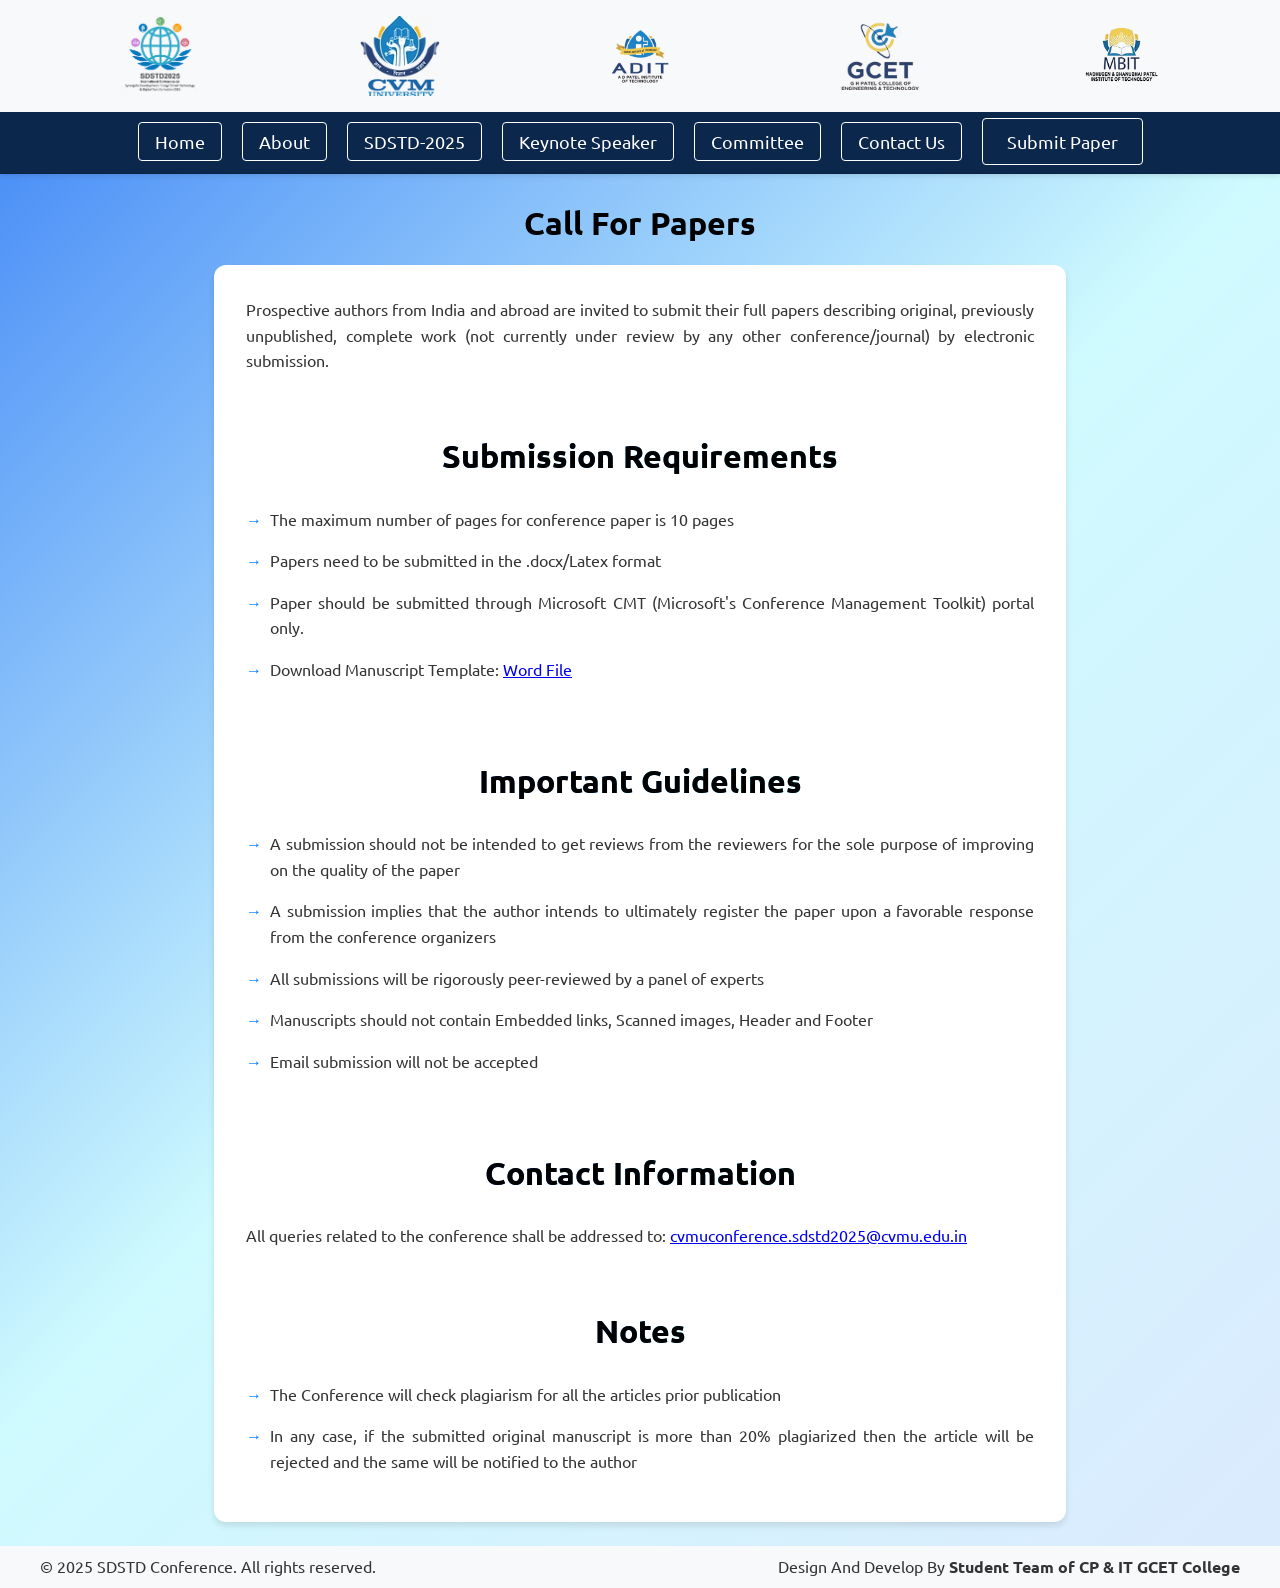
<file: call-for-papers.html>
<!DOCTYPE html>
<html lang="en">
  <head>
    <meta charset="UTF-8" />
    <meta name="viewport" content="width=device-width, initial-scale=1.0" />
    <title>Call for Papers - SDSTD2025</title>
    <link rel="stylesheet" href="styles.css" />
    <link rel="preconnect" href="https://fonts.googleapis.com" />
    <link rel="preconnect" href="https://fonts.gstatic.com" crossorigin />
    <link
      href="https://fonts.googleapis.com/css2?family=Ubuntu:ital,wght@0,300;0,400;0,500;0,700;1,300;1,400;1,500;1,700&display=swap"
      rel="stylesheet"
    />
    <style>
      body {
        animation: slideUp 0.5s ease;
        font-family: "Ubuntu", sans-serif;
        font-weight: 400;
      }
      .logo-container {
        display: flex;
        justify-content: center;
        align-items: center;
        padding: 1rem;
        gap: 10rem;
        background-color: #f8f9fa;
      }

      .logo {
        height: 80px;
        object-fit: contain;
        transition: transform 0.3s ease;
      }

      .logo:hover {
        transform: scale(1.05);
        cursor: pointer;
      }

      button {
        padding: 10px 20px;
        background-color: white;
        color: #0b274c;
        border: 1px solid white;
        border-radius: 5px;
        cursor: pointer;
        font-size: 16px;
        transition: 0.3s;
      }

      button:hover {
        background-color: #007bff;
        color: white;
      }

      .navbar {
        /* padding: 15px; */
        /* display: flex; */
        justify-content: center;
        align-items: center;
      }
      nav {
        background-color: #0b274c;
        padding: 1rem;
        border-bottom: 1px solid rgba(0, 0, 0, 0.1);
      }
      .nav-links {
        list-style: none;
        display: flex;
        gap: 20px;
      }

      .nav-links li {
        display: inline;
      }

      .nav-links a {
        /* color: white; */
        text-decoration: none;
        font-size: 18px;
      }

      /* Menu Button (Visible only on mobile) */
      .menu-btn {
        display: none;
        background: none;
        border: none;
        color: linear-gradient(to right, #cffafe 0%, #dbeafe 100%);
        font-size: 20px;
        cursor: pointer;
        text-align: left;
      }

      /* Mobile Navbar (Sidebar) */
      .mobile-nav {
        position: fixed;
        top: 0;
        left: 0;
        width: 250px;
        height: 100%;
        background: #0b274c;
        padding-top: 50px;
        transition: transform 0.3s ease-in-out;
        transform: translateX(-100%);
        display: flex;
        flex-direction: column;
        list-style: none;
      }

      .mobile-nav.active {
        transform: translateX(0);
      }

      .close-btn {
        background: none;
        border: none;
        color: white;
        font-size: 24px;
        align-self: flex-end;
        cursor: pointer;
        margin-right: auto;
      }

      .mobile-nav a {
        color: white;
        background: linear-gradient(to right, #2563eb 0%, #06b6d4 100%);
        -webkit-background-clip: text;
        /* -webkit-text-fill-color: transparent; */
        text-decoration: none;
        padding: 15px;
        font-size: 18px;
        display: block;
        list-style: none;
      }

      /* Show Mobile Menu */
      .mobile-nav .dropdown {
        position: relative;
        display: block;
      }

      .mobile-nav .dropdown-content {
        display: none; /* Initially hidden */
        flex-direction: column;
        background: #1a1a1a;
        padding-left: 10px;
      }

      .mobile-nav .dropdown-content a {
        padding: 10px;
        display: block;
        color: white;
        text-decoration: none;
      }

      /* Show dropdown when active */
      .mobile-nav .dropdown.active .dropdown-content {
        display: flex;
      }

      .dropdown-content a {
        display: block;
        /* padding: 0.75rem 1.5rem; */
        color: #333;
        transition: all 0.3s ease;
      }

      .dropdown-content a:hover .dropdown-content {
        display: block;
        opacity: 1;
        color: #000 !important;
        animation: fadeIn 0.3s ease;
      }

      /* Responsive Design */
      @media (max-width: 768px) {
        .nav-links {
          display: none;
        }

        .menu-btn {
          display: block;
          color: white;
        }
        .logo-container {
          gap: 2rem;
        }
        .logo {
          height: 25px;
        }
      }
      .call-papers h1 {
        text-align: center;
        font-weight: bold;
        font-size: 2rem;
        color: #000;
        /* background: #fff; */
        margin: 0 auto;
        width: 30%;
        margin-bottom: 1rem;
      }
      .submit-paper {
        color: #000;
        /* background: #027bff; */
        background-color: linear-gradient(to right, #cffafe 0%, #dbeafe 100%);
        /* -webkit-text-fill-color: transparent; */
        animation: fadeIn 1s ease;
        /* box-shadow: 1px -4px 5px; */
        box-shadow: none;
      }
      @keyframes fadeInUp {
        to {
          opacity: 1;
          transform: translateY(0);
        }
      }
      @keyframes slideUp {
        from {
          opacity: 0;
          transform: translateY(20px);
        }

        to {
          opacity: 1;
          transform: translateY(0);
        }
      }
      @media (max-width: 768px) {
        body {
          text-align: justify;
        }
        .logo {
          height: 25px;
          align-items: justify;
        }
        ul li,
        p {
          text-align: justify;
          font-size: 0.8rem;
        }
        .call-papers h1,
        h2 {
          text-align: center;
          width: fit-content;
        }
        .link {
          font-size: 12px;
        }
        .submit-paper {
          box-shadow: none;
        }
      }
      ul li,p{
        text-align: justify;
        font-size: 1rem;
      }
      .contact p::before {
        content: "→";
        color: #007bff;
        position: relative;
        left: 0;
      }
    </style>
  </head>
  <body>
    <header>
      <div class="logo-container">
        <img src="SDSTD2025.png" alt="SDSTD" class="logo" />
        <img src="cvm.png" alt="CVM" class="logo" />
        <img src="adit.png" alt="ADIT" class="logo" />
        <img src="gcet.png" alt="GCET" class="logo" />
        <img src="mbit.png" alt="MBIT" class="logo" />
      </div>
      <nav class="navbar">
        <ul class="nav-links">
          <li><a href="index.html" class="active">Home</a></li>
          <li class="dropdown">
            <a href="#" class="dropbtn">About</a>
            <div class="dropdown-content">
              <a href="cvm.html">Charutar Vidya Mandal</a>
              <a href="cvm-university.html">CVM University</a>
            </div>
          </li>
          <li class="dropdown">
            <a href="#" class="dropbtn">SDSTD-2025</a>
            <div class="dropdown-content">
              <a href="tracks.html">Tracks</a>
              <a href="call-for-papers.html">Call for Papers</a>
              <a href="important-dates.html">Important Dates</a>
              <a href="submission-guidelines.html">Submission Guidelines</a>
              <a
                href="#"
                onclick="openInNewTab('https://forms.gle/oZiaETYz1s2UpWhR8')"
                >Registration</a
              >
              <a href="Payment.html">Payment Details</a>
            </div>
          </li>
          <li><a href="keynote.html">Keynote Speaker</a></li>
          <li class="dropdown">
            <a href="#" class="dropbtn">Committee</a>
            <div class="dropdown-content">
              <a href="organizing.html">Organizing Committee</a>
              <a href="track-coordinators.html">Track Co-ordinators</a>
              <a href="ITC.html">International Technical Committee</a>
              <a href="NC.html">National Technical Committee</a>
              <!-- <a href="WC.html">Website Coordinator</a> -->
            </div>
          </li>
          <li><a href="index.html#contact">Contact Us</a></li>
          <li>
            <a
              href="#"
              class="submit-paper"
              onclick="openInNewTab('https://cmt3.research.microsoft.com/User/Login?ReturnUrl=%2FSDSTD2025%2FSubmission%2FIndex')"
              >Submit Paper</a
            >
          </li>
        </ul>
        <button class="menu-btn" onclick="toggleMenu()">☰</button>
      </nav>
      <div class="mobile-nav" id="mobileNav">
        <button class="close-btn" onclick="toggleClose()">✖</button>
        <li><a href="index.html" class="active">Home</a></li>
        <li class="dropdown">
          <a href="#" class="dropbtn">About</a>
          <div class="dropdown-content">
            <a href="cvm.html">Charutar Vidya Mandal</a>
            <a href="cvm-university.html">CVM University</a>
          </div>
        </li>
        <li class="dropdown">
          <a href="#" class="dropbtn">SDSTD-2025</a>
          <div class="dropdown-content">
            <a href="tracks.html">Tracks</a>
            <a href="call-for-papers.html">Call for Papers</a>
            <a href="important-dates.html">Important Dates</a>
            <a href="submission-guidelines.html">Submission Guidelines</a>
            <a
              href="#"
              onclick="openInNewTab('https://forms.gle/oZiaETYz1s2UpWhR8')"
              >Registration</a
            >
            <a href="Payment.html">Payment Details</a>
          </div>
        </li>
        <li><a href="keynote.html">Keynote Speaker</a></li>
        <li class="dropdown">
          <a href="#" class="dropbtn">Committee</a>
          <div class="dropdown-content">
            <a href="organizing.html">Organizing Committee</a>
            <a href="track-coordinators.html">Track Co-ordinators</a>
            <a href="ITC.html">International Technical Committee</a>
            <a href="NC.html">National Technical Committee</a>
            <!-- <a href="WC.html">Website Coordinator</a> -->
          </div>
        </li>
        <li><a href="index.html#contact">Contact Us</a></li>
        <li><a href="#" class="submit-paper">Submit Paper</a></li>
      </div>
    </header>
    <main>
      <section class="call-papers">
        <h1>Call For Papers</h1>
        <div class="guidelines-list">
          <p>
            Prospective authors from India and abroad are invited to submit
            their full papers describing original, previously unpublished,
            complete work (not currently under review by any other
            conference/journal) by electronic submission.
          </p>
          <br />
          <h2>Submission Requirements</h2>
          <ul>
            <li>
              The maximum number of pages for conference paper is 10 pages
            </li>
            <li>Papers need to be submitted in the .docx/Latex format</li>
            <li>
              Paper should be submitted through Microsoft CMT (Microsoft's
              Conference Management Toolkit) portal only.
            </li>
            <li>
              <p class="download-link">
                Download Manuscript Template:
                <a href="Template for Paper Preparation for STSTD2025.docx"
                  >Word File</a
                >
              </p>
              <!-- <a href="Template for Paper Preparation for STSTD2025.pdf">PDF File</a> -->
            </li>
          </ul>
          <br />
          <h2>Important Guidelines</h2>
          <ul>
            <li>
              A submission should not be intended to get reviews from the
              reviewers for the sole purpose of improving on the quality of the
              paper
            </li>
            <li>
              A submission implies that the author intends to ultimately
              register the paper upon a favorable response from the conference
              organizers
            </li>
            <li>
              All submissions will be rigorously peer-reviewed by a panel of
              experts
            </li>
            <li>
              Manuscripts should not contain Embedded links, Scanned images,
              Header and Footer
            </li>
            <li>Email submission will not be accepted</li>
          </ul>
          <br />
          <h2>Contact Information</h2>
          <p class="contact">
            All queries related to the conference shall be addressed to:
            <a
              href="mailto:cvmconference.sdstd2025@cvmu.edu.in"
              class="link"
              onclick="window.open('mailto:cvmuconference.sdstd2025@cvmu.edu.in')"
              >cvmuconference.sdstd2025@cvmu.edu.in</a
            >
          </p>
          <br />
          <h2>Notes</h2>
          <ul>
            <li>
              The Conference will check plagiarism for all the articles prior
              publication
            </li>
            <li>
              In any case, if the submitted original manuscript is more than 20%
              plagiarized then the article will be rejected and the same will be
              notified to the author
            </li>
          </ul>
        </div>
      </section>
    </main>

    <footer>
      <div class="footer-content">
        <p>© 2025 SDSTD Conference. All rights reserved.</p>
        <div class="footer-links">
          <p>
            Design And Develop By
            <span style="font-weight: bold"
              >Student Team of CP & IT GCET College</span
            >
          </p>
        </div>
      </div>
    </footer>
    <script>
      function toggleMenu() {
        const mobileNav = document.getElementById("mobileNav");
        mobileNav.classList.add("active");
      }

      function toggleClose() {
        const mobileNav = document.getElementById("mobileNav");
        mobileNav.classList.remove("active");
      }
      function openInNewTab(url) {
        window.open(url, "_blank").focus();
      }
    </script>
    <script src="script.js"></script>
  </body>
</html>
</file>
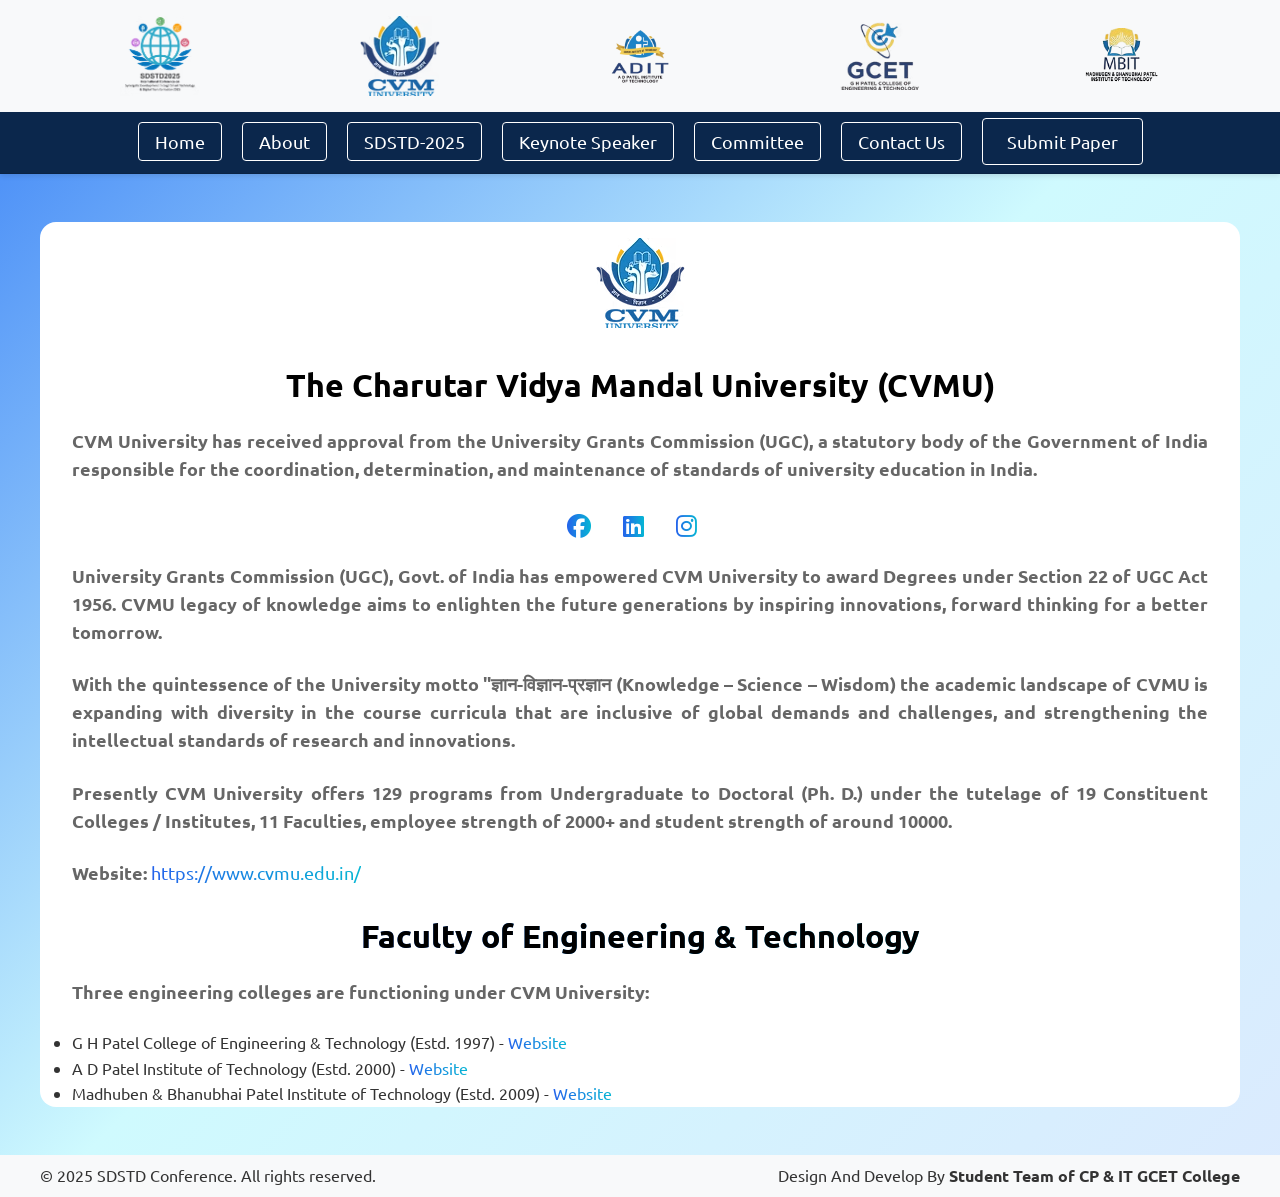
<file: cvm-university.html>
<!DOCTYPE html>
<html lang="en">
  <head>
    <meta charset="UTF-8" />
    <meta name="viewport" content="width=device-width, initial-scale=1.0" />
    <title>CVM University - SDSTD-2025</title>
    <link rel="stylesheet" href="styles.css" />
    <link rel="preconnect" href="https://fonts.googleapis.com" />
  <link rel="preconnect" href="https://fonts.gstatic.com" crossorigin />
  <link
    href="https://fonts.googleapis.com/css2?family=Ubuntu:ital,wght@0,300;0,400;0,500;0,700;1,300;1,400;1,500;1,700&display=swap"
    rel="stylesheet" />
    <link
      rel="stylesheet"
      href="https://cdnjs.cloudflare.com/ajax/libs/font-awesome/6.4.2/css/all.min.css"
    />
    <style>
      body {
        font-family: "Ubuntu", sans-serif;
        font-weight: 400;
      }
      .logo-container {
        display: flex;
        justify-content: center;
        align-items: center;
        padding: 1rem;
        gap: 10rem;
        background-color: #f8f9fa;
      }

      /* .logo-container img{
        width: 80px;
        height: 80px;
      } */

      .logo {
        height: 80px;
        object-fit: contain;
        transition: transform 0.3s ease;
      }

      .logo:hover {
        transform: scale(1.05);
        cursor: pointer;
      }

      .cvmu-logo {
        max-width: 300px;
        margin: 2rem auto;
        display: block;
        animation: fadeIn 1s ease;
        padding-top: 1rem;
      }

      .social-links {
        display: flex;
        justify-content: center;
        gap: 1rem;
        margin: 1rem 0;
      }

      .social-links a {
        /* color: #2563eb; */
        background: #027bff;
        background: linear-gradient(to right, #2563eb 0%, #06b6d4 100%);
        -webkit-background-clip: text;
        -webkit-text-fill-color: transparent;
        font-size: 1.5rem;
        transition: transform 0.3s ease;
      }

      .social-links a:hover {
        transform: translateY(-3px);
      }

      .navbar {
        /* padding: 15px; */
        /* display: flex; */
        justify-content: center;
        align-items: center;
      }

      .nav-links {
        list-style: none;
        display: flex;
        gap: 20px;
      }

      .nav-links li {
        display: inline;
      }

      .nav-links a {
        /* color: white; */
        text-decoration: none;
        font-size: 18px;
      }

      /* Menu Button (Visible only on mobile) */
      .menu-btn {
        display: none;
        background: none;
        border: none;
        color: linear-gradient(to right, #cffafe 0%, #dbeafe 100%);
        font-size: 20px;
        cursor: pointer;
        text-align: left;
        margin-left: 10px;
      }

      /* Mobile Navbar (Sidebar) */
      .mobile-nav {
        position: fixed;
        top: 0;
        left: 0;
        width: 250px;
        height: 100%;
        background: #0b274c;
        padding-top: 50px;
        transition: transform 0.3s ease-in-out;
        transform: translateX(-100%);
        display: flex;
        flex-direction: column;
        list-style: none;
      }

      .mobile-nav.active {
        transform: translateX(0);
      }

      .close-btn {
        background: none;
        border: none;
        color: white;
        font-size: 24px;
        /* align-self: flex-end; */
        cursor: pointer;
        margin-right: auto;
        padding: 10px 20px;
      }

      .mobile-nav a {
        color: white;
        background: linear-gradient(to right, #2563eb 0%, #06b6d4 100%);
        -webkit-background-clip: text;
        /* -webkit-text-fill-color: transparent; */
        text-decoration: none;
        padding: 15px;
        font-size: 18px;
        display: block;
        list-style: none;
      }

      /* Show Mobile Menu */
      .mobile-nav .dropdown {
        position: relative;
        display: block;
      }

      .mobile-nav .dropdown-content {
        display: none; /* Initially hidden */
        flex-direction: column;
        background: #1a1a1a;
        padding-left: 10px;
      }

      .mobile-nav .dropdown-content a {
        padding: 10px;
        display: block;
        color: white;
        text-decoration: none;
      }

      /* Show dropdown when active */
      .mobile-nav .dropdown.active .dropdown-content {
        display: flex;
      }

      .dropdown-content a {
        display: block;
        /* padding: 0.75rem 1.5rem; */
        color: #333;
        transition: all 0.3s ease;
      }

      .dropdown-content:hover .dropdown-content {
        display: block;
        opacity: 1;
        color: #000 !important;
        animation: fadeIn 0.3s ease;
      }

      /* Responsive Design */
      @media (max-width: 768px) {
        .nav-links {
          display: none;
        }

        .menu-btn {
          display: block;
          color: white;
        }
        .logo-container {
          gap: 2rem;
        }
      }

      .submit-paper {
        color: #000;
        /* background: #027bff; */
        background-color: linear-gradient(to right, #cffafe 0%, #dbeafe 100%);
        /* -webkit-text-fill-color: transparent; */
        animation: fadeIn 1s ease;
        /* box-shadow: 1px -4px 5px; */
        box-shadow: none;
      }

      @keyframes fadeIn {
        from {
          opacity: 0;
        }

        to {
          opacity: 1;
        }
      }

      .content-section {
        animation: slideUp 1s ease;
        border-radius: 1rem;
      }

      .content-section h1 {
        text-align: center;
        color: #000;
        font-weight: bold;
        font-size: 2rem;
        /* background: #fff; */
        width: fit-content;
        margin: 0 auto;
        margin-bottom: 1rem;
      }

      @keyframes slideUp {
        from {
          opacity: 0;
          transform: translateY(20px);
        }

        to {
          opacity: 1;
          transform: translateY(0);
        }
      }

      @media (max-width: 768px) {
        body {
          text-align: justify;
        }

        .logo {
          height: 25px;
        }

        .content-section h1,
        p {
          text-align: center;
        }
        .content-section h1{
          margin-bottom: 2rem;
          font-size: 1rem;
        }
        .content-section h2,
        p {
          text-align: justify;
          font-size: 1rem;
          /* margin-bottom: 1rem; */
        }
        .submit-paper {
          box-shadow: none;
        }
      }
    </style>
  </head>

  <body>
    <header>
      <div class="logo-container">
        <img src="SDSTD2025.png" alt="SDSTD" class="logo" />
        <img src="cvm.png" alt="CVM" class="logo" />
        <img src="adit.png" alt="ADIT" class="logo" />
        <img src="gcet.png" alt="GCET" class="logo" />
        <img src="mbit.png" alt="MBIT" class="logo" />
      </div>
      <nav class="navbar">
        <ul class="nav-links">
          <li><a href="index.html" class="active">Home</a></li>
          <li class="dropdown">
            <a href="#" class="dropbtn">About</a>
            <div class="dropdown-content">
              <a href="cvm.html">Charutar Vidya Mandal</a>
              <a href="cvm-university.html">CVM University</a>
            </div>
          </li>
          <li class="dropdown">
            <a href="#" class="dropbtn">SDSTD-2025</a>
            <div class="dropdown-content">
              <a href="tracks.html">Tracks</a>
              <a href="call-for-papers.html">Call for Papers</a>
              <a href="important-dates.html">Important Dates</a>
              <a href="submission-guidelines.html">Submission Guidelines</a>
              <a href="#" onclick="openInNewTab('https://forms.gle/oZiaETYz1s2UpWhR8')">Registration</a>
              <a href="Payment.html">Payment Details</a>
            </div>
          </li>
          <li><a href="keynote.html">Keynote Speaker</a></li>
          <li class="dropdown">
            <a href="#" class="dropbtn">Committee</a>
            <div class="dropdown-content">
              <a href="organizing.html">Organizing Committee</a>
              <a href="track-coordinators.html">Track Co-ordinators</a>
              <a href="ITC.html">International Technical Committee</a>
              <a href="NC.html">National Technical Committee</a>
              <!-- <a href="WC.html">Website Coordinator</a> -->
            </div>
          </li>
          <li><a href="index.html#contact">Contact Us</a></li>
          <li>
            <a href="#" class="submit-paper" onclick="openInNewTab('https://cmt3.research.microsoft.com/User/Login?ReturnUrl=%2FSDSTD2025%2FSubmission%2FIndex')">Submit Paper</a>
          </li>
        </ul>
        <button class="menu-btn" onclick="toggleMenu()">☰</button>
      </nav>
      <div class="mobile-nav" id="mobileNav">
        <button class="close-btn" onclick="toggleClose()">✖</button>
        <li><a href="index.html" class="active">Home</a></li>
        <li class="dropdown">
          <a href="#" class="dropbtn">About</a>
          <div class="dropdown-content">
            <a href="cvm.html">Charutar Vidya Mandal</a>
            <a href="cvm-university.html">CVM University</a>
          </div>
        </li>
        <li class="dropdown">
          <a href="#" class="dropbtn">SDSTD-2025</a>
          <div class="dropdown-content">
            <a href="tracks.html">Tracks</a>
            <a href="call-for-papers.html">Call for Papers</a>
            <a href="important-dates.html">Important Dates</a>
            <a href="submission-guidelines.html">Submission Guidelines</a>
            <a href="#" onclick="openInNewTab('https://forms.gle/oZiaETYz1s2UpWhR8')">Registration</a>
            <a href="Payment.html">Payment Details</a>
          </div>
        </li>
        <li><a href="keynote.html">Keynote Speaker</a></li>
        <li class="dropdown">
          <a href="#" class="dropbtn">Committee</a>
          <div class="dropdown-content">
            <a href="organizing.html">Organizing Committee</a>
            <a href="track-coordinators.html">Track Co-ordinators</a>
            <a href="ITC.html">International Technical Committee</a>
            <a href="NC.html">National Technical Committee</a>
            <!-- <a href="WC.html">Website Coordinator</a> -->
          </div>
        </li>
        <li><a href="index.html#contact">Contact Us</a></li>
        <li><a href="#" class="submit-paper" onclick="openInNewTab('https://cmt3.research.microsoft.com/User/Login?ReturnUrl=%2FSDSTD2025%2FSubmission%2FIndex')">Submit Paper</a></li>
      </div>
    </header>

    <section class="content-section about-section">
      <img src="cvm.png" alt="CVM University Logo" class="cvmu-logo" />
      <h1>The Charutar Vidya Mandal University (CVMU)</h1>

      <div class="recognition">
        <p>
          CVM University has received approval from the University Grants
          Commission (UGC), a statutory body of the Government of India
          responsible for the coordination, determination, and maintenance of
          standards of university education in India.
        </p>
      </div>

      <div class="social-links">
        <a href="https://m.facebook.com/CVMUniversity/" target="_blank" onclick="openInNewTab('https://m.facebook.com/CVMUniversity/')"
          ><i class="fab fa-facebook"></i
        ></a>
        <a
          href="https://www.linkedin.com/company/cvmuniversity/"
          target="_blank" onclick="openInNewTab('https://www.linkedin.com/company/cvmuniversity/')"
          ><i class="fab fa-linkedin"></i
        ></a>
        <a
          href="https://www.instagram.com/cvmu.university/?hl=en"
          target="_blank" onclick="openInNewTab('https://www.instagram.com/cvmu.university/?hl=en')"
          ><i class="fab fa-instagram"></i
        ></a>
      </div>

      <!-- <h2>UGC Recognition</h2> -->
      <p>
        University Grants Commission (UGC), Govt. of India has empowered CVM
        University to award Degrees under Section 22 of UGC Act 1956. CVMU
        legacy of knowledge aims to enlighten the future generations by
        inspiring innovations, forward thinking for a better tomorrow.
      </p>

      <!-- <h2>Academic Excellence</h2> -->
      <p>
        With the quintessence of the University motto "ज्ञान-विज्ञान-प्रज्ञान
        (Knowledge – Science – Wisdom) the academic landscape of CVMU is
        expanding with diversity in the course curricula that are inclusive of
        global demands and challenges, and strengthening the intellectual
        standards of research and innovations.
      </p>

      <!-- <h2>Current Status</h2> -->
      <p>
        Presently CVM University offers 129 programs from Undergraduate to Doctoral (Ph. D.) under the tutelage of 19 Constituent Colleges / Institutes, 11 Faculties, employee strength of 2000+ and student strength of around 10000.
      </p>

      <p class="website-link">
        Website:
        <a
          href="https://www.cvmu.edu.in/"
          target="_blank" onclick="openInNewTab('https://www.cvmu.edu.in/')"
          style="
            background: #027bff;
            background: linear-gradient(to right, #2563eb 0%, #06b6d4 100%);
            -webkit-background-clip: text;
            -webkit-text-fill-color: transparent;">https://www.cvmu.edu.in/</a
        >
      </p>

      <h2>Faculty of Engineering & Technology</h2>
      <p>Three engineering colleges are functioning under CVM University:</p>
      <ul class="college-list">
        <li>
          G H Patel College of Engineering & Technology (Estd. 1997) -
          <a
            href="https://www.gcet.ac.in"
            target="_blank" onclick="openInNewTab('https://www.gcet.ac.in')"
            style="
              background: linear-gradient(to right, #2563eb 0%, #06b6d4 100%);
              -webkit-background-clip: text;
              -webkit-text-fill-color: transparent;">Website</a
          >
        </li>
        <li>
          A D Patel Institute of Technology (Estd. 2000) -
          <a
            href="http://adit.ac.in"
            target="_blank" onclick="openInNewTab('http://adit.ac.in')"
            style="
              background: linear-gradient(to right, #2563eb 0%, #06b6d4 100%);
              -webkit-background-clip: text;
              -webkit-text-fill-color: transparent;
            "
            >Website</a
          >
        </li>
        <li>
          Madhuben & Bhanubhai Patel Institute of Technology (Estd. 2009) -
          <a
            href="https://www.mbit.edu.in"
            target="_blank" onclick="openInNewTab('https://www.mbit.edu.in')"
            style="background: linear-gradient(to right, #2563eb 0%, #06b6d4 100%);
              -webkit-background-clip: text;
              -webkit-text-fill-color: transparent;">Website</a
          >
        </li>
      </ul>
    </section>

    <footer>
      <div class="footer-content">
        <p>© 2025 SDSTD Conference. All rights reserved.</p>
        <div class="footer-links">
          <p>Design And Develop By <span style="font-weight: bold">Student Team of CP & IT GCET College</span></p>
        </div>
      </div>
    </footer>
    <script>
      function toggleMenu() {
        const mobileNav = document.getElementById("mobileNav");
        mobileNav.classList.add("active");
      }

      function toggleClose() {
        const mobileNav = document.getElementById("mobileNav");
        mobileNav.classList.remove("active");
      }
      function openInNewTab(url){
        window.open(url, '_blank').focus();
      }
    </script>
    <script src="script.js"></script>
  </body>
</html>
</file>
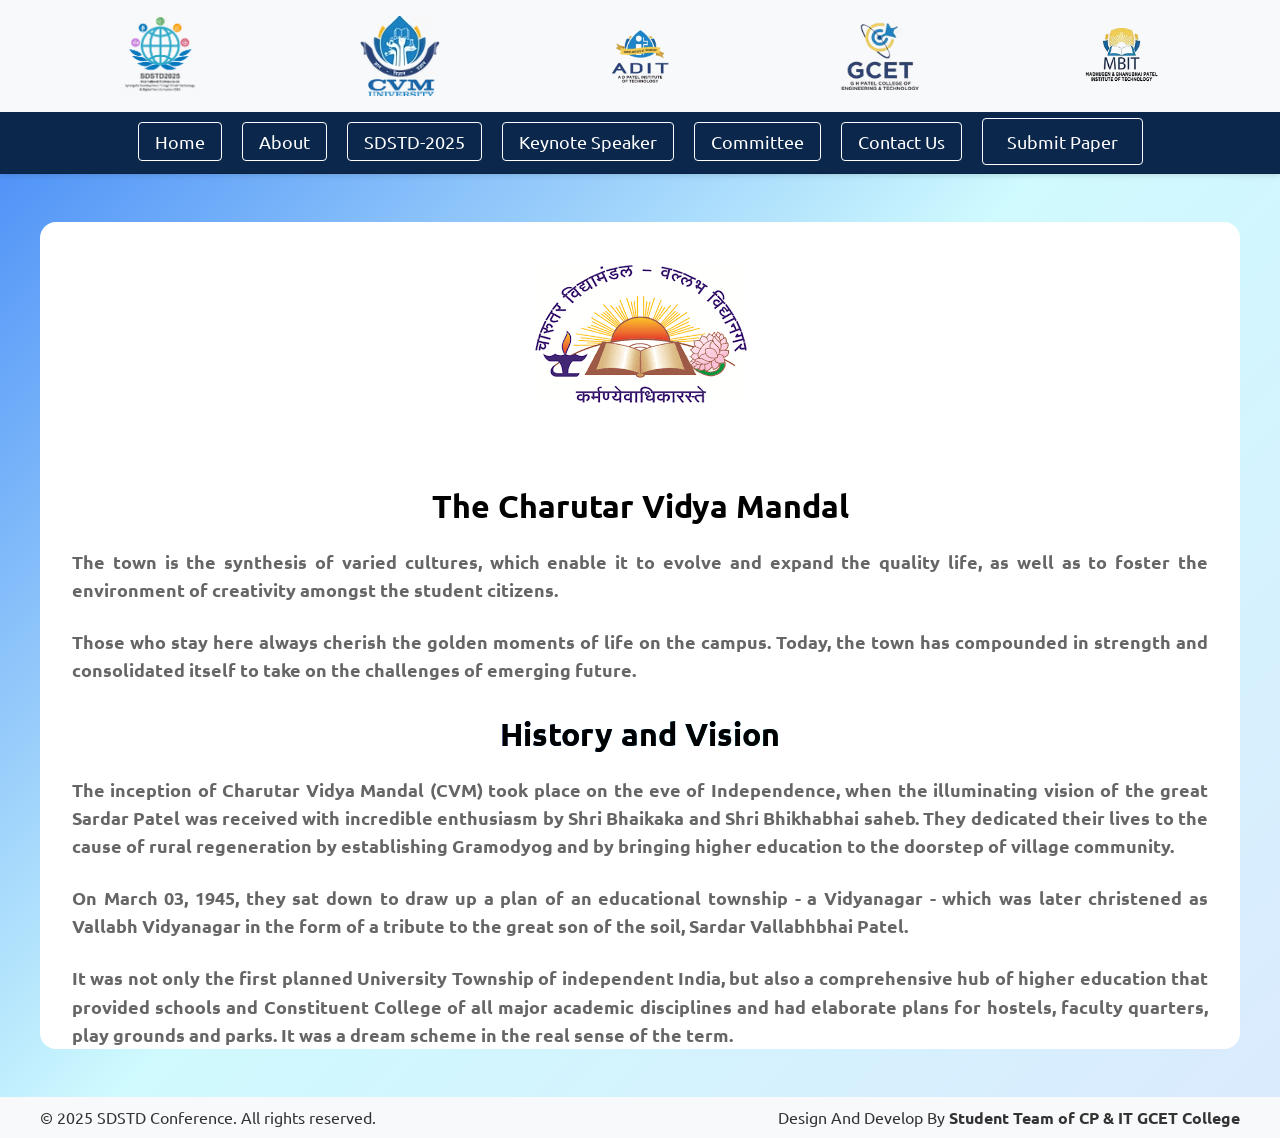
<file: cvm.html>
<!DOCTYPE html>
<html lang="en">
  <head>
    <meta charset="UTF-8" />
    <meta name="viewport" content="width=device-width, initial-scale=1.0" />
    <title>CVM - SDSTD-2025</title>
    <link rel="stylesheet" href="styles.css" />
    <link rel="preconnect" href="https://fonts.googleapis.com" />
    <link rel="preconnect" href="https://fonts.gstatic.com" crossorigin />
    <link
      href="https://fonts.googleapis.com/css2?family=Ubuntu:ital,wght@0,300;0,400;0,500;0,700;1,300;1,400;1,500;1,700&display=swap"
      rel="stylesheet"
    />
    <link
      rel="stylesheet"
      href="https://cdnjs.cloudflare.com/ajax/libs/font-awesome/6.4.2/css/all.min.css"
    />
    <style>
      body {
        text-align: justify;
        font-family: "Ubuntu", sans-serif;
        font-weight: 400;
      }
      .logo-container {
        display: flex;
        justify-content: center;
        align-items: center;
        padding: 1rem;
        gap: 10rem;
        background-color: #f8f9fa;
      }

      .logo {
        height: 80px;
        object-fit: contain;
        transition: transform 0.3s ease;
      }

      .logo:hover {
        transform: scale(1.05);
        cursor: pointer;
      }

      .cvm-logo {
        max-width: 300px;
        margin: 2rem auto;
        display: block;
        animation: fadeIn 1s ease;
      }

      button {
        padding: 10px 20px;
        background-color: white;
        color: #0b274c;
        border: 1px solid white;
        border-radius: 5px;
        cursor: pointer;
        font-size: 16px;
        transition: 0.3s;
      }

      button:hover {
        background-color: #007bff;
        color: white;
      }

      .navbar {
        /* padding: 15px; */
        /* display: flex; */
        justify-content: center;
        align-items: center;
      }
      nav {
        background-color: #0b274c;
        padding: 1rem;
        border-bottom: 1px solid rgba(0, 0, 0, 0.1);
      }
      .nav-links {
        list-style: none;
        display: flex;
        gap: 20px;
      }

      .nav-links li {
        display: inline;
      }

      .nav-links a {
        /* color: white; */
        text-decoration: none;
        font-size: 18px;
      }

      /* Menu Button (Visible only on mobile) */
      .menu-btn {
        display: none;
        background: none;
        border: none;
        color: linear-gradient(to right, #cffafe 0%, #dbeafe 100%);
        font-size: 20px;
        cursor: pointer;
        text-align: left;
        /* margin-left: 2rem; */
      }

      /* Mobile Navbar (Sidebar) */
      .mobile-nav {
        position: fixed;
        top: 0;
        left: 0;
        width: 250px;
        height: 100%;
        background: #0b274c;
        padding-top: 50px;
        transition: transform 0.3s ease-in-out;
        transform: translateX(-100%);
        display: flex;
        flex-direction: column;
        list-style: none;
      }

      .mobile-nav.active {
        transform: translateX(0);
      }

      .close-btn {
        background: none;
        border: none;
        color: white;
        font-size: 24px;
        align-self: flex-end;
        cursor: pointer;
        margin-right: auto;
      }

      .mobile-nav a {
        color: white;
        background: linear-gradient(to right, #2563eb 0%, #06b6d4 100%);
        -webkit-background-clip: text;
        /* -webkit-text-fill-color: transparent; */
        text-decoration: none;
        padding: 15px;
        font-size: 18px;
        display: block;
        list-style: none;
      }

      /* Show Mobile Menu */
      .mobile-nav .dropdown {
        position: relative;
        display: block;
      }

      .mobile-nav .dropdown-content {
        display: none; /* Initially hidden */
        flex-direction: column;
        background: #1a1a1a;
        padding-left: 10px;
      }

      .mobile-nav .dropdown-content a {
        padding: 10px;
        display: block;
        color: white;
        text-decoration: none;
      }

      /* Show dropdown when active */
      .mobile-nav .dropdown.active .dropdown-content {
        display: flex;
      }

      .dropdown-content a {
        display: block;
        /* padding: 0.75rem 1.5rem; */
        color: #333;
        transition: all 0.3s ease;
      }

      .dropdown-content a:hover .dropdown-content {
        display: block;
        opacity: 1;
        color: #000 !important;
        animation: fadeIn 0.3s ease;
      }

      /* Responsive Design */
      @media (max-width: 768px) {
        .nav-links {
          display: none;
        }

        .menu-btn {
          display: block;
          color: white;
        }
        .logo-container {
          gap: 2rem;
        }
      }

      .submit-paper {
        color: #000;
        /* background: #027bff; */
        background-color: linear-gradient(to right, #cffafe 0%, #dbeafe 100%);
        /* -webkit-text-fill-color: transparent; */
        animation: fadeIn 1s ease;
        /* box-shadow: 1px -4px 5px; */
        box-shadow: none;
      }

      @keyframes fadeIn {
        from {
          opacity: 0;
        }

        to {
          opacity: 1;
        }
      }

      .content-section {
        animation: slideUp 1s ease;
        border-radius: 1rem;
      }

      .content-section h1 {
        text-align: center;
        margin-bottom: 2rem;
        color: #000;
        font-weight: bold;
        /* background: #fff; */
        width: fit-content;
        margin: 0 auto;
        margin-bottom: 1rem;
        font-size: 2rem;
      }

      @keyframes slideUp {
        from {
          opacity: 0;
          transform: translateY(20px);
        }

        to {
          opacity: 1;
          transform: translateY(0);
        }
      }

      @media (max-width: 768px) {
        body {
          text-align: justify;
        }

        .logo {
          height: 25px;
          align-items: justify;
        }

        .content-section h1,
        h2,
        p {
          text-align: justify;
          /* margin-bottom: 1rem; */
          font-size: 1rem;
        }
        .content-section h2{
          font-size: 1rem;
        }
        .submit-paper{
          box-shadow: none;
        }
      }
    </style>
  </head>

  <body>
    <header>
      <div class="logo-container">
        <img src="SDSTD2025.png" alt="SDSTD" class="logo" />
        <img src="cvm.png" alt="CVM" class="logo" />
        <img src="adit.png" alt="ADIT" class="logo" />
        <img src="gcet.png" alt="GCET" class="logo" />
        <img src="mbit.png" alt="MBIT" class="logo" />
      </div>
      <nav class="navbar">
        <ul class="nav-links">
          <li><a href="index.html" class="active">Home</a></li>
          <li class="dropdown">
            <a href="#" class="dropbtn">About</a>
            <div class="dropdown-content">
              <a href="cvm.html">Charutar Vidya Mandal</a>
              <a href="cvm-university.html">CVM University</a>
            </div>
          </li>
          <li class="dropdown">
            <a href="#" class="dropbtn">SDSTD-2025</a>
            <div class="dropdown-content">
              <a href="tracks.html">Tracks</a>
              <a href="call-for-papers.html">Call for Papers</a>
              <a href="important-dates.html">Important Dates</a>
              <a href="submission-guidelines.html">Submission Guidelines</a>
              <a
                href="#"
                onclick="openInNewTab('https://forms.gle/oZiaETYz1s2UpWhR8')"
                >Registration</a
              >
              <a href="Payment.html">Payment Details</a>
            </div>
          </li>
          <li><a href="keynote.html">Keynote Speaker</a></li>
          <li class="dropdown">
            <a href="#" class="dropbtn">Committee</a>
            <div class="dropdown-content">
              <a href="organizing.html">Organizing Committee</a>
              <a href="track-coordinators.html">Track Co-ordinators</a>
              <a href="ITC.html">International Technical Committee</a>
              <a href="NC.html">National Technical Committee</a>
              <!-- <a href="WC.html">Website Coordinator</a> -->
            </div>
          </li>
          <li><a href="index.html#contact">Contact Us</a></li>
          <li>
            <a href="#" class="submit-paper" onclick="openInNewTab('https://cmt3.research.microsoft.com/User/Login?ReturnUrl=%2FSDSTD2025%2FSubmission%2FIndex')">Submit Paper</a
            >
          </li>
        </ul>
        <button class="menu-btn" onclick="toggleMenu()">☰</button>
      </nav>
      <div class="mobile-nav" id="mobileNav">
        <button class="close-btn" onclick="toggleClose()">✖</button>
        <li><a href="index.html" class="active">Home</a></li>
        <li class="dropdown">
          <a href="#" class="dropbtn">About</a>
          <div class="dropdown-content">
            <a href="cvm.html">Charutar Vidya Mandal</a>
            <a href="cvm-university.html">CVM University</a>
          </div>
        </li>
        <li class="dropdown">
          <a href="#" class="dropbtn">SDSTD-2025</a>
          <div class="dropdown-content">
            <a href="tracks.html">Tracks</a>
            <a href="call-for-papers.html">Call for Papers</a>
            <a href="important-dates.html">Important Dates</a>
            <a href="submission-guidelines.html">Submission Guidelines</a>
            <a
              href="#"
              onclick="openInNewTab('https://forms.gle/oZiaETYz1s2UpWhR8')"
              >Registration</a
            >
            <a href="Payment.html">Payment Details</a>
          </div>
        </li>
        <li><a href="keynote.html">Keynote Speaker</a></li>
        <li class="dropdown">
          <a href="#" class="dropbtn">Committee</a>
          <div class="dropdown-content">
            <a href="organizing.html">Organizing Committee</a>
            <a href="track-coordinators.html">Track Co-ordinators</a>
            <a href="ITC.html">International Technical Committee</a>
            <a href="NC.html">National Technical Committee</a>
            <!-- <a href="WC.html">Website Coordinator</a> -->
          </div>
        </li>
        <li><a href="index.html#contact">Contact Us</a></li>
        <li><a href="#" class="submit-paper" onclick="openInNewTab('https://cmt3.research.microsoft.com/User/Login?ReturnUrl=%2FSDSTD2025%2FSubmission%2FIndex')">Submit Paper</a></li>
      </div>
    </header>

    <section class="content-section about-section">
      <img src="CVM-Logo.png" alt="CVM Logo" class="cvm-logo" />
      <h1>The Charutar Vidya Mandal</h1>

      <p>
        The town is the synthesis of varied cultures, which enable it to evolve
        and expand the quality life, as well as to foster the environment of
        creativity amongst the student citizens.
      </p>

      <p>
        Those who stay here always cherish the golden moments of life on the
        campus. Today, the town has compounded in strength and consolidated
        itself to take on the challenges of emerging future.
      </p>

      <h2>History and Vision</h2>
      <p>
        The inception of Charutar Vidya Mandal (CVM) took place on the eve of
        Independence, when the illuminating vision of the great Sardar Patel was
        received with incredible enthusiasm by Shri Bhaikaka and Shri Bhikhabhai
        saheb. They dedicated their lives to the cause of rural regeneration by
        establishing Gramodyog and by bringing higher education to the doorstep
        of village community.
      </p>

      <p>
        On March 03, 1945, they sat down to draw up a plan of an educational
        township - a Vidyanagar - which was later christened as Vallabh
        Vidyanagar in the form of a tribute to the great son of the soil, Sardar
        Vallabhbhai Patel.
      </p>

      <p>
        It was not only the first planned University Township of independent
        India, but also a comprehensive hub of higher education that provided
        schools and Constituent College of all major academic disciplines and
        had elaborate plans for hostels, faculty quarters, play grounds and
        parks. It was a dream scheme in the real sense of the term.
      </p>
    </section>

    <footer>
      <div class="footer-content">
        <p>© 2025 SDSTD Conference. All rights reserved.</p>
        <div class="footer-links">
          <p>
            Design And Develop By
            <span style="font-weight: bold"
              >Student Team of CP & IT GCET College</span
            >
          </p>
        </div>
      </div>
    </footer>
    <script>
      function toggleMenu() {
        const mobileNav = document.getElementById("mobileNav");
        mobileNav.classList.add("active");
      }

      function toggleClose() {
        const mobileNav = document.getElementById("mobileNav");
        mobileNav.classList.remove("active");
      }
      function openInNewTab(url) {
        window.open(url, "_blank").focus();
      }
    </script>
    <script src="script.js"></script>
  </body>
</html>
</file>
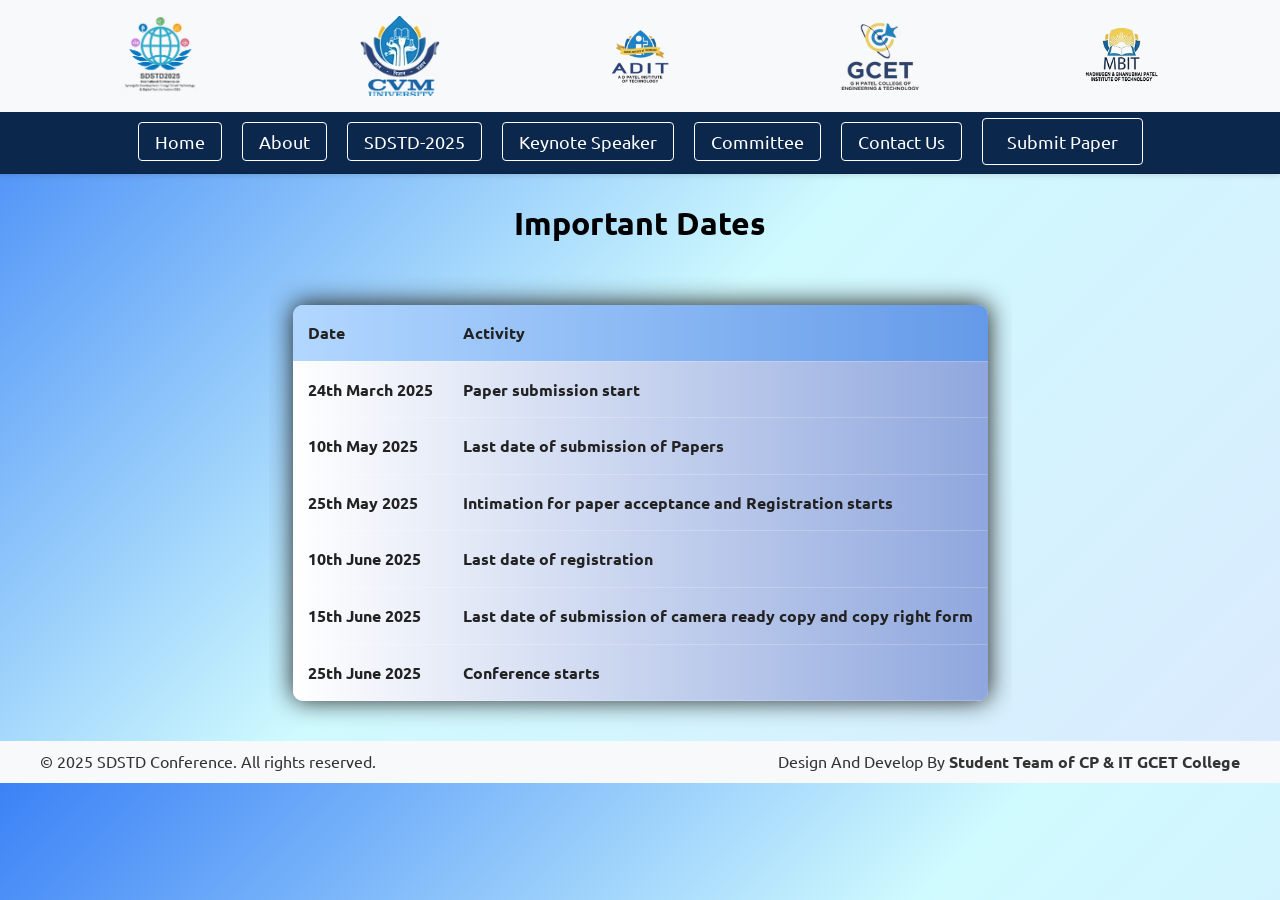
<file: important-dates.html>
<!DOCTYPE html>
<html lang="en">
  <head>
    <meta charset="UTF-8" />
    <meta name="viewport" content="width=device-width, initial-scale=1.0" />
    <title>Important Dates - SDSTD2025</title>
    <link rel="stylesheet" href="styles.css" />
    <link rel="preconnect" href="https://fonts.googleapis.com" />
  <link rel="preconnect" href="https://fonts.gstatic.com" crossorigin />
  <link
    href="https://fonts.googleapis.com/css2?family=Ubuntu:ital,wght@0,300;0,400;0,500;0,700;1,300;1,400;1,500;1,700&display=swap"
    rel="stylesheet" />
    <style>
      button {
        padding: 10px 20px;
        background-color: white;
        color: #0b274c;
        border: 1px solid white;
        border-radius: 5px;
        cursor: pointer;
        font-size: 16px;
        transition: 0.3s;
        font-family: "Ubuntu", sans-serif;
        font-weight: 400;
      }
      .logo-container {
        display: flex;
        justify-content: center;
        align-items: center;
        padding: 1rem;
        gap: 10rem;
        background-color: #f8f9fa;
      }

      .logo {
        height: 80px;
        object-fit: contain;
        transition: transform 0.3s ease;
      }

      .logo:hover {
        transform: scale(1.05);
        cursor: pointer;
      }

      button:hover {
        background-color: #007bff;
        color: white;
      }

      .navbar {
        /* padding: 15px; */
        /* display: flex; */
        justify-content: center;
        align-items: center;
      }
      nav {
        background-color: #0b274c;
        padding: 1rem;
        border-bottom: 1px solid rgba(0, 0, 0, 0.1);
      }
      .nav-links {
        list-style: none;
        display: flex;
        gap: 20px;
      }

      .nav-links li {
        display: inline;
      }

      .nav-links a {
        /* color: white; */
        text-decoration: none;
        font-size: 18px;
      }

      /* Menu Button (Visible only on mobile) */
      .menu-btn {
        display: none;
        background: none;
        border: none;
        color: linear-gradient(to right, #cffafe 0%, #dbeafe 100%);
        font-size: 20px;
        cursor: pointer;
        text-align: left;
      }

      /* Mobile Navbar (Sidebar) */
      .mobile-nav {
        position: fixed;
        top: 0;
        left: 0;
        width: 250px;
        height: 100%;
        background: #0b274c;
        padding-top: 50px;
        transition: transform 0.3s ease-in-out;
        transform: translateX(-100%);
        display: flex;
        flex-direction: column;
        list-style: none;
      }

      .mobile-nav.active {
        transform: translateX(0);
      }

      .close-btn {
        background: none;
        border: none;
        color: white;
        font-size: 24px;
        align-self: flex-end;
        cursor: pointer;
        margin-right: auto;
      }

      .mobile-nav a {
        color: white;
        background: linear-gradient(to right, #2563eb 0%, #06b6d4 100%);
        -webkit-background-clip: text;
        /* -webkit-text-fill-color: transparent; */
        text-decoration: none;
        padding: 15px;
        font-size: 18px;
        display: block;
        list-style: none;
      }

      /* Show Mobile Menu */
      .mobile-nav .dropdown {
        position: relative;
        display: block;
      }

      .mobile-nav .dropdown-content {
        display: none; /* Initially hidden */
        flex-direction: column;
        background: #1a1a1a;
        padding-left: 10px;
      }

      .mobile-nav .dropdown-content a {
        padding: 10px;
        display: block;
        color: white;
        text-decoration: none;
      }

      /* Show dropdown when active */
      .mobile-nav .dropdown.active .dropdown-content {
        display: flex;
      }

      .dropdown-content a {
        display: block;
        /* padding: 0.75rem 1.5rem; */
        color: #333;
        transition: all 0.3s ease;
      }

      .dropdown-content a:hover .dropdown-content {
        display: block;
        opacity: 1;
        color: #000 !important;
        animation: fadeIn 0.3s ease;
      }

      /* Responsive Design */
      @media (max-width: 768px) {
        .nav-links {
          display: none;
        }

        .menu-btn {
          display: block;
          color: white;
        }
        .logo-container {
          gap: 2rem;
        }
        .logo{
          height: 25px;
        }
      }
      body {
        animation: slideUp 0.5s ease;
        font-family: "Ubuntu", sans-serif;
        font-weight: 400;
      }

      body {
        font-family: Arial, sans-serif;
        /* background-color: #111; */
        display: flex;
        flex-direction: column;
        /* align-items: center; */
        /* justify-content: center; */
        /* min-height: 100vh; */
        margin: 0;
        /* padding: 20px; */
      }
      .table-container {
        /* width: 100%; */
        /* max-width: 900px; */
        perspective: 1000px;
        margin-top: 20px;
        overflow-x: auto;
        display: flex;
        /* height: 60vh; */
        justify-content: center;
        text-align: left;
        align-items: center;
        margin: 0 auto;
        padding: 1.5rem;
      }
      table {
        width: 100%;
        border-collapse: collapse;
        background: linear-gradient(to right, #fff 0%, #8fa7de 100%);
        color: #222;
        /* transform: rotateX(10deg); */
        box-shadow:0.5px -1px 25px 0.5px #222;
        border-radius: 10px;
        overflow: hidden;
        margin-top: 2rem;
        margin-bottom: 1rem;
      }
      th,
      td {
        padding: 15px;
        /* text-align: left; */
        font-weight: bold;
        border-bottom: 1px solid rgba(255, 255, 255, 0.2);
      }
      th {
        background-color: rgba(0, 123, 255, 0.3);
      }
      tr:hover {
        background-color: rgba(255, 255, 255, 0.2);
        transition: 0.3s;
        transform: scale(1.02);
        /* background: linear-gradient(to right, #2563eb 0%,#06b6d4 100%); */
      }
      @media (max-width: 768px) {
        table {
          transform: rotateX(0deg);
          align-items: center;
          justify-content: center;
        }
        th,
        td {
          padding: 10px;
          font-size: 14px;
        }
      }
      /* .call-papers h1 {
        text-align: center;
      } */

      .submit-paper {
        color: #000;
        /* background: #027bff; */
        background-color: linear-gradient(to right, #cffafe 0%, #dbeafe 100%);
        /* -webkit-text-fill-color: transparent; */
        animation: fadeIn 1s ease;
        /* box-shadow: 1px -4px 5px; */
        box-shadow: none;
      }

      @keyframes fadeInUp {
        to {
          opacity: 1;
          transform: translateY(0);
        }
      }

      @keyframes slideUp {
        from {
          opacity: 0;
          transform: translateY(20px);
        }

        to {
          opacity: 1;
          transform: translateY(0);
        }
      }

      @media (max-width: 768px) {
        body {
          text-align: justify;
        }
        .logo {
          height: 25px;
          align-items: justify;
        }
        .submit-paper{
          box-shadow: none;
        }
      }
    </style>
  </head>
  <body>
    <header>
      <div class="logo-container">
        <img src="SDSTD2025.png" alt="SDSTD" class="logo" />
        <img src="cvm.png" alt="CVM" class="logo" />
        <img src="adit.png" alt="ADIT" class="logo" />
        <img src="gcet.png" alt="GCET" class="logo" />
        <img src="mbit.png" alt="MBIT" class="logo" />
      </div>
      <nav class="navbar">
        <ul class="nav-links">
          <li><a href="index.html" class="active">Home</a></li>
          <li class="dropdown">
            <a href="#" class="dropbtn">About</a>
            <div class="dropdown-content">
              <a href="cvm.html">Charutar Vidya Mandal</a>
              <a href="cvm-university.html">CVM University</a>
            </div>
          </li>
          <li class="dropdown">
            <a href="#" class="dropbtn">SDSTD-2025</a>
            <div class="dropdown-content">
              <a href="tracks.html">Tracks</a>
              <a href="call-for-papers.html">Call for Papers</a>
              <a href="important-dates.html">Important Dates</a>
              <a href="submission-guidelines.html">Submission Guidelines</a>
              <a href="#" onclick="openInNewTab('https://forms.gle/oZiaETYz1s2UpWhR8')">Registration</a>
              <a href="Payment.html">Payment Details</a>
            </div>
          </li>
          <li><a href="keynote.html">Keynote Speaker</a></li>
          <li class="dropdown">
            <a href="#" class="dropbtn">Committee</a>
            <div class="dropdown-content">
              <a href="organizing.html">Organizing Committee</a>
              <a href="track-coordinators.html">Track Co-ordinators</a>
              <a href="ITC.html">International Technical Committee</a>
              <a href="NC.html">National Technical Committee</a>
              <!-- <a href="WC.html">Website Coordinator</a> -->
            </div>
          </li>
          <li><a href="index.html#contact">Contact Us</a></li>
          <li>
            <a href="#" class="submit-paper" onclick="openInNewTab('https://cmt3.research.microsoft.com/User/Login?ReturnUrl=%2FSDSTD2025%2FSubmission%2FIndex')">Submit Paper</a>
          </li>
        </ul>
        <button class="menu-btn" onclick="toggleMenu()">☰</button>
      </nav>
      <div class="mobile-nav" id="mobileNav">
        <button class="close-btn" onclick="toggleClose()">✖</button>
        <li><a href="index.html" class="active">Home</a></li>
        <li class="dropdown">
          <a href="#" class="dropbtn">About</a>
          <div class="dropdown-content">
            <a href="cvm.html">Charutar Vidya Mandal</a>
            <a href="cvm-university.html">CVM University</a>
          </div>
        </li>
        <li class="dropdown">
          <a href="#" class="dropbtn">SDSTD-2025</a>
          <div class="dropdown-content">
            <a href="tracks.html">Tracks</a>
            <a href="call-for-papers.html">Call for Papers</a>
            <a href="important-dates.html">Important Dates</a>
            <a href="submission-guidelines.html">Submission Guidelines</a>
            <a href="#" onclick="openInNewTab('https://forms.gle/oZiaETYz1s2UpWhR8')">Registration</a>
            <a href="Payment.html">Payment Details</a>
          </div>
        </li>
        <li><a href="keynote.html">Keynote Speaker</a></li>
        <li class="dropdown">
          <a href="#" class="dropbtn">Committee</a>
          <div class="dropdown-content">
            <a href="organizing.html">Organizing Committee</a>
            <a href="track-coordinators.html">Track Co-ordinators</a>
            <a href="ITC.html">International Technical Committee</a>
            <a href="NC.html">National Technical Committee</a>
            <!-- <a href="WC.html">Website Coordinator</a> -->
          </div>
        </li>
        <li><a href="index.html#contact">Contact Us</a></li>
        <li><a href="#" class="submit-paper" onclick="openInNewTab('https://cmt3.research.microsoft.com/User/Login?ReturnUrl=%2FSDSTD2025%2FSubmission%2FIndex')">Submit Paper</a></li>
      </div>
    </header>
    <h1 style="color: #000; font-size: 2rem; font-weight: bold; text-align: center; margin: 0 auto; margin-top: 1.5rem;">Important Dates</h1>
    <div class="table-container">
      <table>
        <thead>
          <tr>
            <th>Date</th>
            <th>Activity</th>
          </tr>
        </thead>
        <tbody id="table-body"></tbody>
      </table>
    </div>
    <footer>
      <div class="footer-content">
        <p>© 2025 SDSTD Conference. All rights reserved.</p>
        <div class="footer-links">
          <p>Design And Develop By <span style="font-weight: bold">Student Team of CP & IT GCET College</span></p>
        </div>
      </div>
    </footer>
    <script>
      function toggleMenu() {
        const mobileNav = document.getElementById("mobileNav");
        mobileNav.classList.add("active");
      }

      function toggleClose() {
        const mobileNav = document.getElementById("mobileNav");
        mobileNav.classList.remove("active");
      }
      function openInNewTab(url){
        window.open(url, '_blank').focus();
      }
    </script>
    <script>
      const tableData = [
        { date: "24th March 2025", activity: "Paper submission start" },
        {
          date: "10th May 2025",
          activity: "Last date of submission of Papers",
        },
        // { date: "20th May 2025", activity: "Extension for paper submission" },
        {
          date: "25th May 2025",
          activity: "Intimation for paper acceptance and Registration starts",
        },
        { date: "10th June 2025", activity: "Last date of registration" },
        {
          date: "15th June 2025",
          activity:
            "Last date of submission of camera ready copy and copy right form",
        },
        { date: "25th June 2025", activity: "Conference starts" },
      ];

      const tableBody = document.getElementById("table-body");

      tableData.forEach((entry) => {
        const row = document.createElement("tr");
        row.innerHTML = `<td>${entry.date}</td><td>${entry.activity}</td>`;
        tableBody.appendChild(row);
      });
    </script>
    <script src="script.js"></script>
  </body>
</html>
</file>
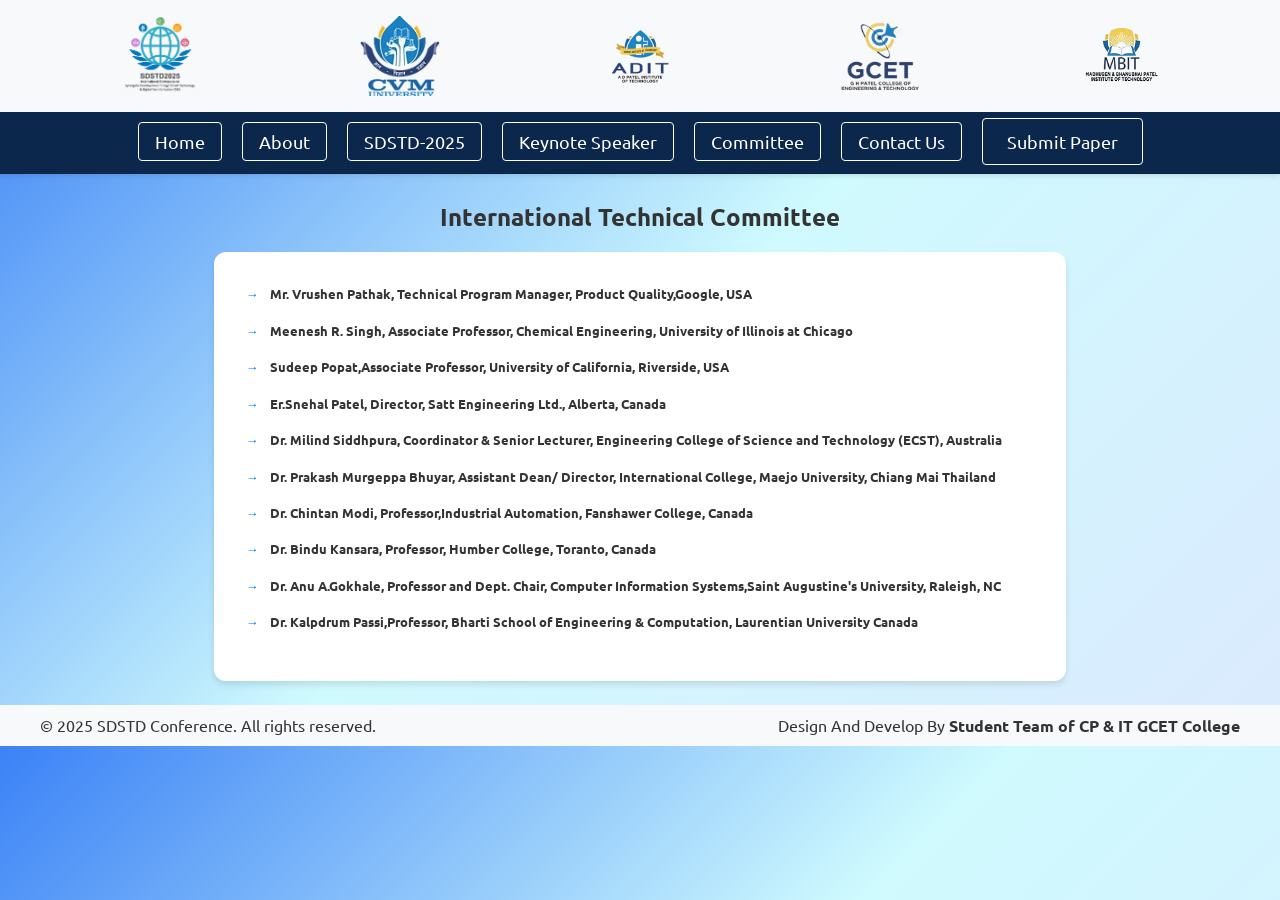
<file: ITC.html>
<!DOCTYPE html>
<html lang="en">
  <head>
    <meta charset="UTF-8" />
    <meta name="viewport" content="width=device-width, initial-scale=1.0" />
    <title>Submission Guidelines - SDSTD2025</title>
    <link rel="stylesheet" href="styles.css" />
    <link rel="preconnect" href="https://fonts.googleapis.com" />
  <link rel="preconnect" href="https://fonts.gstatic.com" crossorigin />
  <link
    href="https://fonts.googleapis.com/css2?family=Ubuntu:ital,wght@0,300;0,400;0,500;0,700;1,300;1,400;1,500;1,700&display=swap"
    rel="stylesheet" />
    <style>
      .guidelines h1 {
        text-align: center;
        font-weight: bold;
        margin-bottom: 1rem;
      }
      body {
        animation: slideUp 0.5s ease;
        background: linear-gradient(135deg, #3b82f6, #cffafe, #dbeafe);
        font-family: "Ubuntu", sans-serif;
        font-weight: 400;
      }
      .logo-container {
        display: flex;
        justify-content: center;
        align-items: center;
        padding: 1rem;
        gap: 10rem;
        background-color: #f8f9fa;
      }

      .logo {
        height: 80px;
        object-fit: contain;
        transition: transform 0.3s ease;
      }

      .logo:hover {
        transform: scale(1.05);
        cursor: pointer;
      }

      button {
        padding: 10px 20px;
        background-color: white;
        color: #0b274c;
        border: 1px solid white;
        border-radius: 5px;
        cursor: pointer;
        font-size: 16px;
        transition: 0.3s;
      }

      button:hover {
        background-color: #007bff;
        color: white;
      }

      .navbar {
        /* padding: 15px; */
        /* display: flex; */
        justify-content: center;
        align-items: center;
      }
      nav {
        background-color: #0b274c;
        padding: 1rem;
        border-bottom: 1px solid rgba(0, 0, 0, 0.1);
      }
      .nav-links {
        list-style: none;
        display: flex;
        gap: 20px;
      }

      .nav-links li {
        display: inline;
      }

      .nav-links a {
        /* color: white; */
        text-decoration: none;
        font-size: 18px;
        border: 1px solid;
      }

      /* Menu Button (Visible only on mobile) */
      .menu-btn {
        display: none;
        background: none;
        border: none;
        color: linear-gradient(to right, #cffafe 0%, #dbeafe 100%);
        font-size: 20px;
        cursor: pointer;
        text-align: left;
      }

      /* Mobile Navbar (Sidebar) */
      .mobile-nav {
        position: fixed;
        top: 0;
        left: 0;
        width: 250px;
        height: 100%;
        background: #0b274c;
        padding-top: 50px;
        transition: transform 0.3s ease-in-out;
        transform: translateX(-100%);
        display: flex;
        flex-direction: column;
        list-style: none;
      }

      .mobile-nav.active {
        transform: translateX(0);
      }

      .close-btn {
        background: none;
        border: none;
        color: white;
        font-size: 24px;
        align-self: flex-end;
        cursor: pointer;
        margin-right: auto;
      }

      .mobile-nav a {
        color: white;
        background: linear-gradient(to right, #2563eb 0%, #06b6d4 100%);
        -webkit-background-clip: text;
        /* -webkit-text-fill-color: transparent; */
        text-decoration: none;
        padding: 15px;
        font-size: 18px;
        display: block;
        list-style: none;
      }

      /* Show Mobile Menu */
      .mobile-nav .dropdown {
        position: relative;
        display: block;
      }

      .mobile-nav .dropdown-content {
        display: none; /* Initially hidden */
        flex-direction: column;
        background: #1a1a1a;
        padding-left: 10px;
      }

      .mobile-nav .dropdown-content a {
        padding: 10px;
        display: block;
        color: white;
        text-decoration: none;
      }

      /* Show dropdown when active */
      .mobile-nav .dropdown.active .dropdown-content {
        display: flex;
      }

      .dropdown-content a {
        display: block;
        /* padding: 0.75rem 1.5rem; */
        color: #333;
        transition: all 0.3s ease;
        border: none;
      }

      .dropdown-content a:hover .dropdown-content {
        display: block;
        opacity: 1;
        color: #000 !important;
        animation: fadeIn 0.3s ease;
      }

      /* Responsive Design */
      @media (max-width: 768px) {
        .nav-links {
          display: none;
        }

        .menu-btn {
          display: block;
          color: white;
        }
        .logo-container {
          gap: 2rem;
        }
      }
      .call-papers h1 {
        text-align: center;
      }
      .submit-paper {
        color: #000;
        /* background: #027bff; */
        background-color: linear-gradient(to right, #cffafe 0%, #dbeafe 100%);
        /* -webkit-text-fill-color: transparent; */
        animation: fadeIn 1s ease;
        /* box-shadow: 1px -4px 5px; */
        box-shadow: none;
      }
      .guidelines-list li {
        font-weight: bold;
        font-size: 0.8rem;
      }
      @keyframes fadeInUp {
        to {
          opacity: 1;
          transform: translateY(0);
        }
      }
      @keyframes slideUp {
        from {
          opacity: 0;
          transform: translateY(20px);
        }

        to {
          opacity: 1;
          transform: translateY(0);
        }
      }
      @media (max-width: 768px) {
        body {
          text-align: justify;
        }
        .logo {
          height: 25px;
          align-items: justify;
        }
        .submit-paper{
          box-shadow: none;
        }
      }
    </style>
  </head>
  <body>
    <header>
      <div class="logo-container">
        <img src="SDSTD2025.png" alt="SDSTD" class="logo" />
        <img src="cvm.png" alt="CVM" class="logo" />
        <img src="adit.png" alt="ADIT" class="logo" />
        <img src="gcet.png" alt="GCET" class="logo" />
        <img src="mbit.png" alt="MBIT" class="logo" />
      </div>
      <nav class="navbar">
        <ul class="nav-links">
          <li><a href="index.html" class="active">Home</a></li>
          <li class="dropdown">
            <a href="#" class="dropbtn">About</a>
            <div class="dropdown-content">
              <a href="cvm.html">Charutar Vidya Mandal</a>
              <a href="cvm-university.html">CVM University</a>
            </div>
          </li>
          <li class="dropdown">
            <a href="#" class="dropbtn">SDSTD-2025</a>
            <div class="dropdown-content">
              <a href="tracks.html">Tracks</a>
              <a href="call-for-papers.html">Call for Papers</a>
              <a href="important-dates.html">Important Dates</a>
              <a href="submission-guidelines.html">Submission Guidelines</a>
              <a href="#" onclick="openInNewTab('https://forms.gle/oZiaETYz1s2UpWhR8')">Registration</a>
              <a href="Payment.html">Payment Details</a>
            </div>
          </li>
          <li><a href="keynote.html">Keynote Speaker</a></li>
          <li class="dropdown">
            <a href="#" class="dropbtn">Committee</a>
            <div class="dropdown-content">
              <a href="organizing.html">Organizing Committee</a>
              <a href="track-coordinators.html">Track Co-ordinators</a>
              <a href="ITC.html">International Technical Committee</a>
              <a href="NC.html">National Technical Committee</a>
              <!-- <a href="WC.html">Website Coordinator</a> -->
            </div>
          </li>
          <li><a href="index.html#contact">Contact Us</a></li>
          <li>
            <a href="#" class="submit-paper" onclick="openInNewTab('https://cmt3.research.microsoft.com/User/Login?ReturnUrl=%2FSDSTD2025%2FSubmission%2FIndex')">Submit Paper</a
            >
          </li>
        </ul>
        <button class="menu-btn" onclick="toggleMenu()">☰</button>
      </nav>
      <div class="mobile-nav" id="mobileNav">
        <button class="close-btn" onclick="toggleClose()">✖</button>
        <li><a href="index.html" class="active">Home</a></li>
        <li class="dropdown">
          <a href="#" class="dropbtn">About</a>
          <div class="dropdown-content">
            <a href="cvm.html">Charutar Vidya Mandal</a>
            <a href="cvm-university.html">CVM University</a>
          </div>
        </li>
        <li class="dropdown">
          <a href="#" class="dropbtn">SDSTD-2025</a>
          <div class="dropdown-content">
            <a href="tracks.html">Tracks</a>
            <a href="call-for-papers.html">Call for Papers</a>
            <a href="important-dates.html">Important Dates</a>
            <a href="submission-guidelines.html">Submission Guidelines</a>
            <a href="#" onclick="openInNewTab('https://forms.gle/oZiaETYz1s2UpWhR8')">Registration</a>
            <a href="Payment.html">Payment Details</a>
          </div>
        </li>
        <li><a href="keynote.html">Keynote Speaker</a></li>
        <li class="dropdown">
          <a href="#" class="dropbtn">Committee</a>
          <div class="dropdown-content">
            <a href="organizing.html">Organizing Committee</a>
            <a href="track-coordinators.html">Track Co-ordinators</a>
            <a href="ITC.html">International Technical Committee</a>
            <a href="NC.html">National Technical Committee</a>
            <!-- <a href="WC.html">Website Coordinator</a> -->
          </div>
        </li>
        <li><a href="index.html#contact">Contact Us</a></li>
        <li><a href="#" class="submit-paper" onclick="openInNewTab('https://cmt3.research.microsoft.com/User/Login?ReturnUrl=%2FSDSTD2025%2FSubmission%2FIndex')">Submit Paper</a></li>
      </div>
    </header>

    <main>
      <section class="guidelines">
        <h1>International Technical Committee</h1>
        <div class="guidelines-list">
          <ul>
            <li>
              Mr. Vrushen Pathak, Technical Program Manager, Product
              Quality,Google, USA
            </li>
            <li>
              Meenesh R. Singh, Associate Professor, Chemical Engineering,
              University of Illinois at Chicago
            </li>
            <li>
              Sudeep Popat,Associate Professor, University of California,
              Riverside, USA
            </li>
            <li>
              Er.Snehal Patel, Director, Satt Engineering Ltd., Alberta, Canada
            </li>
            <!-- <li>Dr.Sanjib Kumar Panda, Associate Professor, Electronics and Computer Engineering, National University of Singapore</li>  -->
            <li>
              Dr. Milind Siddhpura, Coordinator & Senior Lecturer, Engineering
              College of Science and Technology (ECST), Australia
            </li>
            <li>
              Dr. Prakash Murgeppa Bhuyar, Assistant Dean/ Director,
              International College, Maejo University, Chiang Mai Thailand
            </li>
            <li>
              Dr. Chintan Modi, Professor,Industrial Automation, Fanshawer
              College, Canada
            </li>
            <li>
              Dr. Bindu Kansara, Professor, Humber College, Toranto, Canada
            </li>
            <li>
              Dr. Anu A.Gokhale, Professor and Dept. Chair, Computer Information
              Systems,Saint Augustine's University, Raleigh, NC
            </li>
            <li>
              Dr. Kalpdrum Passi,Professor, Bharti School of Engineering &
              Computation, Laurentian University Canada
            </li>
          </ul>
        </div>
      </section>
    </main>

    <footer>
      <div class="footer-content">
        <p>© 2025 SDSTD Conference. All rights reserved.</p>
        <div class="footer-links">
          <p>Design And Develop By <span style="font-weight: bold">Student Team of CP & IT GCET College</span></p>
        </div>
      </div>
    </footer>
    <script>
      function toggleMenu() {
        const mobileNav = document.getElementById("mobileNav");
        mobileNav.classList.add("active");
      }

      function toggleClose() {
        const mobileNav = document.getElementById("mobileNav");
        mobileNav.classList.remove("active");
      }
      function openInNewTab(url){
      window.open(url, '_blank').focus();
      }
    </script>
    <script src="script.js"></script>
  </body>
</html>
</file>
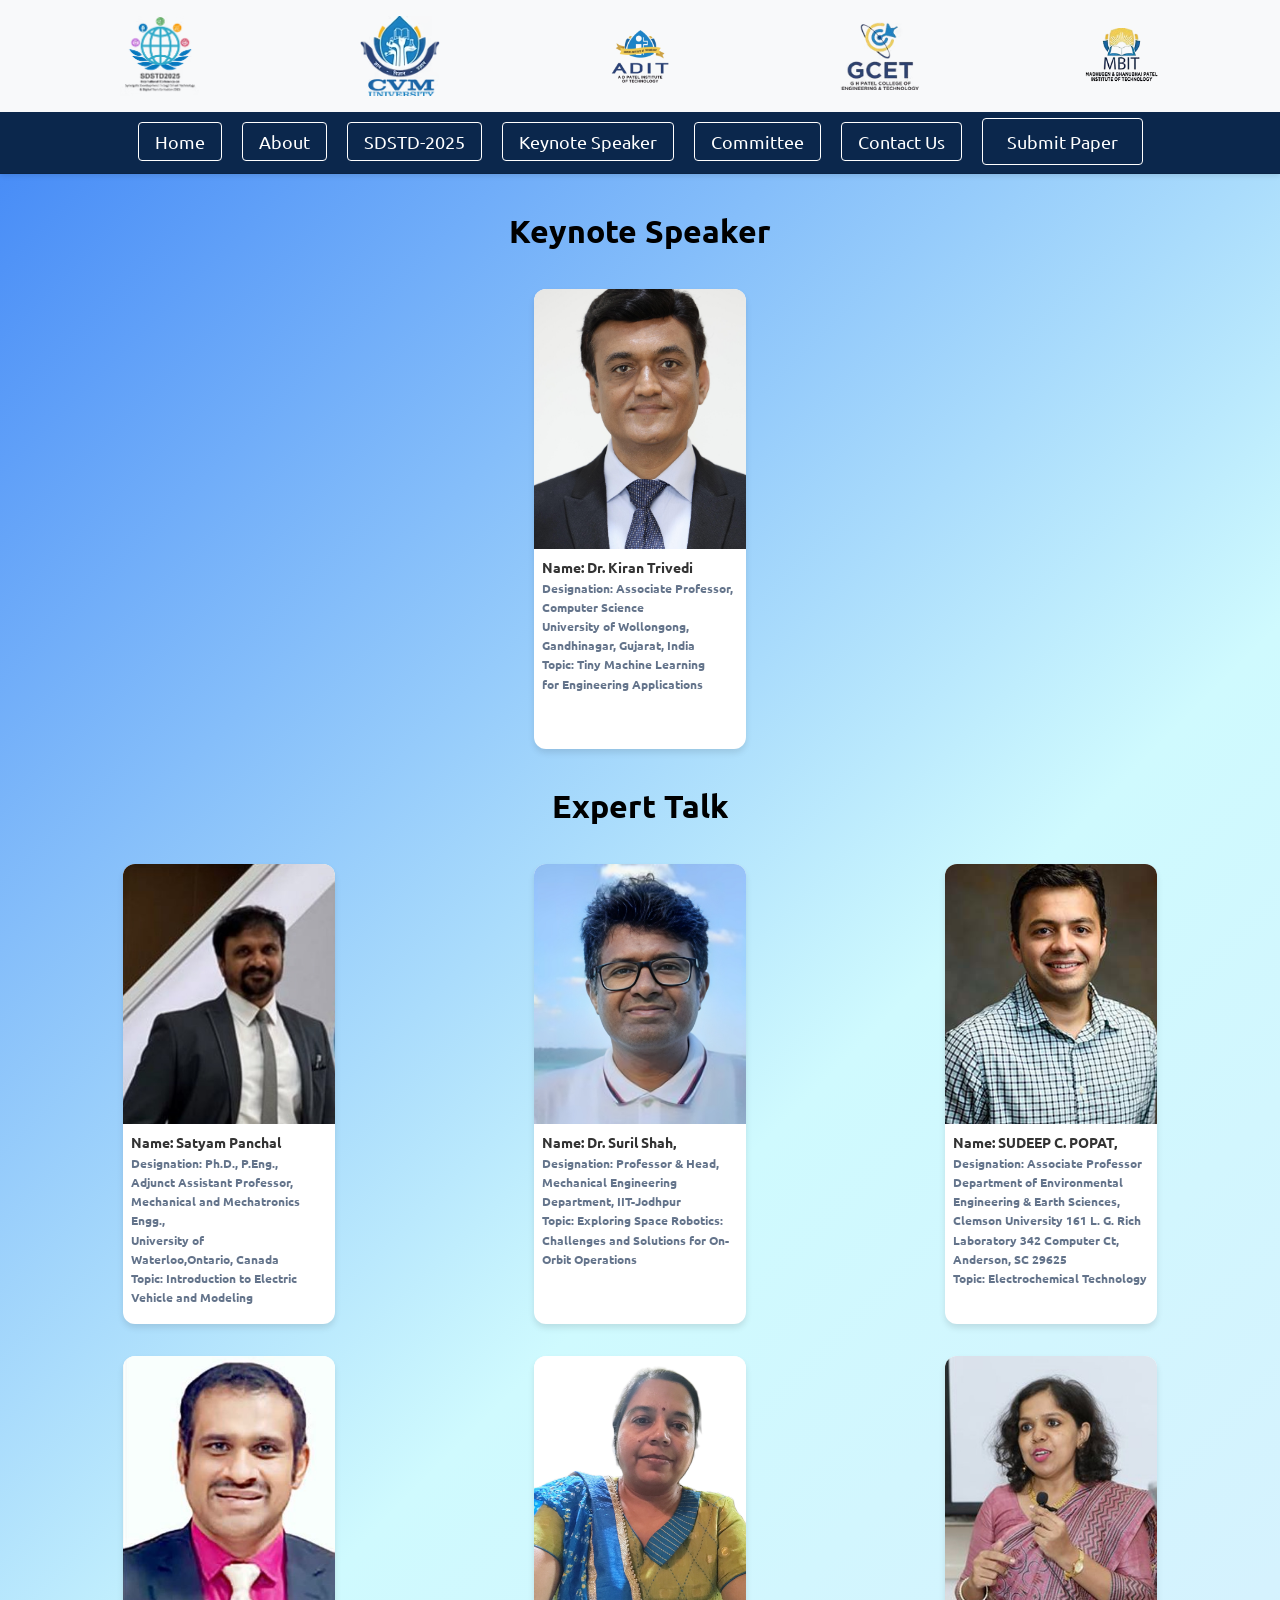
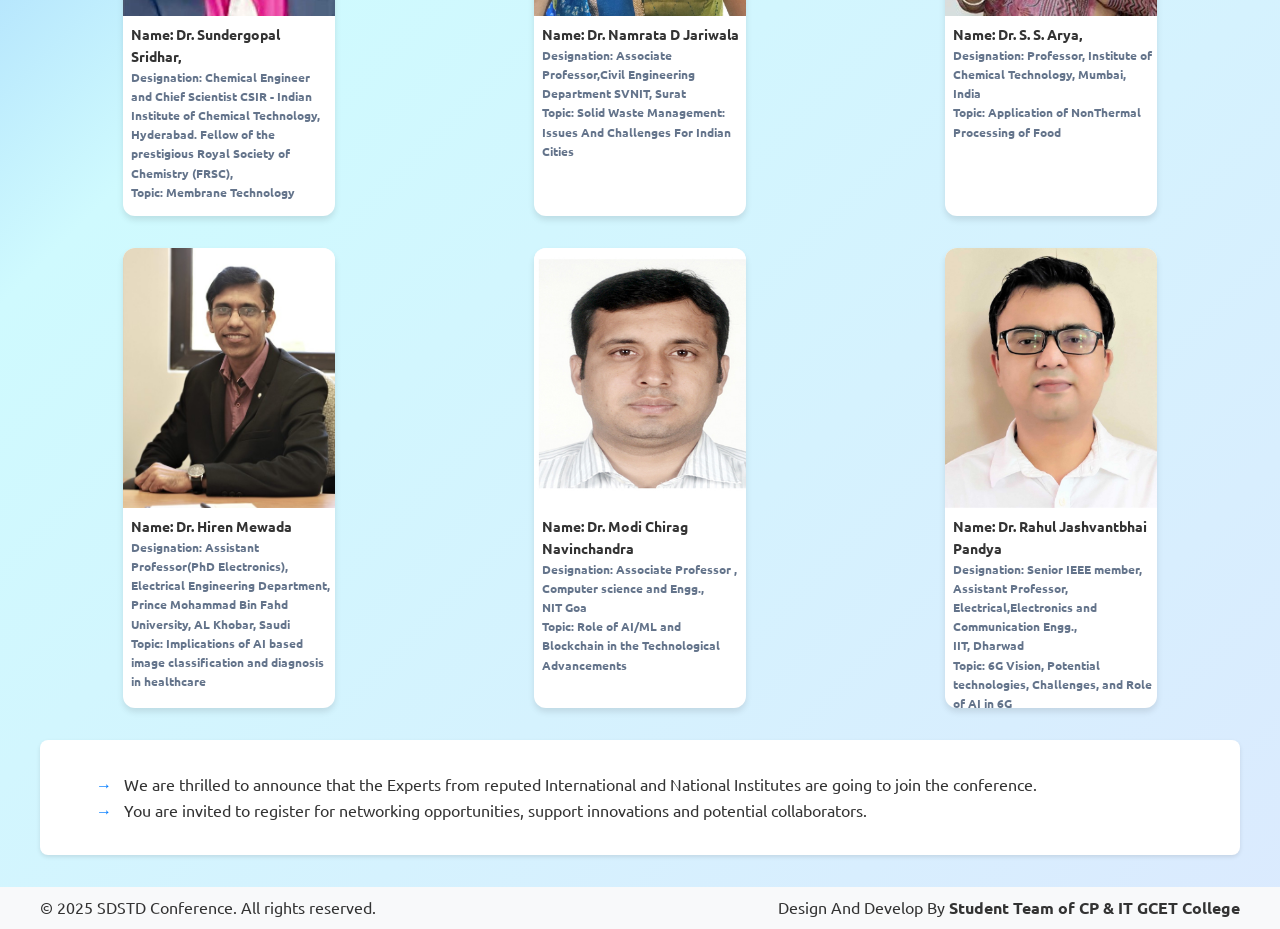
<file: keynote.html>
<!DOCTYPE html>
<html lang="en">

<head>
  <meta charset="UTF-8" />
  <meta name="viewport" content="width=device-width, initial-scale=1.0" />
  <title>Keynote Speakers</title>
  <link rel="stylesheet" href="styles.css" />
  <link rel="stylesheet" href="coordinators.css">
  <link rel="preconnect" href="https://fonts.googleapis.com" />
  <link rel="preconnect" href="https://fonts.gstatic.com" crossorigin />
  <link
    href="https://fonts.googleapis.com/css2?family=Ubuntu:ital,wght@0,300;0,400;0,500;0,700;1,300;1,400;1,500;1,700&display=swap"
    rel="stylesheet" />
  <style>
    body {
      animation: slideUp 0.5s ease;
      font-family: "Ubuntu", sans-serif;
      font-weight: 400;
    }

    .logo-container {
      display: flex;
      justify-content: center;
      align-items: center;
      padding: 1rem;
      gap: 10rem;
      background-color: #f8f9fa;
    }

    .logo {
      height: 80px;
      object-fit: contain;
      transition: transform 0.3s ease;
    }

    .logo:hover {
      transform: scale(1.05);
      cursor: pointer;
    }

    button {
      padding: 10px 20px;
      background-color: white;
      color: #0b274c;
      border: 1px solid white;
      border-radius: 5px;
      cursor: pointer;
      font-size: 16px;
      transition: 0.3s;
    }

    button:hover {
      background-color: #007bff;
      color: white;
    }

    .navbar {
      /* padding: 15px; */
      /* display: flex; */
      justify-content: center;
      align-items: center;
    }

    nav {
      background-color: #0b274c;
      padding: 1rem;
      border-bottom: 1px solid rgba(0, 0, 0, 0.1);
    }

    .nav-links {
      list-style: none;
      display: flex;
      gap: 20px;
    }

    .nav-links li {
      display: inline;
    }

    .nav-links a {
      /* color: white; */
      text-decoration: none;
      font-size: 18px;
    }

    /* Menu Button (Visible only on mobile) */
    .menu-btn {
      display: none;
      background: none;
      border: none;
      color: linear-gradient(to right, #cffafe 0%, #dbeafe 100%);
      font-size: 20px;
      cursor: pointer;
      text-align: left;
    }

    /* Mobile Navbar (Sidebar) */
    .mobile-nav {
      position: fixed;
      top: 0;
      left: 0;
      width: 250px;
      height: 100%;
      background: #0b274c;
      padding-top: 50px;
      transition: transform 0.3s ease-in-out;
      transform: translateX(-100%);
      display: flex;
      flex-direction: column;
      list-style: none;
    }

    .mobile-nav.active {
      transform: translateX(0);
    }

    .close-btn {
      background: none;
      border: none;
      color: white;
      font-size: 24px;
      align-self: flex-end;
      cursor: pointer;
      margin-right: auto;
      text-align: left;
    }

    .mobile-nav a {
      color: white;
      background: linear-gradient(to right, #2563eb 0%, #06b6d4 100%);
      -webkit-background-clip: text;
      /* -webkit-text-fill-color: transparent; */
      text-decoration: none;
      padding: 15px;
      font-size: 18px;
      display: block;
      list-style: none;
    }

    /* Show Mobile Menu */
    .mobile-nav .dropdown {
      position: relative;
      display: block;
    }

    .mobile-nav .dropdown-content {
      display: none;
      /* Initially hidden */
      flex-direction: column;
      background: #1a1a1a;
      padding-left: 10px;
    }

    .mobile-nav .dropdown-content a {
      padding: 10px;
      display: block;
      color: white;
      text-decoration: none;
    }

    /* Show dropdown when active */
    .mobile-nav .dropdown.active .dropdown-content {
      display: flex;
    }

    .dropdown-content a {
      display: block;
      /* padding: 0.75rem 1.5rem; */
      color: #333;
      transition: all 0.3s ease;
    }

    .dropdown-content a:hover .dropdown-content {
      display: block;
      opacity: 1;
      color: #000 !important;
      animation: fadeIn 0.3s ease;
    }

    /* Responsive Design */
    @media (max-width: 768px) {
      .nav-links {
        display: none;
      }

      .menu-btn {
        display: block;
        color: white;
      }

      .logo-container {
        gap: 2rem;
      }

      .logo {
        height: 25px;
      }
    }

    .coming-soon {
      min-height: 60vh;
      display: flex;
      justify-content: center;
      align-items: center;
      background: linear-gradient(135deg, #f0f9ff 0%, #e0f2fe 100%);
      text-align: center;
      padding: 2rem;
    }

    .coming-soon h1 {
      font-size: 4rem;
      background: linear-gradient(to right, #2563eb 0%, #06b6d4 100%);
      -webkit-background-clip: text;
      -webkit-text-fill-color: transparent;
      opacity: 0;
      transform: translateY(30px);
      animation: fadeInUp 1s ease forwards;
    }

    .submit-paper {
      color: #000;
      /* background: #027bff; */
      background-color: linear-gradient(to right, #cffafe 0%, #dbeafe 100%);
      /* -webkit-text-fill-color: transparent; */
      animation: fadeIn 1s ease;
      /* box-shadow: 1px -4px 5px; */
      box-shadow: none;
    }

    @keyframes fadeInUp {
      to {
        opacity: 1;
        transform: translateY(0);
      }
    }

    .dots {
      display: inline-flex;
      /* font-size: 24px; */
      letter-spacing: 2px;
      /* animation: dots 2s infinite; */
    }

    .dots span {
      /* color: #2563eb; */
      background: linear-gradient(to right, #2563eb 0%, #06b6d4 100%);
      -webkit-background-clip: text;
      -webkit-text-fill-color: transparent;
      animation: blink 1.5s infinite;
    }

    .dots span:nth-child(2) {
      animation-delay: 0.2s;
    }

    .dots span:nth-child(3) {
      animation-delay: 0.4s;
    }

    main {
      margin: 0 auto;
      padding: 2rem;
      max-width: 1200px;
    }

    .container {
      background-color: #fff;
      border-radius: 8px;
      padding: 2rem;
      margin-bottom: 2rem;
      box-shadow: 0 2px 4px rgba(0, 0, 0, 0.1);
      transition: transform 0.3s ease;
    }

    h1 {
      margin: 0 auto;
      text-align: center;
      margin-top: 2rem;
    }

    .key {
      padding-left: 1rem;
    }

    .key::before {
      content: "→";
      color: #007bff;
      text-align: justify;
      padding: 0.5rem;
    }

    @keyframes blink {

      0%,
      100% {
        opacity: 0;
      }

      50% {
        opacity: 1;
      }
    }

    @keyframes slideUp {
      from {
        opacity: 0;
        transform: translateY(20px);
      }

      to {
        opacity: 1;
        transform: translateY(0);
      }
    }

    @media (max-width: 768px) {
      body {
        text-align: justify;
      }

      .logo {
        height: 25px;
        align-items: justify;
      }
      .submit-paper{
        box-shadow: none;
      }
    }

    .committee-member img {
      height: 260px;
      width: 230px;
    }

    @media (max-width: 375px) {
      .local-committee-grid {
        display: grid;
        grid-template-columns: repeat(auto-fit, minmax(300px, 1fr));
        gap: 2rem;
        margin: 0 auto;
        /* padding: 2rem; */
        /* width: 300px; */
        /* height: 150px; */
        /* text-align: center; */
        align-items: center;
        max-width: 1200px;
        justify-content: center;
      }

      .committee-grid {
        display: grid;
        grid-template-columns: repeat(auto-fit, minmax(300px, 0.4fr));
        gap: 2rem;
        /* margin-top: 2rem; */
        max-width: 1200px;
        justify-content: center;
        align-items: center;
        margin: 0 auto;
      }
      .committee-member img {
        height: 150px;
        width: 150px;
      }
      
      .committee-member{
        width: 150px;
        height: 300px; 
      }
      .member-role {
        font-size: 0.6rem;
        text-align: left;
        font-weight: bold;
      }
      .member-name {
        font-size: 0.8rem;
        text-align: left;
        font-weight: bold;
      }
      #member {
        font-size: 8.9px;
      }
    }
    @media (max-width: 320px) {
      .local-committee-grid {
        display: grid;
        grid-template-columns: repeat(auto-fit, minmax(300px, 1fr));
        gap: 2rem;
        margin: 0 auto;
        /* padding: 2rem; */
        /* width: 300px; */
        /* height: 150px; */
        /* text-align: center; */
        align-items: center;
        max-width: 1200px;
        justify-content: center;
      }

      .committee-grid {
        display: grid;
        grid-template-columns: repeat(auto-fit, minmax(300px, 0.4fr));
        gap: 2rem;
        /* margin-top: 2rem; */
        max-width: 1200px;
        justify-content: center;
        align-items: center;
        margin: 0 auto;
      }
      .committee-member img {
        height: 150px;
        width: 150px;
      }
      
      .committee-member{
        width: 150px;
        height: 300px; 
      }
      .member-role {
        font-size: 0.6rem;
        text-align: left;
        font-weight: bold;
      }
      .member-name {
        font-size: 0.7rem;
        text-align: left;
        font-weight: bold;
      }
      #member {
        font-size: 8.9px;
      }
    }
    .member-info {
      padding: 0.5rem;
      font-weight: bold;
      width: 215px;
      height: 200px;
    }

    .member-name {
      font-size: 0.85rem;
      font-weight: 400;
      margin: 0;
      font-weight: bold;
      text-align: left;
    }
  </style>
</head>
<header>
  <div class="logo-container">
    <img src="SDSTD2025.png" alt="SDSTD" class="logo" />
    <img src="cvm.png" alt="CVM" class="logo" />
    <img src="adit.png" alt="ADIT" class="logo" />
    <img src="gcet.png" alt="GCET" class="logo" />
    <img src="mbit.png" alt="MBIT" class="logo" />
  </div>
  <nav class="navbar">
    <ul class="nav-links">
      <li><a href="index.html" class="active">Home</a></li>
      <li class="dropdown">
        <a href="#" class="dropbtn">About</a>
        <div class="dropdown-content">
          <a href="cvm.html">Charutar Vidya Mandal</a>
          <a href="cvm-university.html">CVM University</a>
        </div>
      </li>
      <li class="dropdown">
        <a href="#" class="dropbtn">SDSTD-2025</a>
        <div class="dropdown-content">
          <a href="tracks.html">Tracks</a>
          <a href="call-for-papers.html">Call for Papers</a>
          <a href="important-dates.html">Important Dates</a>
          <a href="submission-guidelines.html">Submission Guidelines</a>
          <a href="#" onclick="openInNewTab('https://forms.gle/oZiaETYz1s2UpWhR8')">Registration</a>
          <a href="Payment.html">Payment Details</a>
        </div>
      </li>
      <li><a href="keynote.html">Keynote Speaker</a></li>
      <li class="dropdown">
        <a href="#" class="dropbtn">Committee</a>
        <div class="dropdown-content">
          <a href="organizing.html">Organizing Committee</a>
          <a href="track-coordinators.html">Track Co-ordinators</a>
          <a href="ITC.html">International Technical Committee</a>
          <a href="NC.html">National Technical Committee</a>
          <!-- <a href="WC.html">Website Coordinator</a> -->
        </div>
      </li>
      <li><a href="index.html#contact">Contact Us</a></li>
      <li>
        <a href="#" class="submit-paper" onclick="openInNewTab('https://cmt3.research.microsoft.com/User/Login?ReturnUrl=%2FSDSTD2025%2FSubmission%2FIndex')">Submit Paper</a>
      </li>
    </ul>
    <button class="menu-btn" onclick="toggleMenu()">☰</button>
  </nav>
  <div class="mobile-nav" id="mobileNav">
    <button class="close-btn" onclick="toggleClose()">✖</button>
    <li><a href="index.html" class="active">Home</a></li>
    <li class="dropdown">
      <a href="#" class="dropbtn">About</a>
      <div class="dropdown-content">
        <a href="cvm.html">Charutar Vidya Mandal</a>
        <a href="cvm-university.html">CVM University</a>
      </div>
    </li>
    <li class="dropdown">
      <a href="#" class="dropbtn">SDSTD-2025</a>
      <div class="dropdown-content">
        <a href="tracks.html">Tracks</a>
        <a href="call-for-papers.html">Call for Papers</a>
        <a href="important-dates.html">Important Dates</a>
        <a href="submission-guidelines.html">Submission Guidelines</a>
        <a href="#" onclick="openInNewTab('https://forms.gle/oZiaETYz1s2UpWhR8')">Registration</a>
        <a href="Payment.html">Payment Details</a>
      </div>
    </li>
    <li><a href="keynote.html">Keynote Speaker</a></li>
    <li class="dropdown">
      <a href="#" class="dropbtn">Committee</a>
      <div class="dropdown-content">
        <a href="organizing.html">Organizing Committee</a>
        <a href="track-coordinators.html">Track Co-ordinators</a>
        <a href="ITC.html">International Technical Committee</a>
        <a href="NC.html">National Technical Committee</a>
        <!-- <a href="WC.html">Website Coordinator</a> -->
      </div>
    </li>
    <li><a href="index.html#contact">Contact Us</a></li>
    <li><a href="#" class="submit-paper" onclick="openInNewTab('https://cmt3.research.microsoft.com/User/Login?ReturnUrl=%2FSDSTD2025%2FSubmission%2FIndex')">Submit Paper</a></li>
  </div>
</header>
<h1 style="font-weight: bold; font-size: 2rem; color: #000; width: fit-content;">Keynote Speaker</h1>
<div class="committee-grid" style="margin-top: 2rem; margin-bottom: 2rem;">
  <div class="committee-member">
    <img src="Kiran Trivedi.jpg" alt="Dr. Kiran Trivedi" style="object-fit: cover;" />
    <div class="member-info">
      <h3 class="member-name">Name: Dr. Kiran Trivedi</h3>
      <p class="member-role">Designation: Associate Professor,<br/>Computer Science<br />University of Wollongong,<br />Gandhinagar, Gujarat, India</p>
      <p class="member-role">Topic: Tiny Machine Learning<br>for Engineering Applications</p>
    </div>
  </div>

</div>
<h1 style="font-weight: bold; font-size: 2rem; color: #000; width: fit-content;">Expert Talk</h1>
<div class="committee-grid" style="margin-top: 2rem; margin-bottom: 2rem">
  <div class="committee-member" style="text-align: left;">
    <img src="SP.jpg" alt="Satyam Panchal" style="object-fit: cover;" />
    <div class="member-info">
      <h3 class="member-name">Name: Satyam Panchal</h3>
      <!-- <h3 style="font-size: 0.8rem;">Expert talk on "Introduction to Electric Vehicle and Modeling" -->
      <!-- </h3><br/> -->
      <p class="member-role">Designation: Ph.D., P.Eng.,<br>Adjunct Assistant Professor,<br />Mechanical and Mechatronics Engg.,<br>University of Waterloo,Ontario, Canada</p>
      <p class="member-role">Topic: Introduction to Electric Vehicle and Modeling</p>
    </div>
  </div>
  <div class="committee-member" style="text-align: left;">
    <img src="Expert_Track 1_Dr. Suril Shah_Professor & Head Mechanical Engineering Department_IIT Jodhpur.png" alt="SS" style="object-fit: cover;" />
    <div class="member-info">
      <h3 class="member-name">Name: Dr. Suril Shah,</h3>
      <!-- <h3 style="font-size: 0.8rem;">Expert talk on "Introduction to Electric Vehicle and Modeling" -->
      <!-- </h3><br/> -->
      <p class="member-role">Designation: Professor & Head, Mechanical Engineering Department, IIT-Jodhpur</p>
      <p class="member-role">Topic: Exploring Space Robotics: Challenges and Solutions for On-Orbit Operations</p>
    </div>
  </div>
  <div class="committee-member" style="text-align: left;">
    <img src="Sudeep Popat - Expert Speaker Chemical.jpg" alt="SUDEEP C. POPAT" style="object-fit: cover;" />
    <div class="member-info">
      <h3 class="member-name">Name: SUDEEP C. POPAT,</h3>
      <!-- <h3 style="font-size: 0.8rem;">Expert talk on "Introduction to Electric Vehicle and Modeling" -->
      <!-- </h3><br/> -->
      <p class="member-role">Designation: Associate Professor Department of Environmental 
        Engineering & Earth Sciences, Clemson University 161 L. G. Rich 
        Laboratory 342 Computer Ct, Anderson, SC 29625</p>
      <p class="member-role">Topic: Electrochemical Technology</p>
    </div>
  </div>
  <div class="committee-member">
    <img src="Dr. Sridhar - Keynote Chemical Civil track.jpg" alt="Dr. Sundergopal Sridhar"
      style="text-align: left; object-fit: cover;" />
    <div class="member-info">
      <h3 class="member-name">Name: Dr. Sundergopal Sridhar,</h3>
      <!-- <h3 style="font-size: 0.8rem;">Expert talk on "Tiny Machine Learning"</h3> -->
      <p class="member-role" id="member">Designation: Chemical Engineer and Chief Scientist CSIR - Indian Institute of Chemical Technology, Hyderabad. Fellow of the prestigious Royal Society of Chemistry (FRSC),</p>
      <p class="member-role">Topic: Membrane Technology</p>
    </div>
  </div>
  <div class="committee-member">
    <img src="Dr. Namrata Jariwala -photo.jpg" alt="Dr. Namrata D Jariwala"
      style="text-align: left; object-fit: cover;" />
    <div class="member-info">
      <h3 class="member-name">Name: Dr. Namrata D Jariwala</h3>
      <!-- <h3 style="font-size: 0.8rem;">Expert talk on "Tiny Machine Learning"</h3> -->
      <p class="member-role" id="member">Designation: Associate Professor,Civil Engineering Department SVNIT, Surat</p>
      <p class="member-role">Topic: Solid Waste Management: Issues And Challenges For Indian Cities</p>
    </div>
  </div>
  <div class="committee-member">
    <img src="Dr. S S Arya_Expert Talk Speaker_Food Dairy Chemical and Civil Track.jpeg" alt="Dr. S. S. Arya"
      style="text-align: left; object-fit: cover;" />
    <div class="member-info">
      <h3 class="member-name">Name: Dr. S. S. Arya,</h3>
      <!-- <h3 style="font-size: 0.8rem;">Expert talk on "Tiny Machine Learning"</h3> -->
      <p class="member-role" id="member">Designation: Professor, Institute of Chemical Technology, Mumbai, India</p>
      <p class="member-role">Topic: Application of NonThermal Processing of Food</p>
    </div>
  </div>
  <div class="committee-member">
    <img src="Dr. Hiren K. Mewada_Keynote Speaker_IT_CP_Track.jpg" alt="Dr. Hiren Mewada"
      style="text-align: left; object-fit: cover;" />
    <div class="member-info">
      <h3 class="member-name">Name: Dr. Hiren Mewada</h3>
      <!-- <h3 style="font-size: 0.8rem;">Expert talk on "Tiny Machine Learning"</h3> -->
      <p class="member-role" id="member">Designation: Assistant Professor(PhD Electronics), Electrical Engineering Department, Prince Mohammad Bin Fahd University, AL Khobar, Saudi</p>
      <p class="member-role">Topic: Implications of AI based image classification and diagnosis in healthcare</p>
    </div>
  </div>
  <div class="committee-member" style="text-align: left;">
    <img src="Dr. Modi Chirag Navinchandra.png" alt="Dr. Modi Chirag Navinchandra" style="object-fit: cover;" />
    <div class="member-info">
      <h3 class="member-name">Name: Dr. Modi Chirag Navinchandra</h3>
      <!-- <h3 style="font-size: 0.8rem;">Expert talk on "Introduction to Electric Vehicle and Modeling" -->
      <!-- </h3><br/> -->
      <p class="member-role" >Designation: Associate Professor ,<br/>Computer science and Engg.,<br>NIT Goa</p>
      <p class="member-role">Topic: Role of AI/ML and Blockchain in the Technological Advancements</p>
    </div>
  </div>
  <div class="committee-member">
    <img src="RJP.jpg" alt="Dr. Rahul Jashvantbhai Pandya"
      style="text-align: left; object-fit: cover;" />
    <div class="member-info">
      <h3 class="member-name">Name: Dr. Rahul Jashvantbhai Pandya</h3>
      <!-- <h3 style="font-size: 0.8rem;">Expert talk on "Tiny Machine Learning"</h3> -->
      <p class="member-role" id="member">Designation: Senior IEEE member,<br>Assistant Professor,<br/>Electrical,Electronics and<br>Communication Engg.,<br/>IIT, Dharwad</p>
      <p class="member-role">Topic: 6G Vision, Potential technologies, Challenges, and Role of AI in 6G</p>
    </div>
  </div>
</div>
  
<main class="container" style="margin-top: 2rem">
  <p class="key">
    We are thrilled to announce that the Experts from reputed International
    and National Institutes are going to join the conference.
  </p>
  <p class="key">
    You are invited to register for networking opportunities, support
    innovations and potential collaborators.
  </p>
</main>

<footer>
  <div class="footer-content">
    <p>© 2025 SDSTD Conference. All rights reserved.</p>
    <div class="footer-links">
      <p>Design And Develop By <span style="font-weight: bold">Student Team of CP & IT GCET College</span></p>
    </div>
  </div>
</footer>
<script>
  function toggleMenu() {
    const mobileNav = document.getElementById("mobileNav");
    mobileNav.classList.add("active");
  }

  function toggleClose() {
    const mobileNav = document.getElementById("mobileNav");
    mobileNav.classList.remove("active");
  }
  function openInNewTab(url){
    window.open(url, '_blank').focus();
  }
</script>
<script src="script.js"></script>
</body>

</html>
</file>
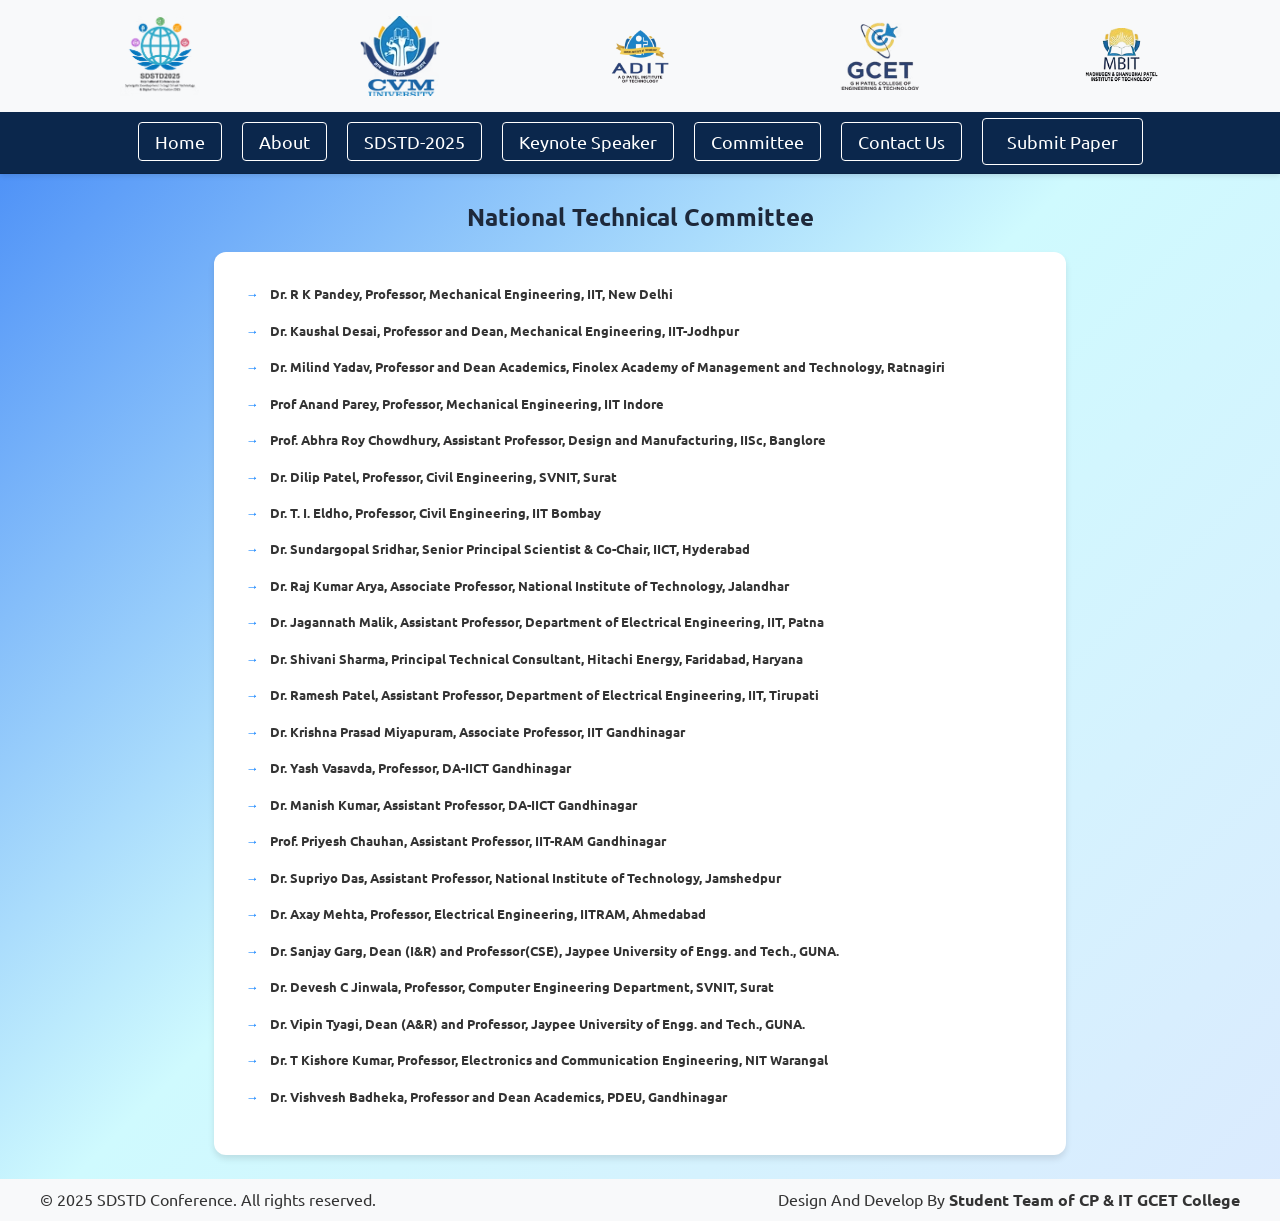
<file: NC.html>
<!DOCTYPE html>
<html lang="en">
  <head>
    <meta charset="UTF-8" />
    <meta name="viewport" content="width=device-width, initial-scale=1.0" />
    <title>Submission Guidelines - SDSTD2025</title>
    <link rel="stylesheet" href="styles.css" />
    <link rel="stylesheet" href="coordinators.css" />
    <link rel="preconnect" href="https://fonts.googleapis.com" />
  <link rel="preconnect" href="https://fonts.gstatic.com" crossorigin />
  <link
    href="https://fonts.googleapis.com/css2?family=Ubuntu:ital,wght@0,300;0,400;0,500;0,700;1,300;1,400;1,500;1,700&display=swap"
    rel="stylesheet" />
    <style>
      .guidelines h1 {
        text-align: center;
        font-weight: bold;
        margin-bottom: 1rem;
      }

      body {
        animation: slideUp 0.5s ease;
        background: linear-gradient(135deg, #3b82f6, #cffafe, #dbeafe);
        font-family: "Ubuntu", sans-serif;
        font-weight: 400;
      }
      .logo-container {
        display: flex;
        justify-content: center;
        align-items: center;
        padding: 1rem;
        gap: 10rem;
        background-color: #f8f9fa;
      }

      .logo {
        height: 80px;
        object-fit: contain;
        transition: transform 0.3s ease;
      }

      .logo:hover {
        transform: scale(1.05);
        cursor: pointer;
      }

      button {
        padding: 10px 20px;
        background-color: white;
        color: #0b274c;
        border: 1px solid white;
        border-radius: 5px;
        cursor: pointer;
        font-size: 16px;
        transition: 0.3s;
      }

      button:hover {
        background-color: #007bff;
        color: white;
      }

      .navbar {
        /* padding: 15px; */
        /* display: flex; */
        justify-content: center;
        align-items: center;
      }

      nav {
        background-color: #0b274c;
        padding: 1rem;
        border-bottom: 1px solid rgba(0, 0, 0, 0.1);
      }

      .nav-links {
        list-style: none;
        display: flex;
        gap: 20px;
      }

      .nav-links li {
        display: inline;
      }

      .nav-links a {
        /* color: white; */
        text-decoration: none;
        font-size: 18px;
        border: 1px solid;
      }

      /* Menu Button (Visible only on mobile) */
      .menu-btn {
        display: none;
        background: none;
        border: none;
        color: linear-gradient(to right, #cffafe 0%, #dbeafe 100%);
        font-size: 20px;
        cursor: pointer;
        text-align: left;
      }

      /* Mobile Navbar (Sidebar) */
      .mobile-nav {
        position: fixed;
        top: 0;
        left: 0;
        width: 250px;
        height: 100%;
        background: #0b274c;
        padding-top: 50px;
        transition: transform 0.3s ease-in-out;
        transform: translateX(-100%);
        display: flex;
        flex-direction: column;
        list-style: none;
      }

      .mobile-nav.active {
        transform: translateX(0);
      }

      .close-btn {
        background: none;
        border: none;
        color: white;
        font-size: 24px;
        align-self: flex-end;
        cursor: pointer;
        margin-right: auto;
      }

      .mobile-nav a {
        color: white;
        background: linear-gradient(to right, #2563eb 0%, #06b6d4 100%);
        -webkit-background-clip: text;
        /* -webkit-text-fill-color: transparent; */
        text-decoration: none;
        padding: 15px;
        font-size: 18px;
        display: block;
        list-style: none;
      }

      /* Show Mobile Menu */
      .mobile-nav .dropdown {
        position: relative;
        display: block;
      }

      .mobile-nav .dropdown-content {
        display: none;
        /* Initially hidden */
        flex-direction: column;
        background: #1a1a1a;
        padding-left: 10px;
      }

      .mobile-nav .dropdown-content a {
        padding: 10px;
        display: block;
        color: white;
        text-decoration: none;
      }

      /* Show dropdown when active */
      .mobile-nav .dropdown.active .dropdown-content {
        display: flex;
      }

      .dropdown-content a {
        display: block;
        /* padding: 0.75rem 1.5rem; */
        color: #333;
        transition: all 0.3s ease;
        border: none;
      }

      .dropdown-content a:hover .dropdown-content {
        display: block;
        opacity: 1;
        color: #000 !important;
        animation: fadeIn 0.3s ease;
      }

      /* Responsive Design */
      @media (max-width: 768px) {
        .nav-links {
          display: none;
        }

        .menu-btn {
          display: block;
          color: white;
        }

        .logo-container {
          gap: 2rem;
        }
        .logo{
            height: 25px;
        }
      }

      .call-papers h1 {
        text-align: center;
      }

      .submit-paper {
        color: #000;
        /* background: #027bff; */
        background-color: linear-gradient(to right, #cffafe 0%, #dbeafe 100%);
        /* -webkit-text-fill-color: transparent; */
        animation: fadeIn 1s ease;
        /* box-shadow: 1px -4px 5px; */
        box-shadow: none;
      }
      .guidelines-list li {
        font-weight: bold;
        font-size: 0.8rem;
      }
      @keyframes fadeInUp {
        to {
          opacity: 1;
          transform: translateY(0);
        }
      }

      @keyframes slideUp {
        from {
          opacity: 0;
          transform: translateY(20px);
        }

        to {
          opacity: 1;
          transform: translateY(0);
        }
      }

      @media (max-width: 768px) {
        body {
          text-align: justify;
        }

        .logo {
          height: 25px;
          align-items: justify;
        }
        .submit-paper{
          box-shadow: none;
        }
      }
    </style>
  </head>

  <body>
    <header>
      <div class="logo-container">
        <img src="SDSTD2025.png" alt="SDSTD" class="logo" />
        <img src="cvm.png" alt="CVM" class="logo" />
        <img src="adit.png" alt="ADIT" class="logo" />
        <img src="gcet.png" alt="GCET" class="logo" />
        <img src="mbit.png" alt="MBIT" class="logo" />
      </div>
      <nav class="navbar">
        <ul class="nav-links">
          <li><a href="index.html" class="active">Home</a></li>
          <li class="dropdown">
            <a href="#" class="dropbtn">About</a>
            <div class="dropdown-content">
              <a href="cvm.html">Charutar Vidya Mandal</a>
              <a href="cvm-university.html">CVM University</a>
            </div>
          </li>
          <li class="dropdown">
            <a href="#" class="dropbtn">SDSTD-2025</a>
            <div class="dropdown-content">
              <a href="tracks.html">Tracks</a>
              <a href="call-for-papers.html">Call for Papers</a>
              <a href="important-dates.html">Important Dates</a>
              <a href="submission-guidelines.html">Submission Guidelines</a>
              <a href="#" onclick="openInNewTab('https://forms.gle/oZiaETYz1s2UpWhR8')">Registration</a>
              <a href="Payment.html">Payment Details</a>
            </div>
          </li>
          <li><a href="keynote.html">Keynote Speaker</a></li>
          <li class="dropdown">
            <a href="#" class="dropbtn">Committee</a>
            <div class="dropdown-content">
              <a href="organizing.html">Organizing Committee</a>
              <a href="track-coordinators.html">Track Co-ordinators</a>
              <a href="ITC.html">International Technical Committee</a>
              <a href="NC.html">National Technical Committee</a>
              <!-- <a href="WC.html">Website Coordinator</a> -->
            </div>
          </li>
          <li><a href="index.html#contact">Contact Us</a></li>
          <li>
            <a href="#" class="submit-paper" onclick="openInNewTab('https://cmt3.research.microsoft.com/User/Login?ReturnUrl=%2FSDSTD2025%2FSubmission%2FIndex')">Submit Paper</a>
          </li>
        </ul>
        <button class="menu-btn" onclick="toggleMenu()">☰</button>
      </nav>
      <div class="mobile-nav" id="mobileNav">
        <button class="close-btn" onclick="toggleClose()">✖</button>
        <li><a href="index.html" class="active">Home</a></li>
        <li class="dropdown">
          <a href="#" class="dropbtn">About</a>
          <div class="dropdown-content">
            <a href="cvm.html">Charutar Vidya Mandal</a>
            <a href="cvm-university.html">CVM University</a>
          </div>
        </li>
        <li class="dropdown">
          <a href="#" class="dropbtn">SDSTD-2025</a>
          <div class="dropdown-content">
            <a href="tracks.html">Tracks</a>
            <a href="call-for-papers.html">Call for Papers</a>
            <a href="important-dates.html">Important Dates</a>
            <a href="submission-guidelines.html">Submission Guidelines</a>
            <a href="#" onclick="openInNewTab('https://forms.gle/oZiaETYz1s2UpWhR8')">Registration</a>
            <a href="Payment.html">Payment Details</a>
          </div>
        </li>
        <li><a href="keynote.html">Keynote Speaker</a></li>
        <li class="dropdown">
          <a href="#" class="dropbtn">Committee</a>
          <div class="dropdown-content">
            <a href="organizing.html">Organizing Committee</a>
            <a href="track-coordinators.html">Track Co-ordinators</a>
            <a href="ITC.html">International Technical Committee</a>
            <a href="NC.html">National Technical Committee</a>
            <!-- <a href="WC.html">Website Coordinator</a> -->
          </div>
        </li>
        <li><a href="index.html#contact">Contact Us</a></li>
        <li><a href="#" class="submit-paper" onclick="openInNewTab('https://cmt3.research.microsoft.com/User/Login?ReturnUrl=%2FSDSTD2025%2FSubmission%2FIndex')">Submit Paper</a></li>
      </div>
    </header>
    <main>
      <section class="guidelines">
        <h1>National Technical Committee</h1>
        <div class="guidelines-list">
          <ul>
            <li>
              Dr. R K Pandey, Professor, Mechanical Engineering, IIT, New Delhi
            </li>
            <li>
              Dr. Kaushal Desai, Professor and Dean, Mechanical Engineering,
              IIT-Jodhpur
            </li>
            <li>
              Dr. Milind Yadav, Professor and Dean Academics, Finolex Academy of
              Management and Technology, Ratnagiri
            </li>
            <li>
              Prof Anand Parey, Professor, Mechanical Engineering, IIT Indore
            </li>
            <li>
              Prof. Abhra Roy Chowdhury, Assistant Professor, Design and
              Manufacturing, IISc, Banglore
            </li>
            <li>Dr. Dilip Patel, Professor, Civil Engineering, SVNIT, Surat</li>
            <li>Dr. T. I. Eldho, Professor, Civil Engineering, IIT Bombay</li>
            <li>
              Dr. Sundargopal Sridhar, Senior Principal Scientist & Co-Chair,
              IICT, Hyderabad
            </li>
            <li>
              Dr. Raj Kumar Arya, Associate Professor, National Institute of
              Technology, Jalandhar
            </li>
            <li>
              Dr. Jagannath Malik, Assistant Professor, Department of Electrical
              Engineering, IIT, Patna
            </li>
            <li>
              Dr. Shivani Sharma, Principal Technical Consultant, Hitachi
              Energy, Faridabad, Haryana
            </li>
            <li>
              Dr. Ramesh Patel, Assistant Professor, Department of Electrical
              Engineering, IIT, Tirupati
            </li>
            <li>
              Dr. Krishna Prasad Miyapuram, Associate Professor, IIT Gandhinagar
            </li>
            <li>Dr. Yash Vasavda, Professor, DA-IICT Gandhinagar</li>
            <li>Dr. Manish Kumar, Assistant Professor, DA-IICT Gandhinagar</li>
            <li>
              Prof. Priyesh Chauhan, Assistant Professor, IIT-RAM Gandhinagar
            </li>
            <li>
              Dr. Supriyo Das, Assistant Professor, National Institute of
              Technology, Jamshedpur
            </li>
            <li>
              Dr. Axay Mehta, Professor, Electrical Engineering, IITRAM,
              Ahmedabad
            </li>
            <li>
              Dr. Sanjay Garg, Dean (I&R) and Professor(CSE), Jaypee University
              of Engg. and Tech., GUNA.
            </li>
            <li>
              Dr. Devesh C Jinwala, Professor, Computer Engineering Department,
              SVNIT, Surat
            </li>
            <li>
              Dr. Vipin Tyagi, Dean (A&R) and Professor, Jaypee University of
              Engg. and Tech., GUNA.
            </li>
            <li>
              Dr. T Kishore Kumar, Professor, Electronics and Communication
              Engineering, NIT Warangal
            </li>
            <li>
              Dr. Vishvesh Badheka, Professor and Dean Academics, PDEU,
              Gandhinagar
            </li>
          </ul>
        </div>
      </section>
    </main>

    <footer>
      <div class="footer-content">
        <p>© 2025 SDSTD Conference. All rights reserved.</p>
        <div class="footer-links">
          <p>Design And Develop By <span style="font-weight: bold">Student Team of CP & IT GCET College</span></p>
        </div>
      </div>
    </footer>
    <script>
      function toggleMenu() {
        const mobileNav = document.getElementById("mobileNav");
        mobileNav.classList.add("active");
      }

      function toggleClose() {
        const mobileNav = document.getElementById("mobileNav");
        mobileNav.classList.remove("active");
      }
      function openInNewTab(url){
      window.open(url, '_blank').focus();
      }
    </script>
    <script src="script.js"></script>
  </body>
</html>
</file>
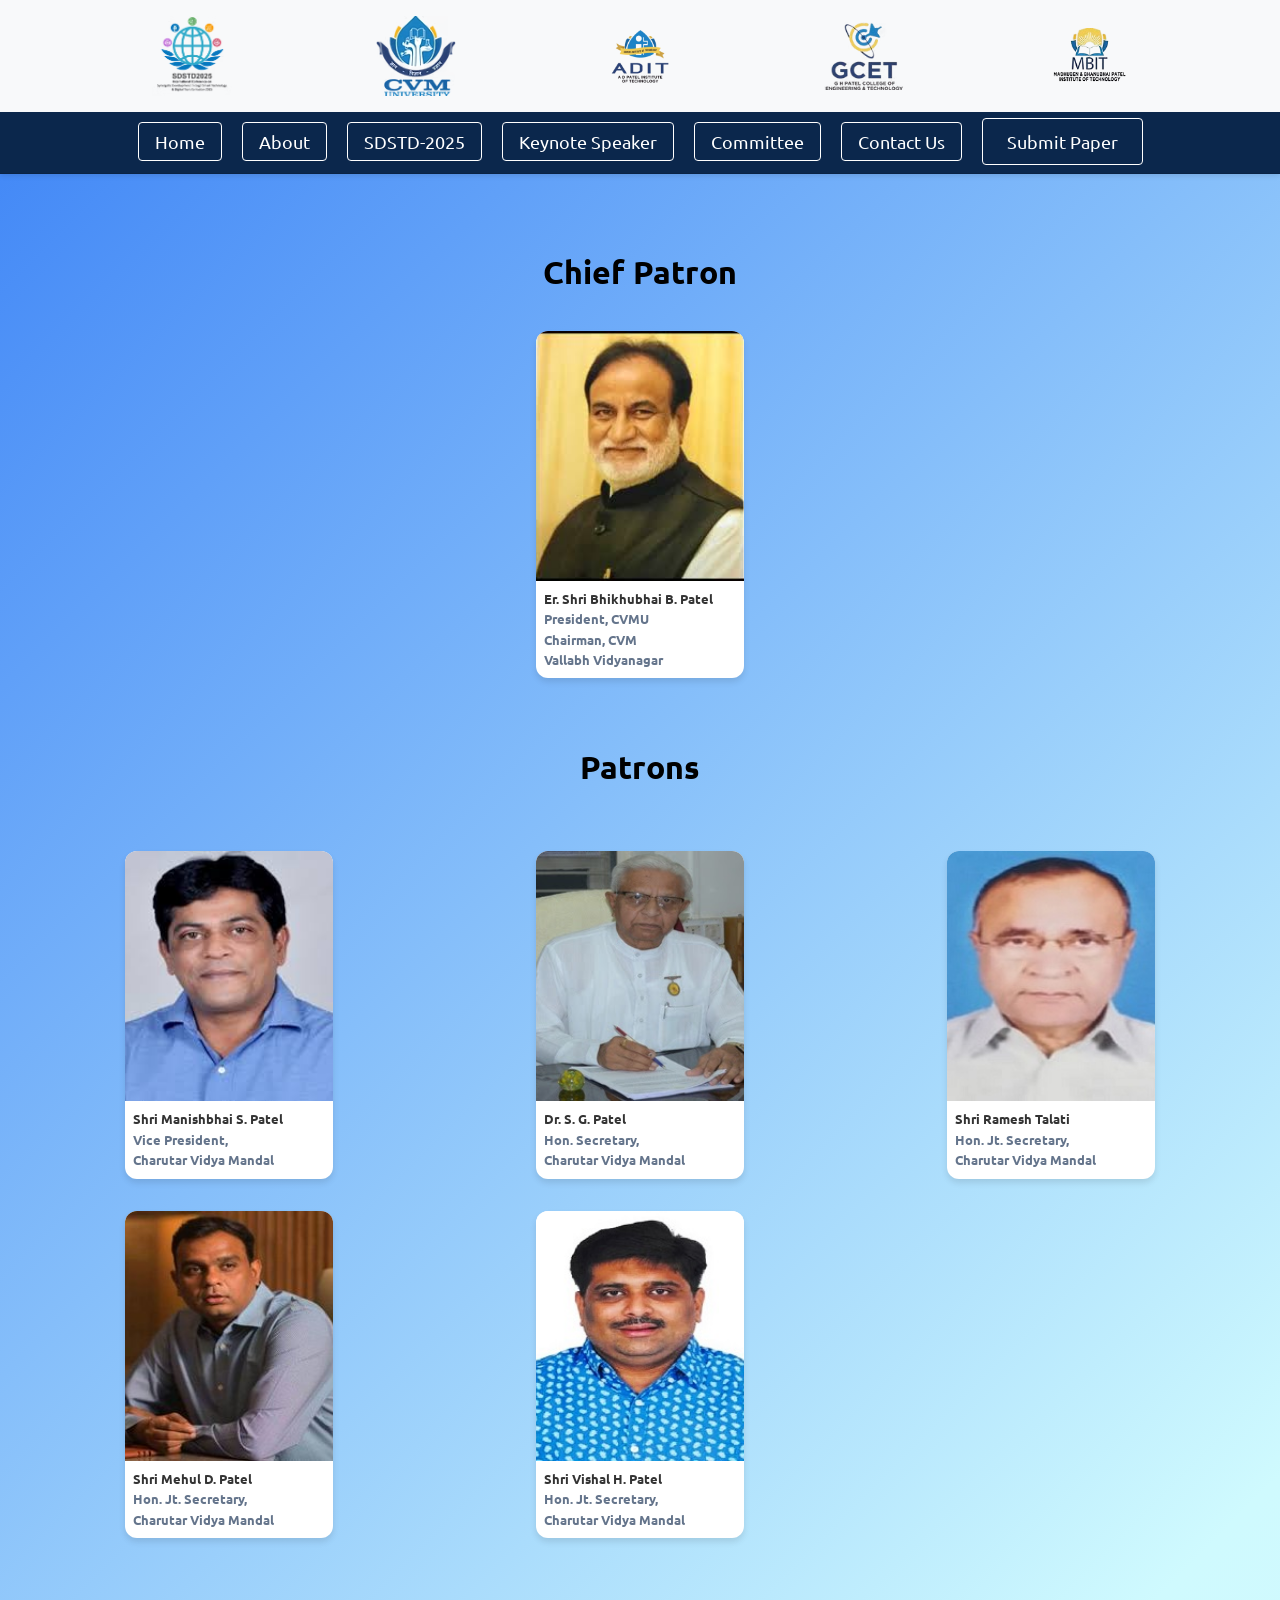
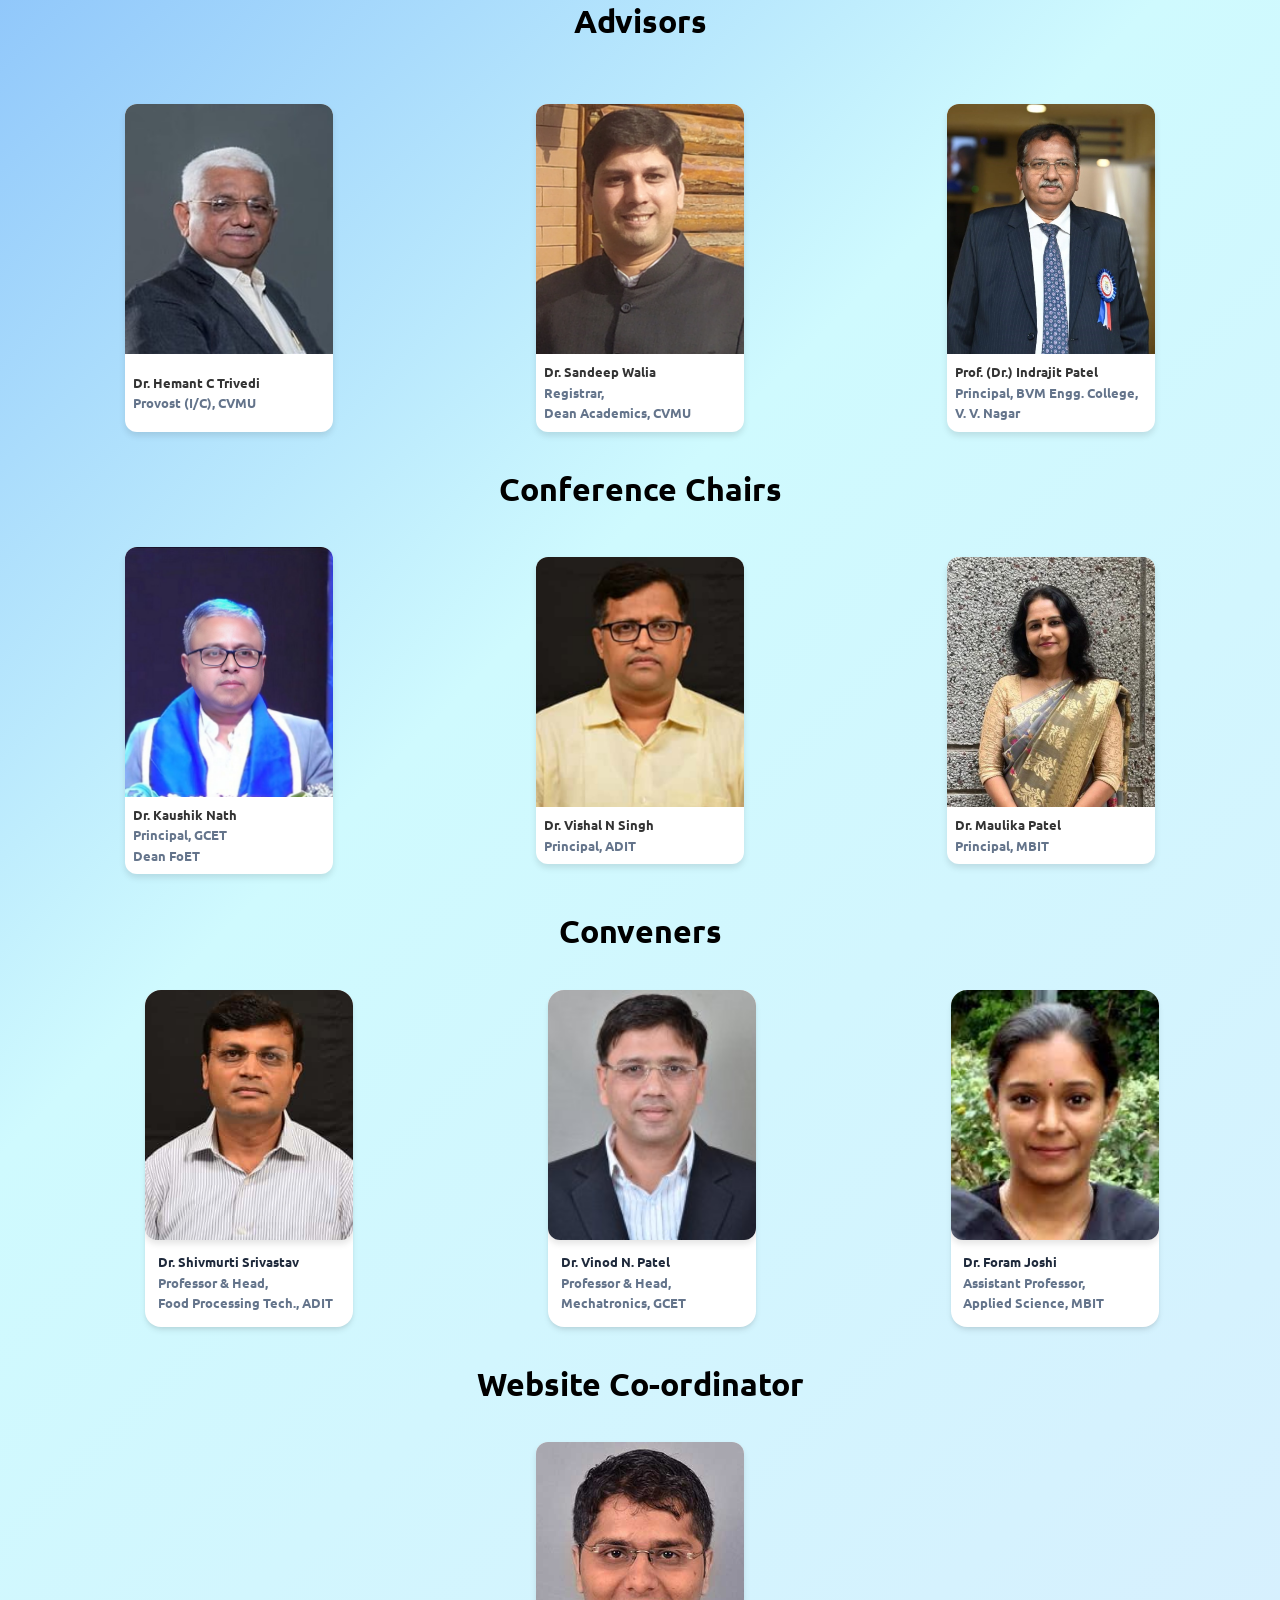
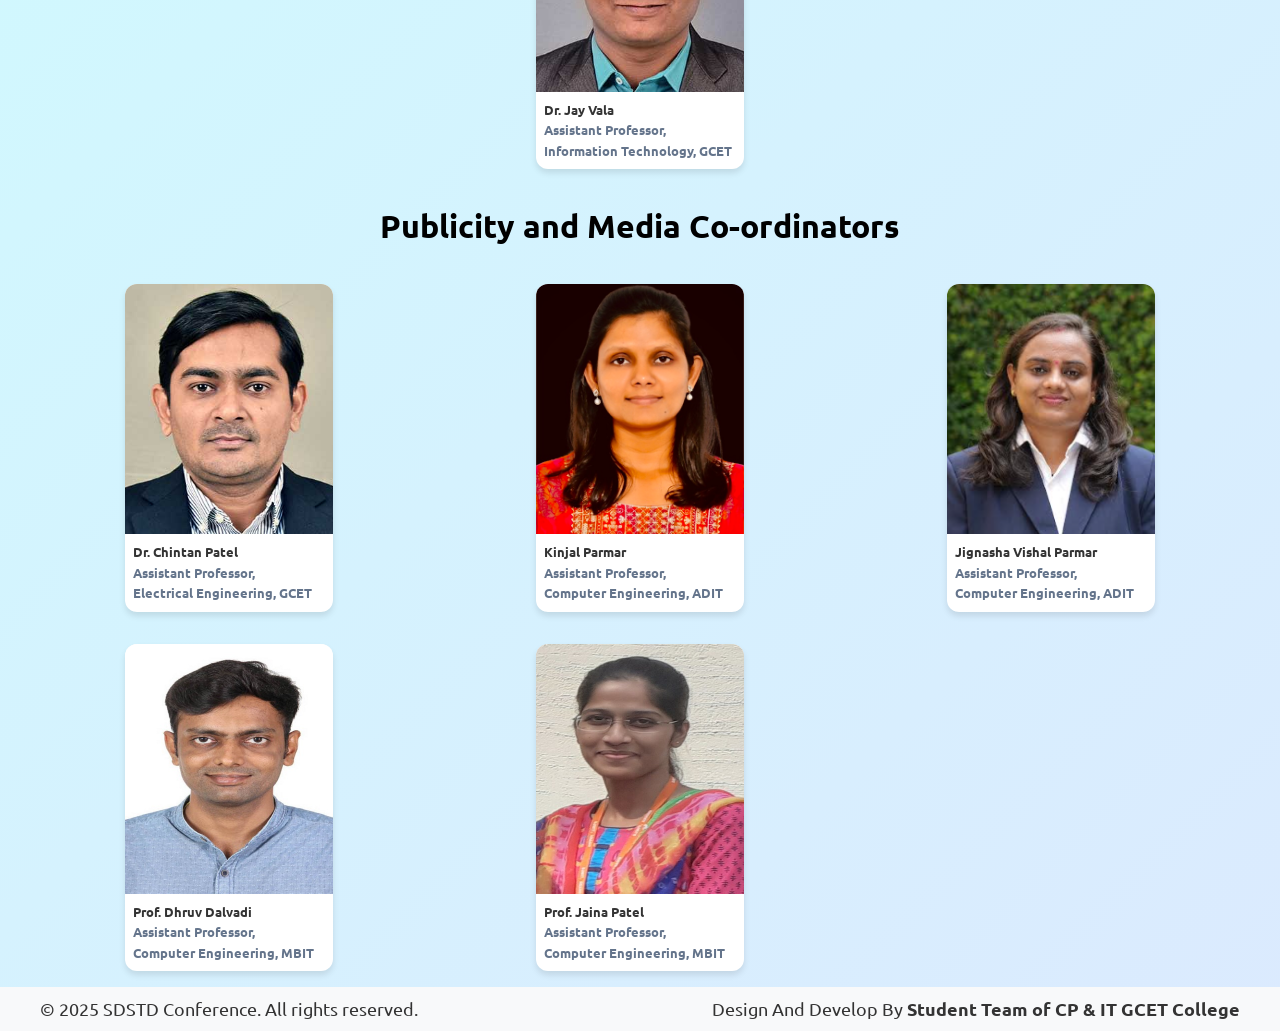
<file: organizing.html>
<!DOCTYPE html>
<html lang="en">

<head>
  <meta charset="UTF-8" />
  <meta name="viewport" content="width=device-width, initial-scale=1.0" />
  <title>Organizing Committee - SDSTD2025</title>
  <link rel="stylesheet" href="styles.css" />
  <link rel="stylesheet" href="coordinators.css">
  <link rel="preconnect" href="https://fonts.googleapis.com" />
  <link rel="preconnect" href="https://fonts.gstatic.com" crossorigin />
  <link
    href="https://fonts.googleapis.com/css2?family=Ubuntu:ital,wght@0,300;0,400;0,500;0,700;1,300;1,400;1,500;1,700&display=swap"
    rel="stylesheet" />
  <style>
    body {
      animation: slideUp 0.5s ease;
      font-family: "Ubuntu", sans-serif;
      font-weight: 400;
    }

    .logo-container {
      display: flex;
      justify-content: center;
      align-items: center;
      padding: 1rem;
      gap: 9rem;
      background-color: #f8f9fa;
    }

    .logo {
      height: 80px;
      object-fit: contain;
      transition: transform 0.3s ease;
    }

    .logo:hover {
      transform: scale(1.05);
      cursor: pointer;
    }

    button {
      padding: 10px 20px;
      background-color: white;
      color: #0b274c;
      border: 1px solid white;
      border-radius: 5px;
      cursor: pointer;
      font-size: 16px;
      transition: 0.3s;
    }

    button:hover {
      background-color: #007bff;
      color: white;
    }

    .navbar {
      /* padding: 15px; */
      /* display: flex; */
      justify-content: center;
      align-items: center;
    }

    nav {
      background-color: #0b274c;
      padding: 1rem;
      border-bottom: 1px solid rgba(0, 0, 0, 0.1);
    }

    .nav-links {
      list-style: none;
      display: flex;
      gap: 20px;
    }

    .nav-links li {
      display: inline;
    }

    .nav-links a {
      /* color: white; */
      text-decoration: none;
      font-size: 18px;
    }

    /* Menu Button (Visible only on mobile) */
    .menu-btn {
      display: none;
      background: none;
      border: none;
      color: linear-gradient(to right, #cffafe 0%, #dbeafe 100%);
      font-size: 20px;
      cursor: pointer;
      text-align: left;
    }

    /* Mobile Navbar (Sidebar) */
    .mobile-nav {
      position: fixed;
      top: 0;
      left: 0;
      width: 250px;
      height: 100%;
      background: #0b274c;
      padding-top: 50px;
      transition: transform 0.3s ease-in-out;
      transform: translateX(-100%);
      display: flex;
      flex-direction: column;
      list-style: none;
    }

    .mobile-nav.active {
      transform: translateX(0);
    }

    .close-btn {
      background: none;
      border: none;
      color: white;
      font-size: 24px;
      align-self: flex-end;
      cursor: pointer;
      margin-right: auto;
    }

    .mobile-nav a {
      color: white;
      background: linear-gradient(to right, #2563eb 0%, #06b6d4 100%);
      -webkit-background-clip: text;
      /* -webkit-text-fill-color: transparent; */
      text-decoration: none;
      padding: 15px;
      font-size: 18px;
      display: block;
      list-style: none;
    }

    /* Show Mobile Menu */
    .mobile-nav .dropdown {
      position: relative;
      display: block;
    }

    .mobile-nav .dropdown-content {
      display: none;
      /* Initially hidden */
      flex-direction: column;
      background: #1a1a1a;
      padding-left: 10px;
    }

    .mobile-nav .dropdown-content a {
      padding: 10px;
      display: block;
      color: white;
      text-decoration: none;
    }

    /* Show dropdown when active */
    .mobile-nav .dropdown.active .dropdown-content {
      display: flex;
    }

    .dropdown-content a {
      display: block;
      /* padding: 0.75rem 1.5rem; */
      color: #333;
      transition: all 0.3s ease;
    }

    .dropdown-content a:hover .dropdown-content {
      display: block;
      opacity: 1;
      color: #000 !important;
      animation: fadeIn 0.3s ease;
    }

    .committee-member {
      display: flex;
      /* height: 250px; */
      width: 208.28px;
      margin: 0 auto;
      flex-wrap: wrap;
    }

    h2 {
      font-weight: bold;
      color: #000;
      /* background: #fff; */
      font-size: 2rem;
      width: fit-content;
      margin: 0 auto;
      margin-bottom: 2rem;
      margin-top: 2rem;
    }

    .local-committee-grid {
      display: grid;
      grid-template-columns: repeat(auto-fit, minmax(300px, 0.4fr));
      gap: 2rem;
      max-width: 1200px;
      margin: 0 auto;
    }

    /* Responsive Design */
    @media (max-width: 768px) {
      .nav-links {
        display: none;
      }

      .menu-btn {
        display: block;
        color: white;
      }

      .logo-container {
        gap: 2rem;
      }
    }

    .call-papers h1 {
      text-align: center;
    }

    .submit-paper {
      color: #000;
      /* background: #027bff; */
      background-color: linear-gradient(to right, #cffafe 0%, #dbeafe 100%);
      /* -webkit-text-fill-color: transparent; */
      animation: fadeIn 1s ease;
      /* box-shadow: 1px -4px 5px; */
      box-shadow: none;
    }

    p {
      font-size: 1.1rem;
    }

    .member-name,
    .member-role {
      text-align: left;
      font-weight: bold;
      font-size: 0.8rem;
      /* color: #000; */
    }

    @keyframes fadeInUp {
      to {
        opacity: 1;
        transform: translateY(0);
      }
    }

    @keyframes slideUp {
      from {
        opacity: 0;
        transform: translateY(20px);
      }

      to {
        opacity: 1;
        transform: translateY(0);
      }
    }

    @media (max-width: 768px) {
      body {
        text-align: justify;
      }

      .logo {
        height: 25px;
        align-items: justify;
      }

      .member-image {
        height: 150px;
        width: 150px;
        object-fit: cover;
      }

      .member-name,
      .member-role {
        text-align: left;
        font-size: 0.8rem;
        font-weight: bold;
      }

      .committee-member {
        /* height: 400px; */
        width: 150px;
        margin: 0 auto;
      }

      .committee-member img {
        height: 165px;
        width: 150px;
        margin: 0 auto;
      }

      .member-image1 {
        height: 180px;
        width: 150px;
        margin: 0 auto;
      }

      .member-image2 {
        height: 180px;
        width: 150px;
        margin: 0 auto;
      }

      .member-image3 {
        height: 180px;
        width: 150px;
        margin: 0 auto;
      }

      .coordinator-card {
        /* height: 225px; */
        width: 150px;
        margin: 0 auto;
        text-align: center;
        align-items: center;
        justify-content: center;
      }

      /* .committee-member1 {
        height: 150px;
        width: 150px;
        margin: 0 auto;
      } */
      p {
        font-size: 1rem;
        text-align: justify;
      }

      .local-committee-grid {
        display: grid;
        grid-template-columns: repeat(auto-fit, minmax(300px, 1fr));
        gap: 2rem;
        margin: 0 auto;
        /* padding: 2rem; */
        /* width: 300px; */
        /* height: 150px; */
        /* text-align: center; */
        align-items: center;
        max-width: 1200px;
        justify-content: center;
      }
      .submit-paper{
        box-shadow: none;
      }
    }

    .member-image1 {
      width: 208.28px;
      height: 250px;
      object-fit: cover;
    }

    .member-image2 {
      width: 250px;
      height: 250px;
      object-fit: cover;
    }

    .member-image3 {
      height: 250px;
      width: 208.28px;
      object-fit: cover;
    }

    /* .committee-member img{
      height: 250px;
      width: 250px;
    } */
  </style>
</head>

<body>
  <header>
    <div class="logo-container">
      <img src="SDSTD2025.png" alt="SDSTD" class="logo" />
      <img src="cvm.png" alt="CVM" class="logo" />
      <img src="adit.png" alt="ADIT" class="logo" />
      <img src="gcet.png" alt="GCET" class="logo" />
      <img src="mbit.png" alt="MBIT" class="logo" />
    </div>
    <nav class="navbar">
      <ul class="nav-links">
        <li><a href="index.html" class="active">Home</a></li>
        <li class="dropdown">
          <a href="#" class="dropbtn">About</a>
          <div class="dropdown-content">
            <a href="cvm.html">Charutar Vidya Mandal</a>
            <a href="cvm-university.html">CVM University</a>
          </div>
        </li>
        <li class="dropdown">
          <a href="#" class="dropbtn">SDSTD-2025</a>
          <div class="dropdown-content">
            <a href="tracks.html">Tracks</a>
            <a href="call-for-papers.html">Call for Papers</a>
            <a href="important-dates.html">Important Dates</a>
            <a href="submission-guidelines.html">Submission Guidelines</a>
            <a href="#" onclick="openInNewTab('https://forms.gle/oZiaETYz1s2UpWhR8')">Registration</a>
            <a href="Payment.html">Payment Details</a>
          </div>
        </li>
        <li><a href="keynote.html">Keynote Speaker</a></li>
        <li class="dropdown">
          <a href="#" class="dropbtn">Committee</a>
          <div class="dropdown-content">
            <a href="organizing.html">Organizing Committee</a>
            <a href="track-coordinators.html">Track Co-ordinators</a>
            <a href="ITC.html">International Technical Committee</a>
            <a href="NC.html">National Technical Committee</a>
            <!-- <a href="WC.html">Website Coordinator</a> -->
          </div>
        </li>
        <li><a href="index.html#contact">Contact Us</a></li>
        <li>
          <a href="#" class="submit-paper"
            onclick="openInNewTab('https://cmt3.research.microsoft.com/User/Login?ReturnUrl=%2FSDSTD2025%2FSubmission%2FIndex')">Submit
            Paper</a>
        </li>
      </ul>
      <button class="menu-btn" onclick="toggleMenu()">☰</button>
    </nav>
    <div class="mobile-nav" id="mobileNav">
      <button class="close-btn" onclick="toggleClose()">✖</button>
      <li><a href="index.html" class="active">Home</a></li>
      <li class="dropdown">
        <a href="#" class="dropbtn">About</a>
        <div class="dropdown-content">
          <a href="cvm.html">Charutar Vidya Mandal</a>
          <a href="cvm-university.html">CVM University</a>
        </div>
      </li>
      <li class="dropdown">
        <a href="#" class="dropbtn">SDSTD-2025</a>
        <div class="dropdown-content">
          <a href="tracks.html">Tracks</a>
          <a href="call-for-papers.html">Call for Papers</a>
          <a href="important-dates.html">Important Dates</a>
          <a href="submission-guidelines.html">Submission Guidelines</a>
          <a href="#" onclick="openInNewTab('https://forms.gle/oZiaETYz1s2UpWhR8')">Registration</a>
          <a href="Payment.html">Payment Details</a>
        </div>
      </li>
      <li><a href="keynote.html">Keynote Speaker</a></li>
      <li class="dropdown">
        <a href="#" class="dropbtn">Committee</a>
        <div class="dropdown-content">
          <a href="organizing.html">Organizing Committee</a>
          <a href="track-coordinators.html">Track Co-ordinators</a>
          <a href="ITC.html">International Technical Committee</a>
          <a href="NC.html">National Technical Committee</a>
          <!-- <a href="WC.html">Website Coordinator</a> -->
        </div>
      </li>
      <li><a href="index.html#contact">Contact Us</a></li>
      <li><a href="#" class="submit-paper"
          onclick="openInNewTab('https://cmt3.research.microsoft.com/User/Login?ReturnUrl=%2FSDSTD2025%2FSubmission%2FIndex')">Submit
          Paper</a></li>
    </div>
  </header>
  <main>
    <section class="committee-section">
      <!-- <h1>Organizing Committee</h1> -->
      <!-- <p>
          Our dedicated Organizing Committee works tirelessly to bring this
          event to life, ensuring every detail is handled with precision and
          care. The team comprises experienced professionals committed to
          delivering a seamless and memorable experience for all participants.
          From planning logistics to coordinating activities, they are at the
          heart of the event's success. Feel free to reach out to our committee
          members for any inquiries or assistance!
        </p> -->
      <br />
      <h2 style="background: none;">Chief Patron</h2>
      <div class="committee-grid">
        <div class="committee-member">
          <img src="Bikhubhai.jpeg" alt="Er. Bhikhubhai B. Patel" class="member-image" style="object-fit: cover;" />
          <div class="member-info">
            <h3 class="member-name">Er. Shri Bhikhubhai B. Patel</h3>
            <p class="member-role" style="font-size: 0.8rem;">
              President, CVMU<br>
              Chairman, CVM<br>
              Vallabh Vidyanagar
            </p>
          </div>
        </div>
    </section>
    <section class="committee-section">
      <h2 style="background: none;">Patrons</h2>
      <br />
      <div class="local-committee-grid">
        <div class="committee-member">
          <img src="ManishBhai.jpeg" alt="Shri Manishbhai S. Patel" class="member-image" />
          <div class="member-info">
            <h3 class="member-name">Shri Manishbhai S. Patel</h3>
            <p class="member-role">Vice President, <br>Charutar Vidya Mandal</p>
          </div>
        </div>
        <div class="committee-member">
          <img src="Dr. S. G. Patel.jpg" alt="Dr. S. G. Patel" class="member-image" />
          <div class="member-info">
            <h3 class="member-name">Dr. S. G. Patel</h3>
            <p class="member-role">Hon. Secretary,<br>Charutar Vidya Mandal</p>
          </div>
        </div>
        <div class="committee-member">
          <img src="rct.jpg" alt="RCT" class="member-image">
          <div class="member-info">
            <h3 class="member-name">Shri Ramesh Talati</h3>
            <p class="member-role">Hon. Jt. Secretary,<br>Charutar Vidya Mandal</p>
          </div>
        </div>
        <div class="committee-member">
          <img src="mdp.jpg" alt="MDP" class="member-image">
          <div class="member-info">
            <h3 class="member-name">Shri Mehul D. Patel</h3>
            <p class="member-role">Hon. Jt. Secretary,<br>Charutar Vidya Mandal</p>
          </div>
        </div>
        <div class="committee-member">
          <img src="vhp.jpg" alt="MDP" class="member-image">
          <div class="member-info">
            <h3 class="member-name">Shri Vishal H. Patel</h3>
            <p class="member-role">Hon. Jt. Secretary,<br>Charutar Vidya Mandal</p>
          </div>
        </div>
      </div>
      <br />
      <h2 style="background: none; ">Advisors</h2>
      <br />
      <div class="local-committee-grid" style="max-width: 1200px; margin: 0 auto;">
        <div class="committee-member">
          <img src="hemant.jpeg" alt="HJP" class="member-image">
          <div class="member-info">
            <h3 class="member-name">Dr. Hemant C Trivedi</h3>
            <p class="member-role">Provost (I/C), CVMU</p>
          </div>
        </div>
        <div class="committee-member">
          <img src="registrar.png" alt="SW-PR" class="member-image">
          <div class="member-info">
            <h3 class="member-name">Dr. Sandeep Walia</h3>
            <p class="member-role">Registrar,<br>Dean Academics, CVMU</p>
          </div>
        </div>
        <div class="committee-member">
          <img src="Indrajit Patel.jpg" alt="SW-PR" class="member-image">
          <div class="member-info">
            <h3 class="member-name">Prof. (Dr.) Indrajit Patel</h3>
            <p class="member-role">Principal, BVM Engg. College,<br/>V. V. Nagar</p>
          </div>
        </div>
      </div>
      <h2 style="background: none;">Conference Chairs</h2>
      <div class="committee-grid">
        <div class="committee-member">
          <img src="KN Sir 1.jpg" alt="Dr. Kaushik Nath" class="member-image" />
          <div class="member-info">
            <h3 class="member-name">Dr. Kaushik Nath</h3>
            <p class="member-role">Principal, GCET <br/>Dean FoET</p>
          </div>
        </div>
        <div class="committee-member">
          <img src="VS (1).jpg" alt="Dr. Vishal Singh" class="member-image" />
          <div class="member-info">
            <h3 class="member-name">Dr. Vishal N Singh</h3>
            <p class="member-role">Principal, ADIT</p>
          </div>
        </div>
        <div class="committee-member">
          <img src="Maulika-Patel.jpg" alt="Dr. Maulika Patel" class="member-image" />
          <div class="member-info">
            <h3 class="member-name">Dr. Maulika Patel</h3>
            <p class="member-role">Principal, MBIT</p>
          </div>
        </div>
      </div>
      <h2 style="background: none;">Conveners</h2>
      <div class="coordinators-grid">
        <div class="coordinator-card">
          <div class="committee-member">
            <img src="Dr. Shivamurti.jpg" alt="Dr. Shivmurti Srivastav" class="member-image" />
          </div>
          <div class="coordinator-info">
            <h3>Dr. Shivmurti Srivastav</h3>
            <p>Professor & Head,<br/>Food Processing Tech., ADIT</p>
            <!-- <button class="more-btn" onclick="openInNewTab('http://adit.ac.in/facultydetails206f.html?dept=14&id=34')">
              More
            </button> -->
            <!-- <div class="additional-info hidden">
                <p>
                  Additional information about Dr. Shivmurti Srivastav will be
                  displayed here.
                </p>
              </div> -->
          </div>
        </div>

        <div class="coordinator-card">
          <div class="committee-member">
            <img src="Vinod.jpeg" alt="Dr. Vinod Patel" class="member-image" />
          </div>
          <div class="coordinator-info">
            <h3>Dr. Vinod N. Patel</h3>
            <p>Professor & Head,<br />Mechatronics,   GCET</p>
            <!-- <button class="more-btn" onclick="openInNewTab('https://www.gcet.ac.in/staff.php')">
              More
            </button> -->
            <!-- <div class="additional-info hidden">
                <p>
                  Additional information about Dr. Vinod Patel will be
                  displayed here.
                </p>
              </div> -->
          </div>
        </div>

        <div class="coordinator-card">
          <div class="committee-member">
            <img src="Foram.jpg" alt="Dr. Foram Joshi" class="member-image" />
          </div>
          <div class="coordinator-info">
            <h3>Dr. Foram Joshi</h3>
            <p>Assistant Professor,<br />Applied Science,   MBIT</p>
            <!-- <button class="more-btn" onclick="openInNewTab('https://www.mbit.edu.in/?page_id=12395')">
              More
            </button> -->
            <!-- <div class="additional-info hidden">
                <p>
                  Additional information about Dr. Foram Joshi will be
                  displayed here.
                </p>
              </div> -->
          </div>
        </div>
      </div>
      </div>
      <h2 style="background: none;">Website Co-ordinator</h2>
      <div class="committee-grid">
        <div class="committee-member">
          <img src="jmv.jpg" alt="Jay Vala" class="member-image" />
          <div class="member-info">
            <h3 class="member-name">Dr. Jay Vala</h3>
            <p class="member-role">
              Assistant Professor,<br />Information Technology, GCET
            </p>
          </div>
        </div>
      </div>
      <!-- </div> -->
      <h2 style="background: none;">Publicity and Media Co-ordinators</h2>
      <!-- <div class="committee-grid">
        <div class="committee-member" style="display: flex;">
          <img src="crp.jpg" alt="Chintan Patel" class="mamber-image" />
          <div class="member-info">
            <h3 class="member-name">Dr. Chintan Patel</h3>
            <p class="member-role">Assistant Professor,Electrical Engineering, GCET</p>
          </div>
        </div>
      </div>
      <div class="committee-grid">
        <div class="committee-member" style="display: flex; gap: 20px;">
          <img src="KinjalParmar.jpg" alt="Chintan Patel" class="mamber-image" />
          <div class="member-info">
            <h3 class="member-name">Kinjal Parmar</h3>
            <p class="member-role">Assistant Professor,Computer Engineering, ADIT</p>
          </div>
        </div>
      </div>
      <div class="committee-grid">
        <div class="committee-member" style="display: flex; gap: 20px;">
          <img src="JVP.png" alt="Chintan Patel" class="mamber-image" />
          <div class="member-info">
            <h3 class="member-name">Jignasha Vishal Parmar</h3>
            <p class="member-role">Assistant Professor,Computer Engineering, ADIT</p>
          </div>
        </div>
      </div> -->
      <div class="committee-grid">
        <div class="committee-member">
          <img src="crp.jpg" alt="Dr. Chintan Patel" class="member-image1" />
          <div class="member-info">
            <h3 class="member-name">Dr. Chintan Patel</h3>
            <p class="member-role" style="font-size: 0.8rem;">Assistant Professor,<br/>Electrical Engineering, GCET</p>
          </div>
        </div>
        <div class="committee-member">
          <img src="KinjalParmar.jpg" alt="KinjalParmar" class="member-image2" />
          <div class="member-info">
            <h3 class="member-name">Kinjal Parmar</h3>
            <p class="member-role" style="font-size: 0.8rem;">Assistant Professor,<br />Computer Engineering, ADIT</p>
          </div>
        </div>
        <div class="committee-member">
          <img src="JVP.png" alt="Jignasha Vishal Parmar" class="member-image3" style="margin-bottom: 0px;" />
          <div class="member-info">
            <h3 class="member-name">Jignasha Vishal Parmar</h3>
            <p class="member-role" style="font-size: 0.8rem;">Assistant Professor,<br />Computer Engineering, ADIT</p>
          </div>
        </div>
        <div class="committee-member">
          <img src="Dhruv-Dalwadi.jpg" alt="Dhruv-Dalwadi" class="member-image3" style="margin-bottom: 0px;" />
          <div class="member-info">
            <h3 class="member-name">Prof. Dhruv Dalvadi</h3>
            <p class="member-role" style="font-size: 0.8rem;">Assistant Professor,<br>Computer Engineering, MBIT</p>
          </div>
        </div>
        <div class="committee-member">
          <img src="Jaina-Patel.jpg" alt="Jaina-Patel" class="member-image3" style="margin-bottom: 0px;" />
          <div class="member-info">
            <h3 class="member-name">Prof. Jaina Patel</h3>
            <p class="member-role" style="font-size: 0.8rem;">Assistant Professor,<br>Computer Engineering, MBIT</p>
          </div>
        </div>
      </div>
    </section>
  </main>

  <footer>
    <div class="footer-content">
      <p>© 2025 SDSTD Conference. All rights reserved.</p>
      <div class="footer-links">
        <p>Design And Develop By <span style="font-weight: bold;">Student Team of CP & IT GCET College</span></p>
      </div>
    </div>
  </footer>
  <script>
    function toggleMenu() {
      const mobileNav = document.getElementById("mobileNav");
      mobileNav.classList.add("active");
    }

    function toggleClose() {
      const mobileNav = document.getElementById("mobileNav");
      mobileNav.classList.remove("active");
    }
    function openInNewTab(url) {
      window.open(url, '_blank').focus();
    }
  </script>
  <script src="script.js"></script>
</body>

</html>
</file>
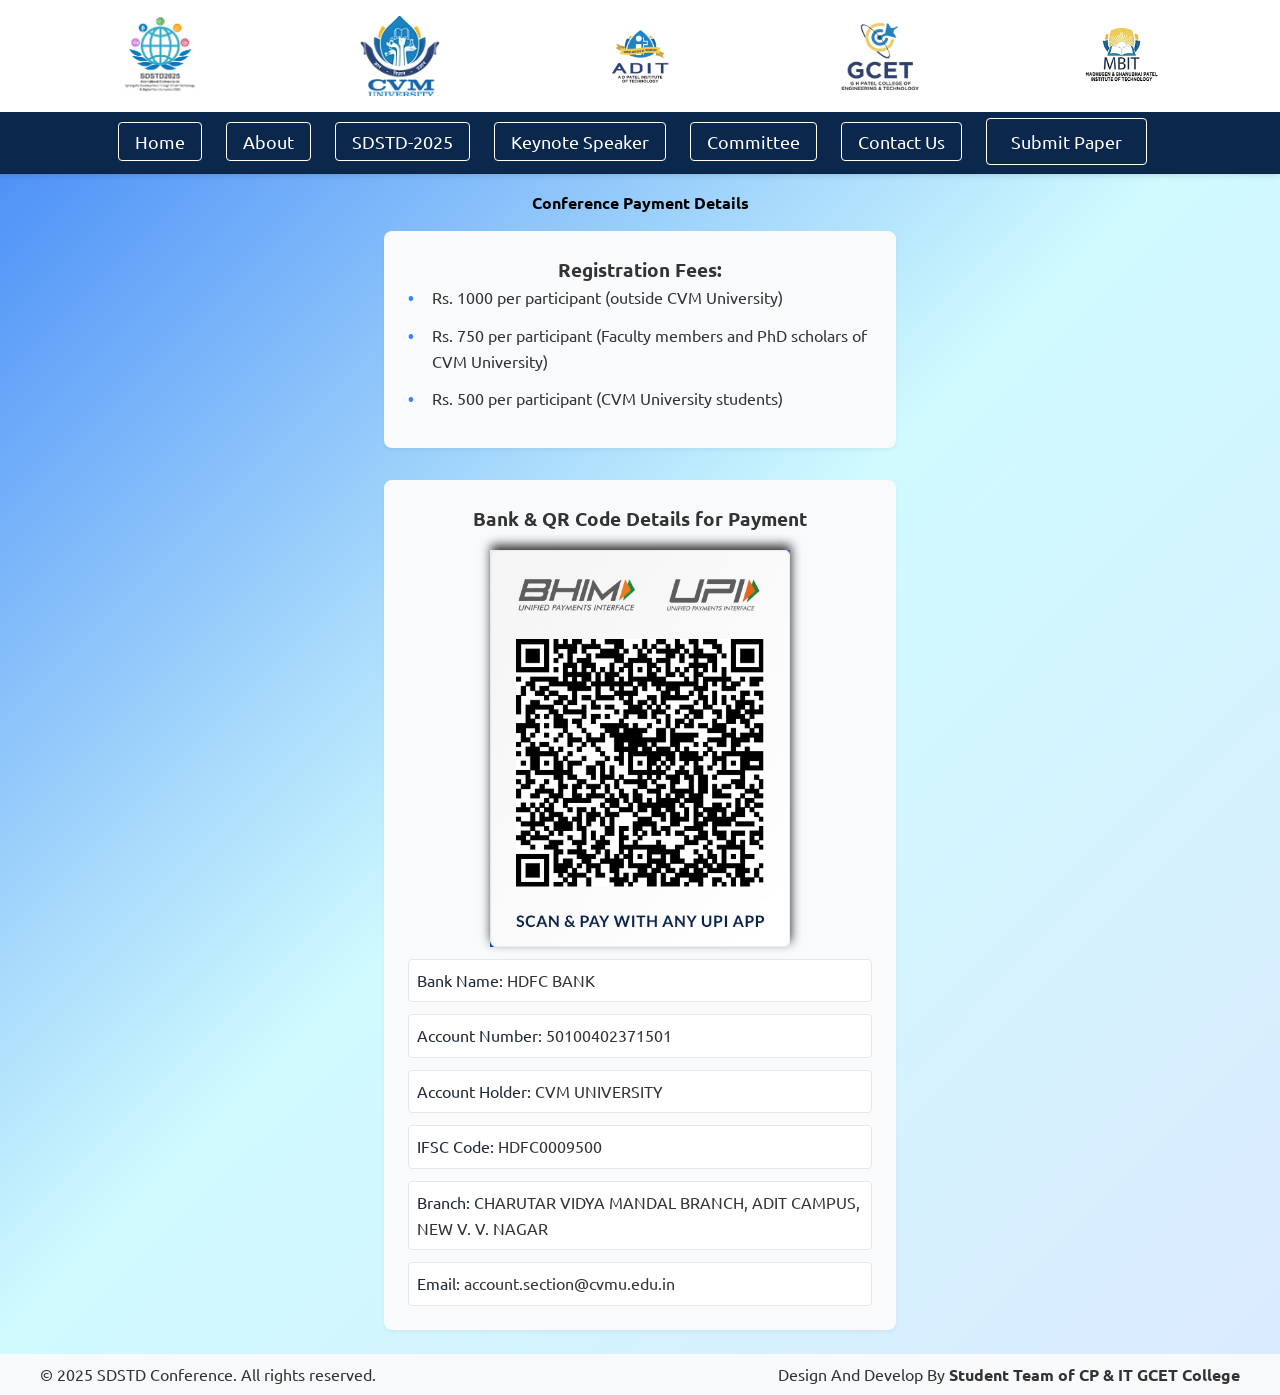
<file: Payment.html>
<!DOCTYPE html>
<html lang="en">

<head>
  <meta charset="UTF-8" />
  <meta name="viewport" content="width=device-width, initial-scale=1.0" />
  <title>Payment Details</title>
  <link rel="stylesheet" href="styles.css" />
  <link rel="preconnect" href="https://fonts.googleapis.com" />
  <link rel="preconnect" href="https://fonts.gstatic.com" crossorigin />
  <link
    href="https://fonts.googleapis.com/css2?family=Ubuntu:ital,wght@0,300;0,400;0,500;0,700;1,300;1,400;1,500;1,700&display=swap"
    rel="stylesheet" />
  <style>
    body {
      animation: slideUp 0.5s ease-in;
      font-family: "Ubuntu", sans-serif;
      font-weight: 400;
      /* text-align: justify; */
    }

    .nav-links a {
      /* color: white; */
      text-decoration: none;
      font-size: 18px;
    }

    @keyframes slideUp {
      from {
        opacity: 0;
        transform: translateY(20px);
      }

      to {
        opacity: 1;
        transform: translateY(0);
      }
    }

    /* Menu Button (Visible only on mobile) */
    .menu-btn {
      display: none;
      background: none;
      border: none;
      color: linear-gradient(to right, #cffafe 0%, #dbeafe 100%);
      font-size: 20px;
      cursor: pointer;
      text-align: left;
      margin-left: 10px;
    }

    /* Mobile Navbar (Sidebar) */
    .mobile-nav {
      position: fixed;
      top: 0;
      left: 0;
      width: 250px;
      height: 100%;
      background: #0b274c;
      padding-top: 50px;
      transition: transform 0.3s ease-in-out;
      transform: translateX(-100%);
      display: flex;
      flex-direction: column;
      list-style: none;
    }

    .mobile-nav.active {
      transform: translateX(0);
    }

    .close-btn {
      background: none;
      border: none;
      color: white;
      font-size: 24px;
      /* align-self: flex-end; */
      cursor: pointer;
      margin-right: 15px;
      text-align: left;
      padding: 10px 20px;
    }

    .mobile-nav a {
      color: white;
      background: linear-gradient(to right, #2563eb 0%, #06b6d4 100%);
      -webkit-background-clip: text;
      /* -webkit-text-fill-color: transparent; */
      text-decoration: none;
      padding: 15px;
      font-size: 18px;
      display: block;
      list-style: none;
    }

    /* Show Mobile Menu */
    .mobile-nav .dropdown {
      position: relative;
      display: block;
    }

    .mobile-nav .dropdown-content {
      display: none;
      /* Initially hidden */
      flex-direction: column;
      background: #1a1a1a;
      padding-left: 10px;
    }

    .mobile-nav .dropdown-content a {
      padding: 10px;
      display: block;
      color: white;
      text-decoration: none;
    }

    /* Show dropdown when active */
    .mobile-nav .dropdown.active .dropdown-content {
      display: flex;
    }

    /* Responsive Design */
    @media (max-width: 768px) {
      .nav-links {
        display: none;
        color: white;
      }

      .menu-btn {
        display: block;
        color: white;
      }

      .logo-container {
        gap: 2rem;
      }

      .conference-info {
        margin-bottom: 1.5rem;
        width: 85%;
      }
      .submit-paper{
        box-shadow: none;
      }
    }

    h2 {
      margin-top: 3rem;
      font-weight: bold;
      font-size: 1rem;
      color: #000;
      /* background: #fff; */
      width: 60%;
      margin: 0 auto;
      margin-bottom: 1rem;
      margin-top: 1rem;
    }

    .submit-paper {
      color: #000;
      background-color: linear-gradient(to right, #cffafe 0%, #dbeafe 100%);
      /* -webkit-text-fill-color: transparent; */
      margin-right: 15px;
      animation: fadeIn 1s ease;
      /* box-shadow: 1px -4px 5px; */
      box-shadow: none;
    }

    @media(max-width:768px) {
      .submit-paper {
        color: white;
      }
    }

    #h3 {
      margin: auto;
      /* border: 1px solid 'black; */
      text-align: center;
      margin-bottom: 1rem;
    }

    .bank-info>img {
      /* border: 1px solid black; */
      margin: auto;
      width: 300px;
      box-shadow: 1px -5px 10px;
      /* height: 600px; */
    }

    @media (max-width: 768px) {
      .bank-info>img {
        /* height: 300px; */
        width: 224px;
        margin: auto;
      }

      .logo {
        height: 25px;
      }
    }
  </style>
</head>

<body>
  <header>
    <div class="logo-container">
      <img src="SDSTD2025.png" alt="SDSTD" class="logo" />
      <img src="cvm.png" alt="CVM" class="logo" />
      <img src="adit.png" alt="ADIT" class="logo" />
      <img src="gcet.png" alt="GCET" class="logo" />
      <img src="mbit.png" alt="MBIT" class="logo" />
    </div>
    <nav class="navbar">
      <ul class="nav-links">
        <li><a href="index.html" class="active">Home</a></li>
        <li class="dropdown">
          <a href="#" class="dropbtn">About</a>
          <div class="dropdown-content">
            <a href="cvm.html">Charutar Vidya Mandal</a>
            <a href="cvm-university.html">CVM University</a>
          </div>
        </li>
        <li class="dropdown">
          <a href="#" class="dropbtn">SDSTD-2025</a>
          <div class="dropdown-content">
            <a href="tracks.html">Tracks</a>
            <a href="call-for-papers.html">Call for Papers</a>
            <a href="important-dates.html">Important Dates</a>
            <a href="submission-guidelines.html">Submission Guidelines</a>
            <a href="#" onclick="openInNewTab('https://forms.gle/oZiaETYz1s2UpWhR8')">Registration</a>
            <a href="Payment.html">Payment Details</a>
          </div>
        </li>
        <li><a href="keynote.html">Keynote Speaker</a></li>
        <li class="dropdown">
          <a href="#" class="dropbtn">Committee</a>
          <div class="dropdown-content">
            <a href="organizing.html">Organizing Committee</a>
            <a href="track-coordinators.html">Track Co-ordinators</a>
            <a href="ITC.html">International Technical Committee</a>
            <a href="NC.html">National Technical Committee</a>
            <!-- <a href="WC.html">Website Coordinator</a> -->
          </div>
        </li>
        <li><a href="index.html#contact">Contact Us</a></li>
        <li>
          <a href="#" class="submit-paper"
            onclick="openInNewTab('https://cmt3.research.microsoft.com/User/Login?ReturnUrl=%2FSDSTD2025%2FSubmission%2FIndex')">Submit
            Paper</a>
        </li>
      </ul>
      <button class="menu-btn" onclick="toggleMenu()">☰</button>
    </nav>
    <div class="mobile-nav" id="mobileNav">
      <button class="close-btn" onclick="toggleClose()">✖</button>
      <li><a href="index.html" class="active">Home</a></li>
      <li class="dropdown">
        <a href="#" class="dropbtn">About</a>
        <div class="dropdown-content">
          <a href="cvm.html">Charutar Vidya Mandal</a>
          <a href="cvm-university.html">CVM University</a>
        </div>
      </li>
      <li class="dropdown">
        <a href="#" class="dropbtn">SDSTD-2025</a>
        <div class="dropdown-content">
          <a href="tracks.html">Tracks</a>
          <a href="call-for-papers.html">Call for Papers</a>
          <a href="important-dates.html">Important Dates</a>
          <a href="submission-guidelines.html">Submission Guidelines</a>
          <a href="#" onclick="openInNewTab('https://forms.gle/oZiaETYz1s2UpWhR8')">Registration</a>
          <a href="Payment.html">Payment Details</a>
        </div>
      </li>
      <li><a href="keynote.html">Keynote Speaker</a></li>
      <li class="dropdown">
        <a href="#" class="dropbtn">Committee</a>
        <div class="dropdown-content">
          <a href="organizing.html">Organizing Committee</a>
          <a href="track-coordinators.html">Track Co-ordinators</a>
          <a href="ITC.html">International Technical Committee</a>
          <a href="NC.html">National Technical Committee</a>
          <!-- <a href="WC.html">Website Coordinator</a> -->
        </div>
      </li>
      <li><a href="index.html#contact">Contact Us</a></li>
      <li><a href="#" class="submit-paper"
          onclick="openInNewTab('https://cmt3.research.microsoft.com/User/Login?ReturnUrl=%2FSDSTD2025%2FSubmission%2FIndex')">Submit
          Paper</a></li>
    </div>
  </header>
  <h2>Conference Payment Details</h2>
  <div class="conference-info">
    <h3 style="text-align: center; font-weight: bold">Registration Fees:</h3>
    <ul>
      <li>Rs. 1000 per participant (outside CVM University)</li>
      <li>
        Rs. 750 per participant (Faculty members and PhD scholars of CVM
        University)
      </li>
      <li>Rs. 500 per participant (CVM University students)</li>
    </ul>
  </div>

  <div class="payment-details">
    <h3 id="h3" style="font-weight: bold">
      Bank & QR Code Details for Payment
    </h3>
    <div class="bank-info">
      <img src="IMG_3405.jpg" alt="QR Code" />
      <p><strong>Bank Name:</strong> HDFC BANK</p>
      <p><strong>Account Number:</strong> 50100402371501</p>
      <p><strong>Account Holder:</strong> CVM UNIVERSITY</p>
      <p><strong>IFSC Code:</strong> HDFC0009500</p>
      <p>
        <strong>Branch:</strong> CHARUTAR VIDYA MANDAL BRANCH, ADIT CAMPUS,
        NEW V. V. NAGAR
      </p>
      <p><strong>Email:</strong> account.section@cvmu.edu.in</p>
    </div>
  </div>
  <footer style="margin-top: 1.5rem">
    <div class="footer-content">
      <p>© 2025 SDSTD Conference. All rights reserved.</p>
      <div class="footer-links">
        <p>
          Design And Develop By
          <span style="font-weight: bold">Student Team of CP & IT GCET College</span>
        </p>
      </div>
    </div>
  </footer>
  <script>
    function toggleMenu() {
      const mobileNav = document.getElementById("mobileNav");
      mobileNav.classList.add("active");
    }

    function toggleClose() {
      const mobileNav = document.getElementById("mobileNav");
      mobileNav.classList.remove("active");
    }
    function openInNewTab(url) {
      window.open(url, "_blank").focus();
    }
  </script>
</body>

</html>
</file>
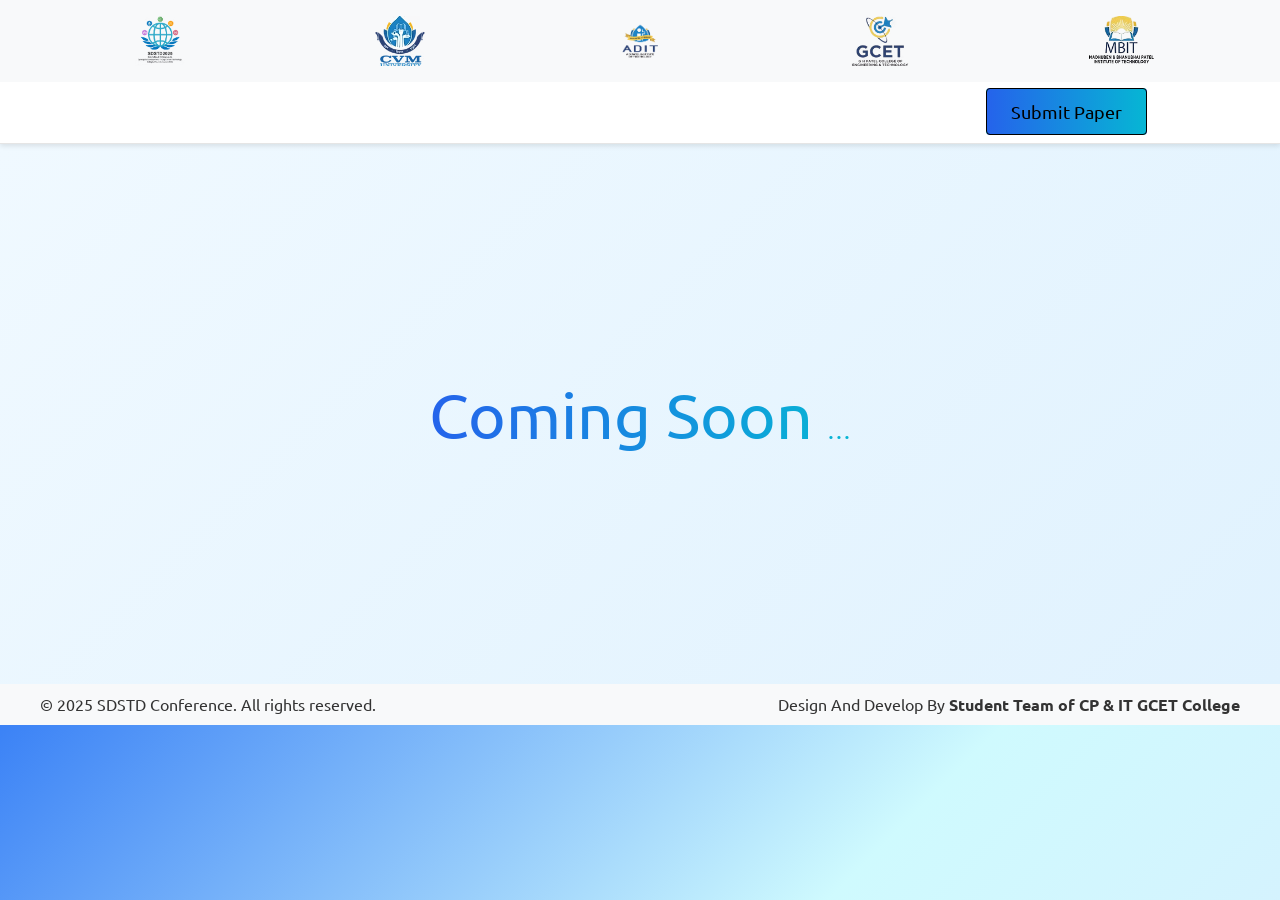
<file: schedule.html>
<!DOCTYPE html>
<html lang="en">
  <head>
    <meta charset="UTF-8" />
    <meta name="viewport" content="width=device-width, initial-scale=1.0" />
    <title>Conference Schedule - SDSTD-2025</title>
    <link rel="stylesheet" href="styles.css" />
    <link rel="preconnect" href="https://fonts.googleapis.com" />
  <link rel="preconnect" href="https://fonts.gstatic.com" crossorigin />
  <link
    href="https://fonts.googleapis.com/css2?family=Ubuntu:ital,wght@0,300;0,400;0,500;0,700;1,300;1,400;1,500;1,700&display=swap"
    rel="stylesheet" />
    <style>
      body {
        animation: slideUp 0.5s ease;
        font-family: "Ubuntu", sans-serif;
        font-weight: 400;
      }
      .logo-container {
        display: flex;
        justify-content: center;
        align-items: center;
        padding: 1rem;
        gap: 10rem;
        background-color: #f8f9fa;
      }

      .logo {
        height: 50px;
        object-fit: contain;
        transition: transform 0.3s ease;
      }

      .logo:hover {
        transform: scale(1.05);
        cursor: pointer;
      }

      button {
        padding: 10px 20px;
        background-color: white;
        color: #0b274c;
        border: 1px solid white;
        border-radius: 5px;
        cursor: pointer;
        font-size: 16px;
        transition: 0.3s;
      }

      button:hover {
        background-color: #007bff;
        color: white;
      }

      .navbar {
        /* padding: 15px; */
        /* display: flex; */
        justify-content: center;
        align-items: center;
      }
      nav {
        background-color: #fff;
        padding: 1rem;
        border-bottom: 1px solid rgba(0, 0, 0, 0.1);
      }
      .nav-links {
        list-style: none;
        display: flex;
        gap: 20px;
      }

      .nav-links li {
        display: inline;
      }

      .nav-links a {
        /* color: white; */
        text-decoration: none;
        font-size: 18px;
      }

      /* Menu Button (Visible only on mobile) */
      .menu-btn {
        display: none;
        background: none;
        border: none;
        color: linear-gradient(to right, #cffafe 0%, #dbeafe 100%);
        font-size: 20px;
        cursor: pointer;
        text-align: left;
      }

      /* Mobile Navbar (Sidebar) */
      .mobile-nav {
        position: fixed;
        top: 0;
        left: 0;
        width: 250px;
        height: 100%;
        background: #0b274c;
        padding-top: 50px;
        transition: transform 0.3s ease-in-out;
        transform: translateX(-100%);
        display: flex;
        flex-direction: column;
        list-style: none;
      }

      .mobile-nav.active {
        transform: translateX(0);
      }

      .close-btn {
        background: none;
        border: none;
        color: white;
        font-size: 24px;
        align-self: flex-end;
        cursor: pointer;
        margin-right: auto;
      }

      .mobile-nav a {
        color: white;
        background: linear-gradient(to right, #2563eb 0%, #06b6d4 100%);
        -webkit-background-clip: text;
        /* -webkit-text-fill-color: transparent; */
        text-decoration: none;
        padding: 15px;
        font-size: 18px;
        display: block;
        list-style: none;
      }

      /* Show Mobile Menu */
      .mobile-nav .dropdown {
        position: relative;
        display: block;
      }

      .mobile-nav .dropdown-content {
        display: none; /* Initially hidden */
        flex-direction: column;
        background: #1a1a1a;
        padding-left: 10px;
      }

      .mobile-nav .dropdown-content a {
        padding: 10px;
        display: block;
        color: white;
        text-decoration: none;
      }

      /* Show dropdown when active */
      .mobile-nav .dropdown.active .dropdown-content {
        display: flex;
      }

      .dropdown-content a {
        display: block;
        /* padding: 0.75rem 1.5rem; */
        color: #333;
        transition: all 0.3s ease;
      }

      .dropdown-content a:hover .dropdown-content {
        display: block;
        opacity: 1;
        color: #000 !important;
        animation: fadeIn 0.3s ease;
      }

      /* Responsive Design */
      @media (max-width: 768px) {
        .nav-links {
          display: none;
        }

        .menu-btn {
          display: block;
          color: white;
        }
        .logo-container {
          gap: 2rem;
        }
        .logo{
          height: 25px;
        }
      }
      .coming-soon {
        min-height: 60vh;
        display: flex;
        justify-content: center;
        align-items: center;
        background: linear-gradient(135deg, #f0f9ff 0%, #e0f2fe 100%);
        text-align: center;
        padding: 2rem;
      }

      .coming-soon h1 {
        font-size: 4rem;
        background: linear-gradient(to right, #2563eb 0%, #06b6d4 100%);
        -webkit-background-clip: text;
        -webkit-text-fill-color: transparent;
        opacity: 0;
        transform: translateY(30px);
        animation: fadeInUp 1s ease forwards;
      }
      .submit-paper {
        color: #fff !important;
        /* background: #027bff; */
        background: linear-gradient(to right, #2563eb 0%, #06b6d4 100%);
        /* -webkit-text-fill-color: transparent; */
        animation: fadeIn 1s ease;
        box-shadow: none;
      }
      @keyframes fadeInUp {
        to {
          opacity: 1;
          transform: translateY(0);
        }
      }

      .dots {
        display: inline-flex;
        font-size: 24px;
        letter-spacing: 2px;
        /* animation: dots 2s infinite; */
      }

      .dots span {
        color: #2563eb;
        animation: blink 1.5s infinite;
      }
      .dots span:nth-child(2) {
        animation-delay: 0.2s;
      }
      .dots span:nth-child(3) {
        animation-delay: 0.4s;
      }
      @keyframes blink {
        0%,
        100% {
          opacity: 0;
        }
        50% {
          opacity: 1;
        }
      }
      @keyframes slideUp {
        from {
          opacity: 0;
          transform: translateY(20px);
        }

        to {
          opacity: 1;
          transform: translateY(0);
        }
      }
      @media (max-width: 768px) {
        body {
          text-align: justify;
        }
        .logo {
          height: 25px;
          align-items: justify;
        }
      }
    </style>
  </head>
  <body>
    <header>
      <div class="logo-container">
        <img src="SDSTD2025.png" alt="SDSTD" class="logo" />
        <img src="cvm.png" alt="CVM" class="logo" />
        <img src="adit.png" alt="ADIT" class="logo" />
        <img src="gcet.png" alt="GCET" class="logo" />
        <img src="mbit.png" alt="MBIT" class="logo" />
      </div>
      <nav class="navbar">
        <ul class="nav-links">
          <li><a href="index.html" class="active">Home</a></li>
          <li class="dropdown">
            <a href="#" class="dropbtn">About</a>
            <div class="dropdown-content">
              <a href="cvm.html">Charutar Vidya Mandal</a>
              <a href="cvm-university.html">CVM University</a>
            </div>
          </li>
          <li class="dropdown">
            <a href="#" class="dropbtn">SDSTD-2025</a>
            <div class="dropdown-content">
              <a href="tracks.html">Tracks</a>
              <a href="call-for-papers.html">Call for Papers</a>
              <a href="important-dates.html">Important Dates</a>
              <a href="submission-guidelines.html">Submission Guidelines</a>
              <a href="https://docs.google.com/forms/d/e/1FAIpQLSfQn3vTE4cWCXTzbQqCQ0LyWb1dVPk_L7Ey0RHRN8uafnJ7ew/viewform?usp=header" onclick="openInNewTab('https://docs.google.com/forms/d/e/1FAIpQLSfQn3vTE4cWCXTzbQqCQ0LyWb1dVPk_L7Ey0RHRN8uafnJ7ew/viewform?usp=header')">Registration</a>
              <a href="Payment.html">Payment Details</a>
            </div>
          </li>
          <li><a href="keynote.html">Keynote Speakers</a></li>
          <li class="dropdown">
            <a href="#" class="dropbtn">Committee</a>
            <div class="dropdown-content">
              <a href="organizing.html">Organizing Committee</a>
              <a href="track-coordinators.html">Track Co-ordinators</a>
              <a href="ITC.html">International Technical Committee</a>
              <a href="NC.html">National Technical Committee</a>
              <!-- <a href="WC.html">Website Coordinator</a> -->
            </div>
          </li>
          <li><a href="index.html#contact">Contact Us</a></li>
          <li>
            <a href="#" class="submit-paper" style="color: #000 !important" onclick="openInNewTab('https://cmt3.research.microsoft.com/User/Login?ReturnUrl=%2FSDSTD2025%2FSubmission%2FIndex')">Submit Paper</a
            >
          </li>
        </ul>
        <button class="menu-btn" onclick="toggleMenu()">☰</button>
      </nav>
      <div class="mobile-nav" id="mobileNav">
        <button class="close-btn" onclick="toggleClose()">✖</button>
        <li><a href="index.html" class="active">Home</a></li>
        <li class="dropdown">
          <a href="#" class="dropbtn">About</a>
          <div class="dropdown-content">
            <a href="cvm.html">Charutar Vidya Mandal</a>
            <a href="cvm-university.html">CVM University</a>
          </div>
        </li>
        <li class="dropdown">
          <a href="#" class="dropbtn">SDSTD-2025</a>
          <div class="dropdown-content">
            <a href="tracks.html">Tracks</a>
            <a href="call-for-papers.html">Call for Papers</a>
            <a href="important-dates.html">Important Dates</a>
            <a href="submission-guidelines.html">Submission Guidelines</a>
            <a href="https://docs.google.com/forms/d/e/1FAIpQLSfQn3vTE4cWCXTzbQqCQ0LyWb1dVPk_L7Ey0RHRN8uafnJ7ew/viewform?usp=header" onclick="openInNewTab('https://docs.google.com/forms/d/e/1FAIpQLSfQn3vTE4cWCXTzbQqCQ0LyWb1dVPk_L7Ey0RHRN8uafnJ7ew/viewform?usp=header')">Registration</a>
            <a href="Payment.html">Payment Details</a>
          </div>
        </li>
        <li><a href="keynote.html">Keynote Speakers</a></li>
        <li class="dropdown">
          <a href="#" class="dropbtn">Committee</a>
          <div class="dropdown-content">
            <a href="organizing.html">Organizing Committee</a>
            <a href="track-coordinators.html">Track Co-ordinators</a>
            <a href="ITC.html">International Technical Committee</a>
            <a href="NC.html">National Technical Committee</a>
            <!-- <a href="WC.html">Website Coordinator</a> -->
          </div>
        </li>
        <li><a href="index.html#contact">Contact Us</a></li>
        <li><a href="#" class="submit-paper">Submit Paper</a></li>
      </div>
    </header>

    <main>
      <section class="coming-soon">
        <h1>
          Coming Soon <span class="dots"><span>...</span></span>
        </h1>
      </section>
    </main>

    <footer>
      <div class="footer-content">
        <p>© 2025 SDSTD Conference. All rights reserved.</p>
        <div class="footer-links">
          <p>Design And Develop By <span style="font-weight: bold">Student Team of CP & IT GCET College</span></p>
        </div>
      </div>
    </footer>
    <script>
      function toggleMenu() {
        const mobileNav = document.getElementById("mobileNav");
        mobileNav.classList.add("active");
      }

      function toggleClose() {
        const mobileNav = document.getElementById("mobileNav");
        mobileNav.classList.remove("active");
      }
      function openInNewTab(url){
        window.open(url, '_blank').focus();
      }
    </script>
    <script src="script.js"></script>
  </body>
</html>
</file>
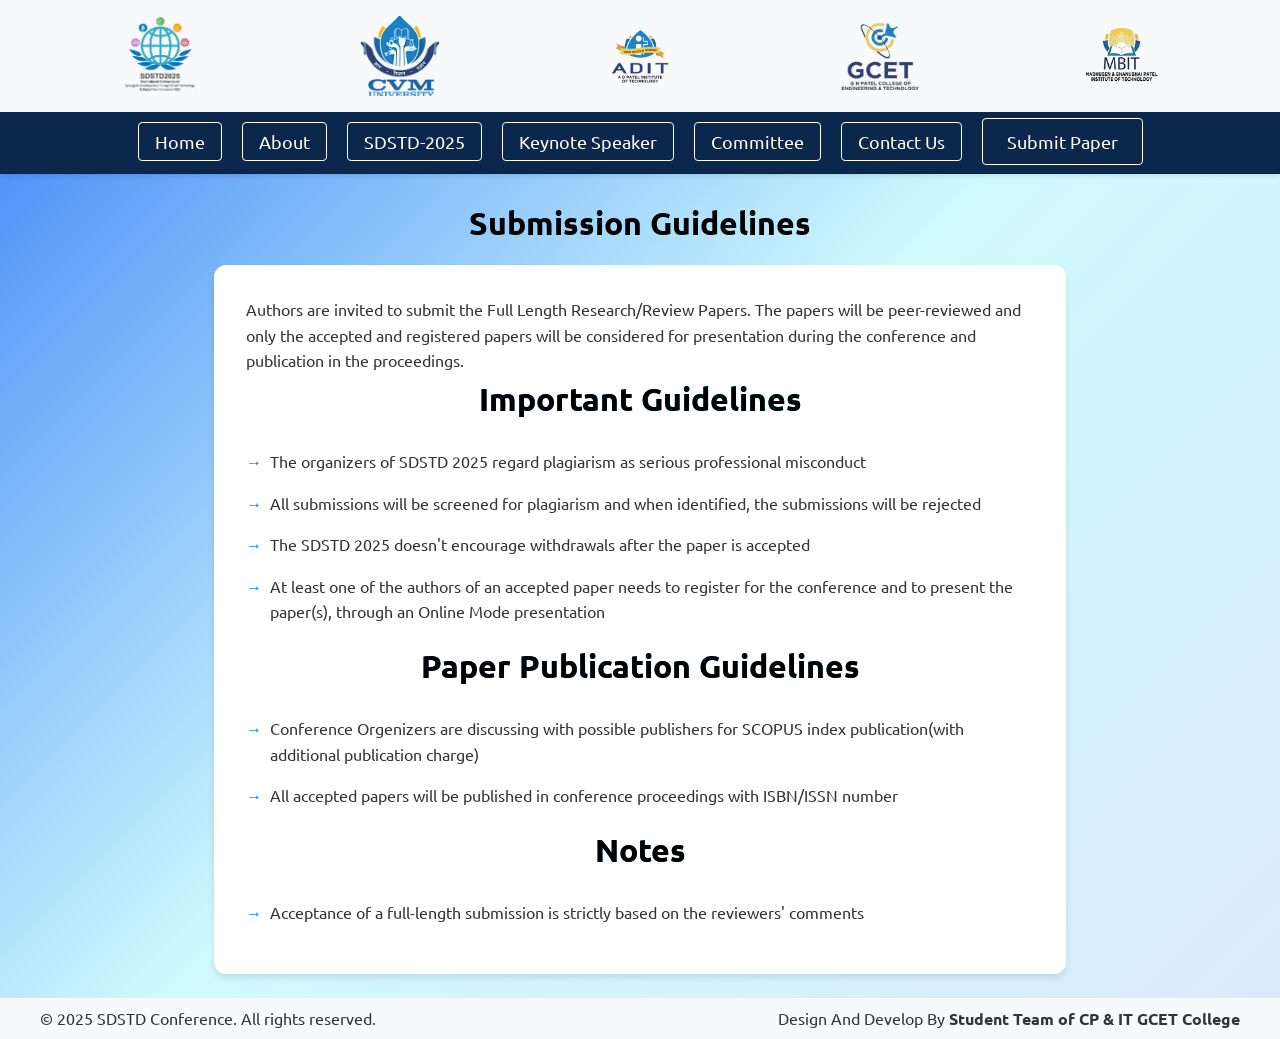
<file: submission-guidelines.html>
<!DOCTYPE html>
<html lang="en">
  <head>
    <meta charset="UTF-8" />
    <meta name="viewport" content="width=device-width, initial-scale=1.0" />
    <title>Submission Guidelines</title>
    <link rel="stylesheet" href="styles.css" />
    <link rel="preconnect" href="https://fonts.googleapis.com" />
    <link rel="preconnect" href="https://fonts.gstatic.com" crossorigin />
    <link
      href="https://fonts.googleapis.com/css2?family=Ubuntu:ital,wght@0,300;0,400;0,500;0,700;1,300;1,400;1,500;1,700&display=swap"
      rel="stylesheet"
    />
    <style>
      body {
        animation: slideUp 0.5s ease;
        font-family: "Ubuntu", sans-serif;
        font-weight: 400;
      }
      h2,
      h1 {
        text-align: center;
        font-size: 2rem;
        font-weight: bold;
        /* background: #fff; */
        color: #000;
        width: fit-content;
        margin: 0 auto;
        margin-bottom: 1rem;
      }
      .logo-container {
        display: flex;
        justify-content: center;
        align-items: center;
        padding: 1rem;
        gap: 10rem;
        background-color: #f8f9fa;
      }

      .logo {
        height: 80px;
        object-fit: contain;
        transition: transform 0.3s ease;
      }

      .logo:hover {
        transform: scale(1.05);
        cursor: pointer;
      }
      @media (max-width: 768px) {
        .logo {
          height: 25px;
        }
      }
      button {
        padding: 10px 20px;
        background-color: white;
        color: #0b274c;
        border: 1px solid white;
        border-radius: 5px;
        cursor: pointer;
        font-size: 16px;
        transition: 0.3s;
      }

      button:hover {
        background-color: #007bff;
        color: white;
      }

      .navbar {
        /* padding: 15px; */
        /* display: flex; */
        justify-content: center;
        align-items: center;
      }
      nav {
        background-color: #0b274c;
        padding: 1rem;
        border-bottom: 1px solid rgba(0, 0, 0, 0.1);
      }
      .nav-links {
        list-style: none;
        display: flex;
        gap: 20px;
      }

      .nav-links li {
        display: inline;
      }

      .nav-links a {
        /* color: white; */
        text-decoration: none;
        font-size: 18px;
      }

      /* Menu Button (Visible only on mobile) */
      .menu-btn {
        display: none;
        background: none;
        border: none;
        color: linear-gradient(to right, #cffafe 0%, #dbeafe 100%);
        font-size: 20px;
        cursor: pointer;
        text-align: left;
      }

      /* Mobile Navbar (Sidebar) */
      .mobile-nav {
        position: fixed;
        top: 0;
        left: 0;
        width: 250px;
        height: 100%;
        background: #0b274c;
        padding-top: 50px;
        transition: transform 0.3s ease-in-out;
        transform: translateX(-100%);
        display: flex;
        flex-direction: column;
        list-style: none;
      }

      .mobile-nav.active {
        transform: translateX(0);
      }

      .close-btn {
        background: none;
        border: none;
        color: white;
        font-size: 24px;
        align-self: flex-end;
        cursor: pointer;
        margin-right: auto;
        text-align: left;
      }

      .mobile-nav a {
        color: white;
        background: linear-gradient(to right, #2563eb 0%, #06b6d4 100%);
        -webkit-background-clip: text;
        /* -webkit-text-fill-color: transparent; */
        text-decoration: none;
        padding: 15px;
        font-size: 18px;
        display: block;
        list-style: none;
      }

      /* Show Mobile Menu */
      .mobile-nav .dropdown {
        position: relative;
        display: block;
      }

      .mobile-nav .dropdown-content {
        display: none;
        /* Initially hidden */
        flex-direction: column;
        background: #1a1a1a;
        padding-left: 10px;
      }

      .mobile-nav .dropdown-content a {
        padding: 10px;
        display: block;
        color: white;
        text-decoration: none;
      }

      /* Show dropdown when active */
      .mobile-nav .dropdown.active .dropdown-content {
        display: flex;
      }

      .dropdown-content a {
        display: block;
        /* padding: 0.75rem 1.5rem; */
        color: #333;
        transition: all 0.3s ease;
      }

      .dropdown-content a:hover .dropdown-content {
        display: block;
        opacity: 1;
        color: #000 !important;
        animation: fadeIn 0.3s ease;
      }

      /* Responsive Design */
      @media (max-width: 768px) {
        .nav-links {
          display: none;
        }

        .menu-btn {
          display: block;
          color: white;
        }

        .logo-container {
          gap: 2rem;
        }
        .submit-paper{
          box-shadow: none;
        }
      }
      .submit-paper {
        color: #000;
        /* background: #027bff; */
        background-color: linear-gradient(to right, #cffafe 0%, #dbeafe 100%);
        /* -webkit-text-fill-color: transparent; */
        animation: fadeIn 1s ease;
        /* box-shadow: 1px -4px 5px; */
        box-shadow: none;
      }
    </style>
  </head>
  <body>
    <header>
      <div class="logo-container">
        <img src="SDSTD2025.png" alt="SDSTD" class="logo" />
        <img src="cvm.png" alt="CVM" class="logo" />
        <img src="adit.png" alt="ADIT" class="logo" />
        <img src="gcet.png" alt="GCET" class="logo" />
        <img src="mbit.png" alt="MBIT" class="logo" />
      </div>
      <nav class="navbar">
        <ul class="nav-links">
          <li><a href="index.html" class="active">Home</a></li>
          <li class="dropdown">
            <a href="#" class="dropbtn">About</a>
            <div class="dropdown-content">
              <a href="cvm.html">Charutar Vidya Mandal</a>
              <a href="cvm-university.html">CVM University</a>
            </div>
          </li>
          <li class="dropdown">
            <a href="#" class="dropbtn">SDSTD-2025</a>
            <div class="dropdown-content">
              <a href="tracks.html">Tracks</a>
              <a href="call-for-papers.html">Call for Papers</a>
              <a href="important-dates.html">Important Dates</a>
              <a href="submission-guidelines.html">Submission Guidelines</a>
              <a
                href="#"
                onclick="openInNewTab('https://forms.gle/oZiaETYz1s2UpWhR8')"
                >Registration</a
              >
              <a href="Payment.html">Payment Details</a>
            </div>
          </li>
          <li><a href="keynote.html">Keynote Speaker</a></li>
          <li class="dropdown">
            <a href="#" class="dropbtn">Committee</a>
            <div class="dropdown-content">
              <a href="organizing.html">Organizing Committee</a>
              <a href="track-coordinators.html">Track Co-ordinators</a>
              <a href="ITC.html">International Technical Committee</a>
              <a href="NC.html">National Technical Committee</a>
              <!-- <a href="WC.html">Website Coordinator</a> -->
            </div>
          </li>
          <li><a href="index.html#contact">Contact Us</a></li>
          <li>
            <a href="#" class="submit-paper" onclick="openInNewTab('https://cmt3.research.microsoft.com/User/Login?ReturnUrl=%2FSDSTD2025%2FSubmission%2FIndex')">Submit Paper</a
            >
          </li>
        </ul>
        <button class="menu-btn" onclick="toggleMenu()">☰</button>
      </nav>
      <div class="mobile-nav" id="mobileNav">
        <button class="close-btn" onclick="toggleClose()">✖</button>
        <li><a href="index.html" class="active">Home</a></li>
        <li class="dropdown">
          <a href="#" class="dropbtn">About</a>
          <div class="dropdown-content">
            <a href="cvm.html">Charutar Vidya Mandal</a>
            <a href="cvm-university.html">CVM University</a>
          </div>
        </li>
        <li class="dropdown">
          <a href="#" class="dropbtn">SDSTD-2025</a>
          <div class="dropdown-content">
            <a href="tracks.html">Tracks</a>
            <a href="call-for-papers.html">Call for Papers</a>
            <a href="important-dates.html">Important Dates</a>
            <a href="submission-guidelines.html">Submission Guidelines</a>
            <a
              href="#"
              onclick="openInNewTab('https://forms.gle/oZiaETYz1s2UpWhR8')"
              >Registration</a
            >
            <a href="Payment.html">Payment Details</a>
          </div>
        </li>
        <li><a href="keynote.html">Keynote Speaker</a></li>
        <li class="dropdown">
          <a href="#" class="dropbtn">Committee</a>
          <div class="dropdown-content">
            <a href="organizing.html">Organizing Committee</a>
            <a href="track-coordinators.html">Track Co-ordinators</a>
            <a href="ITC.html">International Technical Committee</a>
            <a href="NC.html">National Technical Committee</a>
            <!-- <a href="WC.html">Website Coordinator</a> -->
          </div>
        </li>
        <li><a href="index.html#contact">Contact Us</a></li>
        <li><a href="#" class="submit-paper" onclick="openInNewTab('https://cmt3.research.microsoft.com/User/Login?ReturnUrl=%2FSDSTD2025%2FSubmission%2FIndex')">Submit Paper</a></li>
      </div>
    </header>
    <main>
      <section class="guidelines">
        <h1>Submission Guidelines</h1>
        <div class="guidelines-list">
          <p>
            Authors are invited to submit the Full Length Research/Review
            Papers. The papers will be peer-reviewed and only the accepted and
            registered papers will be considered for presentation during the
            conference and publication in the proceedings.
          </p>

          <h2>Important Guidelines</h2>
          <ul>
            <li>
              The organizers of SDSTD 2025 regard plagiarism as serious
              professional misconduct
            </li>
            <li>
              All submissions will be screened for plagiarism and when
              identified, the submissions will be rejected
            </li>
            <li>
              The SDSTD 2025 doesn't encourage withdrawals after the paper is
              accepted
            </li>
            <li>
              At least one of the authors of an accepted paper needs to register
              for the conference and to present the paper(s), through an Online
              Mode presentation
            </li>
          </ul>
          <h2>Paper Publication Guidelines</h2>
          <ul>
            <li>
              Conference Orgenizers are discussing with possible publishers for
              SCOPUS index publication(with additional publication charge)
            </li>
            <li>
              All accepted papers will be published in conference proceedings
              with ISBN/ISSN number
            </li>
          </ul>
          <h2>Notes</h2>
          <ul>
            <li>
              Acceptance of a full-length submission is strictly based on the
              reviewers' comments
            </li>
          </ul>
        </div>
      </section>
    </main>

    <footer>
      <div class="footer-content">
        <p>© 2025 SDSTD Conference. All rights reserved.</p>
        <div class="footer-links">
          <p>
            Design And Develop By
            <span style="font-weight: bold"
              >Student Team of CP & IT GCET College</span
            >
          </p>
        </div>
      </div>
    </footer>
    <script>
      function toggleMenu() {
        const mobileNav = document.getElementById("mobileNav");
        mobileNav.classList.add("active");
      }

      function toggleClose() {
        const mobileNav = document.getElementById("mobileNav");
        mobileNav.classList.remove("active");
      }
      function openInNewTab(url) {
        window.open(url, "_blank").focus();
      }
    </script>
    <script src="script.js"></script>
  </body>
</html>
</file>
<file: styles.css>
* {
  margin: 0;
  padding: 0;
  box-sizing: border-box;
  font-family: "Ubuntu", sans-serif;
  font-weight: 400;
  /* font-style: italic; */
}

body {
  /* font-family: -apple-system, BlinkMacSystemFont, "Segoe UI", Roboto, Helvetica, Arial, sans-serif; */
  font-family: "Ubuntu", sans-serif;
  font-weight: 400;
  line-height: 1.6;
  background: linear-gradient(135deg, #3b82f6, #cffafe, #dbeafe);
  /* background: linear-gradient(135deg, #3b82f6, #8b5cf6, #ec4899); */
  color: #333;
}

/* Header Styles */
header {
  background-color: #fff;
  box-shadow: 0 2px 5px rgba(0, 0, 0, 0.1);
  position: sticky;
  top: 0;
  z-index: 1000;
}

.logo-container {
  display: flex;
  justify-content: center;
  align-items: center;
  padding: 1rem;
  gap: 10rem;
  /* background-color: #f8f9fa; */
}

.logo-container img {
  /* height: 80px; */
  width: 80px;
}

.logo {
  height: 80px;
  object-fit: contain;
  transition: transform 0.3s ease;
}

.logo:hover {
  transform: scale(1.05);
  cursor: pointer;
}

/* Navigation Styles */
nav {
  background-color: #0b274c;
  padding: 1rem;
  border-bottom: 1px solid rgba(0, 0, 0, 0.1);
}

.nav-links {
  display: flex;
  justify-content: center;
  align-items: center;
  list-style: none;
  gap: 1.5rem;
}

.nav-links a {
  text-decoration: none;
  color: white;
  padding: 0.5rem 1rem;
  border-radius: 4px;
  transition: all 0.3s cubic-bezier(0.4, 0, 0.2, 1);
  position: relative;
  border: 1px solid;
}

.nav-links a:hover {
  background: linear-gradient(to right, #cffafe 0%, #dbeafe 100%);
  color: #333;
  /* border: none; */
}

.nav-links a:not(.submit-paper)::after {
  content: "";
  position: absolute;
  width: 0;
  height: 2px;
  bottom: 0;
  left: 50%;
  /* background-color: #007bff; */
  transition: all 0.3s ease;
  transform: translateX(-50%);
}

.nav-links a:hover::after,
.nav-links a.active::after {
  width: 100%;
  color: #000 !important;
  /* background: linear-gradient(to right, #cffafe 0%, #dbeafe 100%); */
  /* -webkit-text-fill-color: transparent; */
}

/* Dropdown Styles */
.dropdown {
  position: relative;
}

.dropdown-content {
  display: none;
  position: absolute;
  background-color: #fff;
  min-width: 220px;
  box-shadow: 0 8px 16px rgba(0, 0, 0, 0.1);
  border-radius: 8px;
  z-index: 1;
  top: 100%;
  left: 50%;
  transform: translateX(-50%);
  padding: 0.5rem 0;
  opacity: 0;
  transition: all 0.3s ease;
}

.dropdown-content a {
  display: block;
  /* padding: 0.75rem 1.5rem; */
  color: #333;
  transition: all 0.3s ease;
  border: none;
}

.dropdown-content a:hover {
  color: #000 !important;
  background: linear-gradient(to right, #cffafe 0%, #dbeafe 100%);
  /* -webkit-text-fill-color: transparent; */
  transform: translateX(1px);
}

.dropdown:hover .dropdown-content {
  display: block;
  opacity: 1;
  animation: fadeIn 0.3s ease;
}

@keyframes fadeIn {
  from {
    opacity: 0;
    transform: translateY(-10px) translateX(-50%);
  }
  to {
    opacity: 1;
    transform: translateY(0) translateX(-50%);
  }
}

.submit-paper {
  /* background-color: #027bff; */
  color: #000;
  border-radius: 25px;
  padding: 0.75rem 1.5rem !important;
  transition: all 0.3s ease !important;
  background-color: linear-gradient(to right, #cffafe 0%, #dbeafe 100%);
  box-shadow: 0 2px 4px rgba(0, 123, 255, 0.2);
}

/* .submit-paper:hover {
  background-color: linear-gradient(to right, #cffafe 0%, #dbeafe 100%);
  -webkit-text-fill-color: transparent;
  transform: translateY(-2px);
  box-shadow: 0 4px 8px rgba(0, 123, 255, 0.3);
  color: #000;
} */

.popup-overlay {
  position: fixed;
  inset: 0;
  background: rgba(0, 0, 0, 0.5);
  backdrop-filter: blur(4px);
  display: flex;
  align-items: center;
  justify-content: center;
  padding: 1rem;
  z-index: 50;
  opacity: 0;
  visibility: hidden;
  transition: all 0.3s ease-out;
}

.popup-overlay.active {
  opacity: 1;
  visibility: visible;
  margin-top: 13rem;
}

.popup-content {
  background: white;
  border-radius: 0.75rem;
  box-shadow: 0 25px 50px -12px rgba(0, 0, 0, 0.25);
  position: relative;
  transform: scale(0.95);
  transition: transform 0.3s ease-out;
  width: 95%;
  max-height: 90vh;
  overflow-y: auto;
}

/* Responsive popup sizes */
@media (min-width: 640px) {
  .popup-content {
    width: 90%;
    max-width: 500px;
  }
}

@media (min-width: 768px) {
  .popup-content {
    width: 85%;
    max-width: 600px;
  }
}

@media (min-width: 1024px) {
  .popup-content {
    width: 80%;
    max-width: 700px;
  }
}

@media (min-width: 1280px) {
  .popup-content {
    width: 75%;
    max-width: 800px;
  }
}

.popup-overlay.active .popup-content {
  transform: scale(1);
}

.close-button {
  position: absolute;
  right: 1rem;
  top: 1rem;
  background: rgba(255, 255, 255, 0.9);
  border: none;
  color: #6b7280;
  cursor: pointer;
  padding: 0.5rem;
  border-radius: 50%;
  transition: all 0.2s;
  z-index: 2;
  box-shadow: 0 2px 4px rgba(0, 0, 0, 0.1);
}

.close-button:hover {
  color: #374151;
  background: white;
  transform: scale(1.1);
}

.popup-body {
  padding: 2rem;
  color: #1f2937;
}

.popup-body h2 {
  font-size: clamp(1.75rem, 4vw, 2.25rem);
  font-weight: 800;
  color: #1f2937;
  margin-bottom: 1.5rem;
  text-align: center;
  border-bottom: 2px solid #3b82f6;
  padding-bottom: 0.5rem;
}

.popup-body h3 {
  font-size: clamp(1.25rem, 3vw, 1.5rem);
  color: #2563eb;
  margin: 1.5rem 0 1rem;
  font-weight: 700;
}

.conference-info,
.payment-details,
.important-dates {
  background: #f8fafc;
  border-radius: 0.5rem;
  padding: 1.5rem;
  margin-bottom: 1.5rem;
  box-shadow: 0 2px 4px rgba(0, 0, 0, 0.05);
  width: 40%;
  margin: 0 auto;
}
.payment-details {
  /* border:1px solid black; */
  width: 40%;
  margin: auto;
  margin-top: 2rem;
}
@media (max-width: 768px) {
  .payment-details {
    width: 85%;
    margin: auto;
  }
}
.conference-info ul,
.important-dates ul {
  list-style: none;
  padding: 0;
}

.conference-info li,
.important-dates li {
  margin-bottom: 0.75rem;
  padding-left: 1.5rem;
  position: relative;
}

.conference-info li:before,
.important-dates li:before {
  content: "•";
  color: #3b82f6;
  font-weight: bold;
  position: absolute;
  left: 0;
}

.bank-info {
  display: grid;
  gap: 0.75rem;
}

.bank-info p {
  margin: 0;
  padding: 0.5rem;
  background: white;
  border-radius: 0.25rem;
  border: 1px solid #e5e7eb;
}

.bank-info strong {
  color: #1f2937;
  /* min-width: 120px; */
  display: inline-block;
}

.action-button {
  width: 100%;
  background: linear-gradient(to right, #3b82f6, #8b5cf6);
  color: white;
  padding: 1rem;
  border: none;
  border-radius: 0.5rem;
  font-size: 1.125rem;
  font-weight: 600;
  cursor: pointer;
  transition: all 0.2s;
  margin-top: 1.5rem;
}

.action-button:hover {
  opacity: 0.9;
  transform: translateY(-2px);
}

/* Responsive adjustments */
@media (max-width: 640px) {
  .popup-body {
    padding: 1.25rem;
  }

  .bank-info strong {
    display: block;
    margin-bottom: 0.25rem;
  }
}

.image-container {
  aspect-ratio: 16 / 9;
  width: 100%;
  margin-bottom: 1rem;
  border-radius: 0.5rem;
  overflow: hidden;
  box-shadow: 0 4px 6px -1px rgba(0, 0, 0, 0.1);
}

.image-container img {
  width: 100%;
  height: 100%;
  object-fit: cover;
  transition: transform 0.3s ease;
}

.image-container:hover img {
  transform: scale(1.05);
}

.popup-body p {
  color: #4b5563;
  margin-bottom: 1.5rem;
  font-size: clamp(0.875rem, 2vw, 1rem);
  line-height: 1.6;
}

/* Mobile-specific styles */
@media (max-width: 640px) {
  .popup-content {
    margin: 0.5rem;
    max-height: 95vh;
  }

  .popup-body {
    padding: 1rem;
  }

  .close-button {
    right: 0.5rem;
    top: 0.5rem;
  }
}

/* Tablet-specific styles */
@media (min-width: 641px) and (max-width: 1024px) {
  .popup-content {
    margin: 1rem;
    max-height: 90vh;
  }
}

/* Animation for popup entrance */
@keyframes popIn {
  from {
    opacity: 0;
    transform: scale(0.9) translateY(20px);
  }
  to {
    opacity: 1;
    transform: scale(1) translateY(0);
  }
}
/* Mobile-specific styles */
@media (max-width: 640px) {
  .popup-content {
    margin: 0.5rem;
    max-height: 95vh;
  }

  .popup-body {
    padding: 1rem;
  }

  .close-button {
    right: 0.5rem;
    top: 0.5rem;
  }
}

/* Tablet-specific styles */
@media (min-width: 641px) and (max-width: 1024px) {
  .popup-content {
    margin: 1rem;
    max-height: 90vh;
  }
}

/* Animation for popup entrance */
@keyframes popIn {
  from {
    opacity: 0;
    transform: scale(0.9) translateY(20px);
  }
  to {
    opacity: 1;
    transform: scale(1) translateY(0);
  }
}
/* Content Styles */
.content-section {
  max-width: 1200px;
  margin: 3rem auto;
  padding: 0 2rem;
  background-color: #fff;
  border-radius: 1rem;
}

.content-section h2 {
  background: #027bff;
  background: linear-gradient(to right, #2563eb 0%, #06b6d4 100%);
  -webkit-background-clip: text;
  /* -webkit-text-fill-color: transparent; */
  margin-bottom: 1.5rem;
  font-size: 2rem;
  font-weight: bold;
  color: #000;
  width: fit-content;
  /* text-align: center; */
  /* background: #fff; */
  margin: 0 auto;
  margin-bottom: 1rem;
}

.content-section p {
  margin-bottom: 1.5rem;
  font-size: 1.1rem;
  color: #666;
  font-weight: bold;
  /* background: linear-gradient(to right, #2563eb 0%, #06b6d4 100%); */
  /* -webkit-text-fill-color: transparent; */
  /* -webkit-background-clip: text; */
  background: #fff;
  text-align: justify;
}

.track-section {
  /* background-color: #f8f9fa; */
  /* padding: 3rem 0; */
  margin: 1.5rem 0;
}

.track-container {
  max-width: 1200px;
  margin: 0 auto;
  padding: 0 2rem;
}

.track {
  background-color: #fff;
  border-radius: 8px;
  padding: 2rem;
  margin-bottom: 2rem;
  box-shadow: 0 2px 4px rgba(0, 0, 0, 0.1);
  transition: transform 0.3s ease;
}

.track:hover {
  transform: translateY(-5px);
}

.track h3 {
  background: #027bff;
  background: linear-gradient(to right, #2563eb 0%, #06b6d4 100%);
  -webkit-background-clip: text;
  -webkit-text-fill-color: transparent;
  margin-bottom: 1rem;
  font-size: 1.5rem;
}
.track-content {
  width: 100%; /* Ensure it takes full width */
  max-width: 1200px;
  margin: 0 auto;
  padding: 10px; /* Adjusted padding */
}

.track ul {
  margin: 0;
  padding-left: 15px;
  font-weight: bold;
}

.track ul li {
  margin-top: 0.5rem;
  margin-bottom: 8px;
  line-height: 1.4;
  font-weight: bold;
}

.track li {
  /* margin-bottom: 0.5rem; */
  color: #555;
  position: relative;
  text-align: justify;
  text-justify: inter-word;
  word-spacing: -0.5px;
  hyphens: auto;
  list-style: none;
  font-size: 1rem;
  display: flex;
  gap: 5px;
}

.track li::before {
  content: "→";
  color: #007bff;
  /* position: absolute; */
  text-align: justify;
  left: 0;
}

@media (max-width: 768px) {
  body {
    overflow-x: hidden; /* Prevent side scrolling */
    text-align: justify; /* Improve text alignment */
  }

  .track-content {
    width: 95%; /* Reduce width for better fit */
    padding: 5px; /* Reduce padding */
  }

  .track {
    padding: 10px;
  }

  /* Fix Navigation Bar Spacing */
  .mobile-nav {
    width: 250px; /* Ensure proper width */
    padding: 20px; /* Reduce excessive padding */
  }

  /* Fix Text Overflow Issues */
  h2,
  h1 {
    font-size: 20px; /* Adjust heading size */
    white-space: normal; /* Ensure text wraps */
    text-align: center;
  }

  /* Ensure List Items Fit Screen */
  .track ul {
    padding-left: 15px;
  }

  .track li {
    font-size: 14px;
    line-height: 1.4;
    word-wrap: break-word; /* Prevent overflow */
  }
}

/* Hero Section Styles */
.hero {
  text-align: center;
  /* padding: 4rem 2rem; */
  background-color: #f8f9fa;
}

.hero h1 {
  font-size: 3.5rem;
  color: #fff;
  margin-bottom: 1rem;
  font-weight: bold;
}

.hero h2 {
  font-size: 1.5rem;
  color: white;
  font-weight: bold;
  margin-bottom: 2rem;
  /* max-width: 800px; */
  margin-left: auto;
  margin-right: auto;
  background: none;
  width: fit-content;
}

.conference-type {
  display: inline-block;
  background-color: #e9ecef;
  padding: 0.5rem 1rem;
  border-radius: 20px;
  margin-bottom: 1rem;
  color: #000;
}

.conference-dates {
  font-size: 1.25rem;
  /* background: #027bff; */
  /* background: linear-gradient(to right, #2563eb 0%, #06b6d4 100%); */
  -webkit-background-clip: text;
  color: white;
  /* -webkit-text-fill-color: transparent; */
  margin-bottom: 2rem;
}

.cta-buttons {
  display: flex;
  gap: 1rem;
  justify-content: center;
}

.register-btn,
.submit-btn {
  display: inline-block;
  padding: 0.75rem 1.5rem;
  border-radius: 4px;
  text-decoration: none;
  font-weight: 500;
  transition: all 0.3s ease;
}

.register-btn {
  background-color: #007bff;
  color: #fff;
}

.submit-btn {
  background-color: #fff;
  background: #027bff;
  /* background: linear-gradient(to right, #2563eb 0%, #06b6d4 100%); */
  -webkit-background-clip: text;
  /* -webkit-text-fill-color: transparent; */
  /* color: #f8f9fa; */
  border: 2px solid #007bff;
}

.register-btn:hover,
.submit-btn:hover {
  transform: translateY(-2px);
}

/* Content Section Styles */
.content {
  max-width: 1200px;
  margin: 0 auto;
  /* padding: 3rem 2rem; */
}

.about-content {
  margin-top: 2rem;
}

.about-content h1,
.about-content h2 {
  color: #333;
  margin-bottom: 1rem;
}

.about-content p {
  margin-bottom: 1.5rem;
}

.social-links {
  margin: 2rem 0;
}

.social-links a {
  margin-right: 1rem;
  text-decoration: none;
  color: #007bff;
}

/* Footer Styles */
footer {
  background-color: #f8f9fa;
  padding: 0.5rem;
  /* margin-top: 1.5rem; */
}

.footer-content {
  max-width: 1200px;
  margin: 0 auto;
  display: flex;
  justify-content: space-between;
}

.footer-links a {
  margin-left: 0.1rem;
  text-decoration: none;
  text-align: justify;
  /* color: #666; */
  background: linear-gradient(to right, #2563eb 0%, #06b6d4 100%);
  -webkit-background-clip: text;
  -webkit-text-fill-color: transparent;
}

.footer-links a:hover {
  color: #333;
}

/* Responsive Design */
@media (max-width: 768px) {
  .nav-links {
    flex-direction: column;
    align-items: stretch;
    gap: 0.5rem;
  }
  .logo-container img {
    height: 30px;
    width: 30px;
  }

  .dropdown-content {
    position: static;
    transform: none;
    box-shadow: none;
    opacity: 1;
    padding-left: 1rem;
  }

  .dropdown:hover .dropdown-content {
    transform: none;
  }

  @keyframes fadeIn {
    from {
      opacity: 0;
      transform: translateY(-10px);
    }
    to {
      opacity: 1;
      transform: translateY(0);
    }
  }

  .hero h1 {
    font-size: 2.5rem;
  }

  .hero h2 {
    font-size: 1.25rem;
  }

  .footer-content {
    flex-direction: column;
    text-align: justify;
    /* gap: 1rem; */
  }

  /* .footer-links a {
    margin: 0 0.5rem;
  } */
}

/* Schedule Page Styles */
.schedule-section {
  max-width: 1200px;
  margin: 0 auto;
  padding: 2rem;
}

.schedule-day {
  background: #fff;
  border-radius: 12px;
  box-shadow: 0 4px 6px rgba(0, 0, 0, 0.1);
  margin-bottom: 2rem;
  overflow: hidden;
}

.schedule-day-header {
  background: #007bff;
  color: #fff;
  padding: 1rem 2rem;
  font-size: 1.5rem;
  font-weight: 600;
}

.schedule-item {
  display: grid;
  grid-template-columns: 200px 1fr 200px;
  gap: 2rem;
  padding: 1.5rem 2rem;
  border-bottom: 1px solid #eee;
  transition: background-color 0.3s ease;
}

.schedule-item:hover {
  background-color: #f8f9fa;
}

.schedule-time {
  color: #666;
  font-weight: 500;
}

.schedule-duration {
  color: #999;
  font-size: 0.9rem;
  margin-top: 0.25rem;
}

.schedule-event {
  font-weight: 500;
}

.schedule-location {
  color: #666;
  text-align: right;
}

/* Committee Page Styles */
.committee-section {
  /* max-width: 1200px; */
  margin: 0 auto;
  padding: 1rem;
  text-align: justify;
}

.committee-section h1,
h2 {
  text-align: center;
  margin-bottom: 2rem;
  font-weight: bold;
  color: #000;
  /* background: #fff; */
  font-size: 2rem;
  width: fit-content;
  margin: 0 auto;
  margin-bottom: 2rem;
  margin-top: 2rem;
  /* color: #000; */
}

.committee-grid {
  display: grid;
  grid-template-columns: repeat(auto-fit, minmax(300px, 0.4fr));
  gap: 2rem;
  /* margin-top: 2rem; */
  max-width: 1200px;
  justify-content: center;
  align-items: center;
  margin: 0 auto;
}

.committee-member {
  background: #fff;
  border-radius: 12px;
  overflow: hidden;
  box-shadow: 0 4px 6px rgba(0, 0, 0, 0.1);
  transition: transform 0.3s ease;
  display: grid;
  width: 212px;
  margin: 0 auto;
  /* max-width: 1200px; */
}

.committee-member:hover {
  transform: translateY(-5px);
}

.member-image {
  /* width: 100%;
  height: 300px; */
  width: 208.28px;
  height: 250px;
  object-fit: cover;
}

.member-info {
  padding: 0.5rem;
}

/* .member-name {
  font-size: 1rem;
  font-weight: 600;
  margin-bottom: 0.5rem;
} */

.member-role {
  color: #64748b;
  /* margin-bottom: 1rem; */
  font-size: 0.75rem;
  font-weight: bold;
  text-align: left;
}

.member-contact {
  display: flex;
  gap: 1rem;
  margin-top: 1rem;
}

.member-contact a {
  background: #027bff;
  background: linear-gradient(to right, #2563eb 0%, #06b6d4 100%);
  -webkit-background-clip: text;
  -webkit-text-fill-color: transparent;
  text-decoration: none;
}

/* Call for Papers Styles */
.call-papers {
  max-width: 900px;
  margin: 0 auto;
  padding: 1.5rem;
}

.call-papers h2 {
  background: #027bff;
  background: linear-gradient(to right, #2563eb 0%, #06b6d4 100%);
  -webkit-background-clip: text;
  /* -webkit-text-fill-color: transparent; */
  margin-bottom: 1.5rem;
}

.call-papers ul {
  list-style-type: none;
  padding: 0;
}

.call-papers li {
  margin-bottom: 1rem;
  padding-left: 1.5rem;
  position: relative;
}

.call-papers li::before {
  content: "•";
  color: #007bff;
  position: absolute;
  left: 0;
}

/* Important Dates Styles */
.dates-timeline {
  max-width: 800px;
  margin: 2rem auto;
  position: relative;
}

.date-item {
  display: flex;
  margin-bottom: 2rem;
  position: relative;
}

.date-item::before {
  content: "";
  position: absolute;
  left: 120px;
  top: 0;
  bottom: -2rem;
  width: 2px;
  background: #007bff;
}

.date-item:last-child::before {
  display: none;
}

.date {
  width: 120px;
  font-weight: 600;
  background: #027bff;
  background: linear-gradient(to right, #2563eb 0%, #06b6d4 100%);
  -webkit-background-clip: text;
  -webkit-text-fill-color: transparent;
}

.date-content {
  margin-left: 2rem;
  padding: 0 1rem;
}

/* Submission Guidelines Styles */
.guidelines {
  max-width: 900px;
  margin: 0 auto;
  padding: 1.5rem;
}

.guidelines h2 {
  background: #027bff;
  background: linear-gradient(to right, #2563eb 0%, #06b6d4 100%);
  -webkit-background-clip: text;
  /* -webkit-text-fill-color: transparent; */
  margin-bottom: 1.5rem;
  color: #000;
}

.guidelines-list {
  background: #fff;
  border-radius: 12px;
  padding: 2rem;
  box-shadow: 0 4px 6px rgba(0, 0, 0, 0.1);
}

.guidelines-list li {
  margin-bottom: 1rem;
  padding-left: 1.5rem;
  position: relative;
  list-style: none;
  font-size: 1rem;
}

.guidelines-list li::before {
  content: "→";
  color: #007bff;
  position: absolute;
  left: 0;
}

/* Coordinator Cards */
.coordinator-grid {
  display: grid;
  grid-template-columns: repeat(auto-fit, minmax(300px, 1fr));
  gap: 2rem;
  margin-top: 2rem;
}

.coordinator-card {
  display: flex;
  background: #fff;
  border-radius: 12px;
  overflow: hidden;
  box-shadow: 0 4px 6px rgba(0, 0, 0, 0.1);
  transition: transform 0.3s ease;
}

.coordinator-card:hover {
  transform: translateY(-5px);
}

.coordinator-image {
  width: 100%;
  /* height: 100%; */
  object-fit: contain;
}

.coordinator-info {
  padding: 1.5rem;
}

.coordinator-name {
  font-size: 1.25rem;
  font-weight: 600;
  margin-bottom: 0.5rem;
}

.coordinator-role {
  color: #666;
  margin-bottom: 1rem;
}

.read-more {
  color: #007bff;
  text-decoration: none;
  display: inline-flex;
  align-items: center;
  gap: 0.5rem;
  transition: gap 0.3s ease;
}

.read-more:hover {
  gap: 0.75rem;
}

/* Track Coordinator Styles */
.track-coordinator-section {
  max-width: 1200px;
  margin: 0 auto;
  padding: 2rem;
}

.track-group {
  background: #fff;
  border-radius: 12px;
  padding: 2rem;
  margin-bottom: 2rem;
  box-shadow: 0 4px 6px rgba(0, 0, 0, 0.1);
}

.track-group h3 {
  background: #027bff;
  background: linear-gradient(to right, #2563eb 0%, #06b6d4 100%);
  -webkit-background-clip: text;
  -webkit-text-fill-color: transparent;
  margin-bottom: 1.5rem;
  font-size: 1.5rem;
}

.track-coordinators {
  display: grid;
  grid-template-columns: repeat(auto-fit, minmax(250px, 1fr));
  gap: 1.5rem;
}

.track-coordinator {
  text-align: center;
}

.coordinator-photo {
  width: 150px;
  height: 150px;
  border-radius: 50%;
  margin-bottom: 1rem;
  object-fit: cover;
}

.coordinator-contact {
  margin-top: 0.5rem;
  color: #666;
}

.coordinator-contact a {
  background: #027bff;
  background: linear-gradient(to right, #2563eb 0%, #06b6d4 100%);
  -webkit-background-clip: text;
  -webkit-text-fill-color: transparent;
  text-decoration: none;
}

@media (max-width: 480px) {
  .container {
    padding: 0 1rem;
  }

  .hero h1 {
    font-size: 2rem;
  }

  .hero h2 {
    font-size: 1.25rem;
  }

  .cta-buttons {
    flex-direction: column;
  }
  .local-committee-grid {
    display: grid;
    grid-template-columns: repeat(auto-fit, minmax(200px, 0.4fr));
    gap: 2rem;
    margin: 0 auto;
    /* padding: 2rem; */
    /* width: 300px; */
    /* height: 150px; */
    /* text-align: center; */
    align-items: center;
    max-width: 1200px;
    justify-content: center;
  }
}

/* @media only screen and (max-width:320px){
  body {
    text-align: justify;
  }

  .logo {
    height: 25px;
    align-items: justify;
  }
  .content-section {
    text-align: justify;
  }

  .hero h2 {
    text-align: center;
    font-size: 1rem;
  }

  .submit-paper {
    color: white;
    box-shadow: none;
  }
} */
@media only screen and (max-width:390px){
  body {
    text-align: justify;
  }

  .logo {
    height: 25px;
    align-items: justify;
  }
  .content-section {
    text-align: justify;
  }

  .hero h2 {
    text-align: center;
    font-size: 1rem;
  }

  .submit-paper {
    color: white;
    box-shadow: none;
  }
}
@media only screen and (max-width:414px){
  body {
    text-align: justify;
  }

  .logo {
    height: 25px;
    align-items: justify;
  }
  .content-section {
    text-align: justify;
  }

  .hero h2 {
    text-align: center;
    font-size: 1rem;
  }

  .submit-paper {
    color: white;
    box-shadow: none;
  }
  .local-committee-grid {
    display: grid;
    grid-template-columns: repeat(auto-fit, minmax(200px, 0.4fr));
    gap: 2rem;
    margin: 0 auto;
    /* padding: 2rem; */
    /* width: 300px; */
    /* height: 150px; */
    /* text-align: center; */
    align-items: center;
    max-width: 1200px;
    justify-content: center;
  }
}
@media only screen and (max-width:420px){
  body {
    text-align: justify;
  }

  .logo {
    height: 25px;
    align-items: justify;
  }
  .content-section {
    text-align: justify;
  }

  .hero h2 {
    text-align: center;
    font-size: 1rem;
  }

  .submit-paper {
    color: white;
    box-shadow: none;
  }
  .local-committee-grid {
    display: grid;
    grid-template-columns: repeat(auto-fit, minmax(200px, 0.4fr));
    gap: 2rem;
    margin: 0 auto;
    /* padding: 2rem; */
    /* width: 300px; */
    /* height: 150px; */
    /* text-align: center; */
    align-items: center;
    max-width: 1200px;
    justify-content: center;
  }
}

@media only screen and (max-width:1024px){
  body {
    text-align: justify;
  }

  .logo {
    height: 25px;
    align-items: justify;
  }
  .content-section {
    text-align: justify;
  }

  .hero h2 {
    text-align: center;
    font-size: 1rem;
  }

  .submit-paper {
    color: white;
    box-shadow: none;
  }
}

@media(max-width:375px){
  .member-role {
    font-size: 0.6rem;
    text-align: left;
    font-weight: bold;
  }
  .member-name {
    font-size: 0.8rem;
    text-align: left;
    font-weight: bold;
  }
}
</file>
<file: coordinators.css>
/* Coordinators Styles */
.coordinators-section,
.track-coordinators-section {
  padding: 4rem 0;
  /* background-color: #f8fafc; */
}

.section-description {
  max-width: 1200px;
  align-content: center;
  text-align: justify;
  color: #111;
  line-height: 1.8;
  padding: 1.5rem;
  margin: 0 auto;
  background: #fff;
  border-radius: 1rem;
}

h1 {
  text-align: center;
  color: #1e293b;
  /* font-size: 2.5rem; */
  /* margin-bottom: 1.5rem; */
}

.coordinators-grid {
  display: grid;
  grid-template-columns: repeat(auto-fit, minmax(300px, 1fr));
  gap: 2rem;
  margin-top: 2rem;
  max-width: 1200px;
  padding-left: 1.5rem;
  align-items: center;
  justify-content: center;
  margin: 0 auto;
  /* display: none; */
}

.coordinator-card {
  /* background: white; */
  border-radius: 1rem;
  overflow: hidden;
  box-shadow: 0 4px 6px -1px rgba(0, 0, 0, 0.1), 0 2px 4px -1px rgba(0, 0, 0, 0.06);
  transition: transform 0.3s ease, box-shadow 0.3s ease;
  align-items: center;
  /* justify-content: center; */
  width: 208.28px;
  margin: 0 auto;
  display: grid;
  max-width: 1200px;
}
.coordinator-card:hover {
  transform: translateY(-5px);
  box-shadow: 10px 10px 15px -3px rgba(0, 0, 0, 0.1), 0 4px 6px -5px rgba(0, 0, 0, 0.5);
  /* border: 1px solid #1e293b; */
  border-radius: 10px;
}

.member-imag {
  width: 250px;
  height: 250px;
}

.coordinator-image {
  width: 208.28px;
  height: 250px;
  /* width: 225px;
  height: 225px; */
  overflow: hidden;
  text-align: center;
}

.coordinator-image img {
  width: 208.28px;
  height: 250px;
  object-fit: cover;
  transition: transform 0.3s ease;
}

.coordinator-card:hover .coordinator-image img {
  transform: scale(1.05);
}

.coordinator-info {
  padding: 0.8rem;
}

.coordinator-info h3 {
  color: #1e293b;
  font-size: 0.8rem;
  /* margin-bottom: 0.5rem; */
  /* text-align: center; */
  font-weight: bold;
  text-align: left;
}

.coordinator-info p {
  color: #64748b;
  /* line-height: 1.6; */
  /* padding: 0.5rem; */
  font-weight: bold;
  font-size: 0.8rem;
  text-align: left;
}

.more-btn {
  margin-top: 1rem;
  padding: 0.5rem 1.5rem;
  background-color: #2563eb;
  color: white;
  border: none;
  border-radius: 0.375rem;
  cursor: pointer;
  transition: background-color 0.3s ease;
}

.more-btn:hover {
  background-color: #1d4ed8;
}

.additional-info {
  margin-top: 1rem;
  padding-top: 1rem;
  border-top: 1px solid #e2e8f0;
}

.hidden {
  display: none;
}

/* Track Coordinators Specific Styles */
.track-section {
  margin-bottom: 4rem;
}

.track-section h2 {
  /* color: #1e293b; */
  font-size: 1.5rem;
  margin-bottom: 2rem;
  text-align: center;
  padding-bottom: 1rem;
  /* border-bottom: 2px solid #e2e8f0; */
  padding: 0.5rem;
}

.track-section:last-child {
  margin-bottom: 0;
}
</file>
